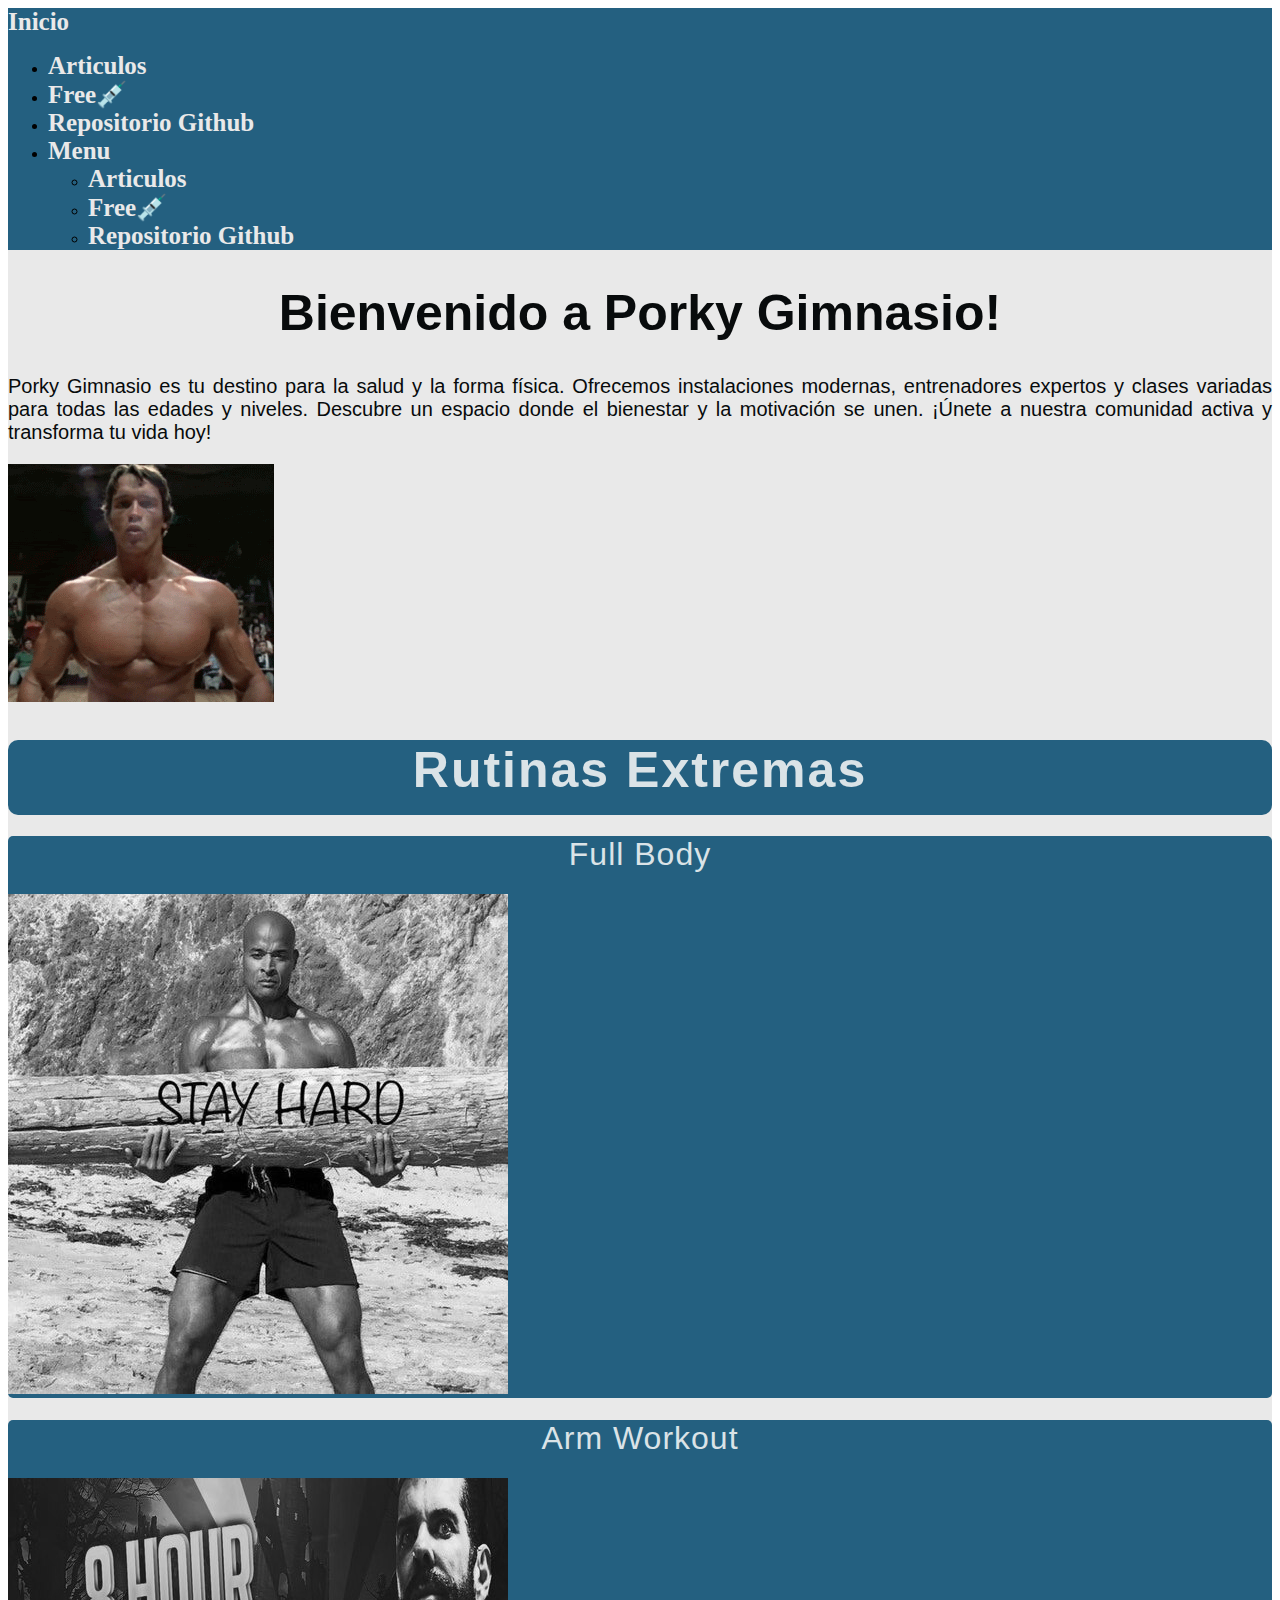
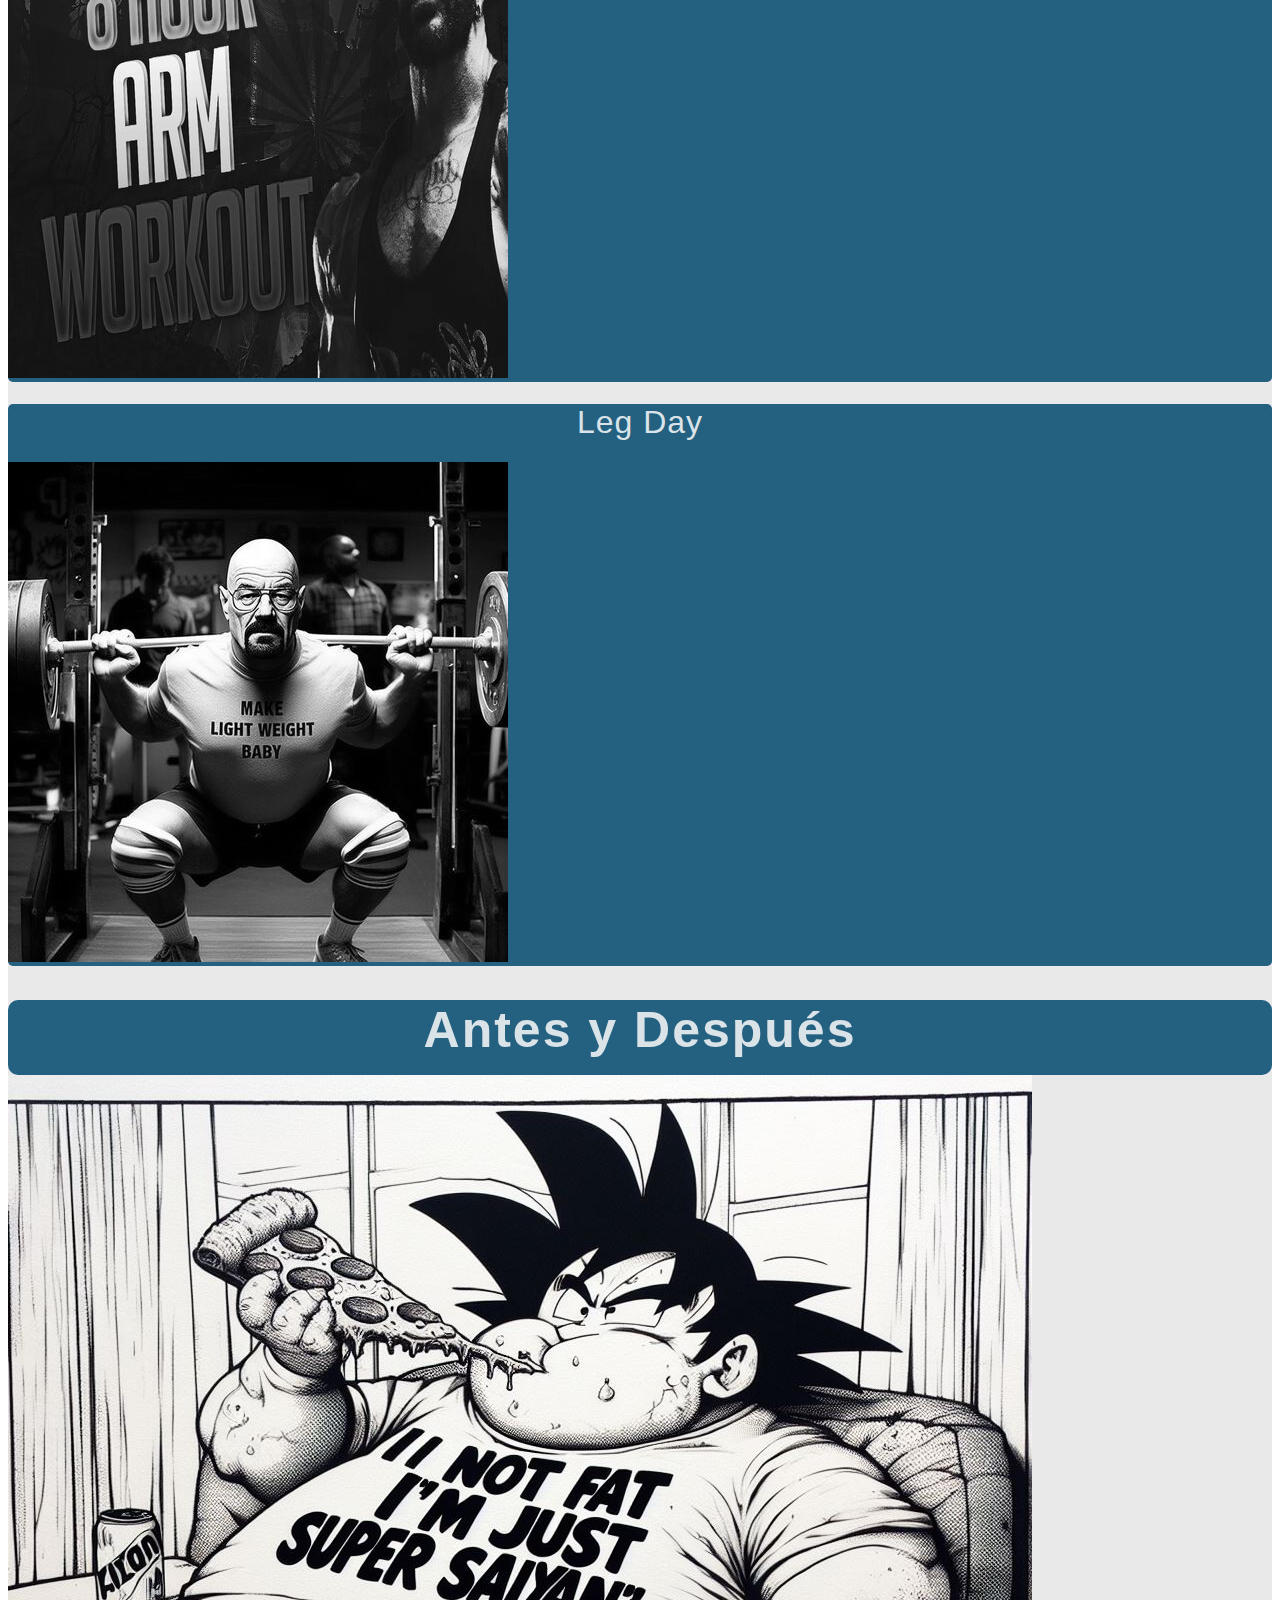
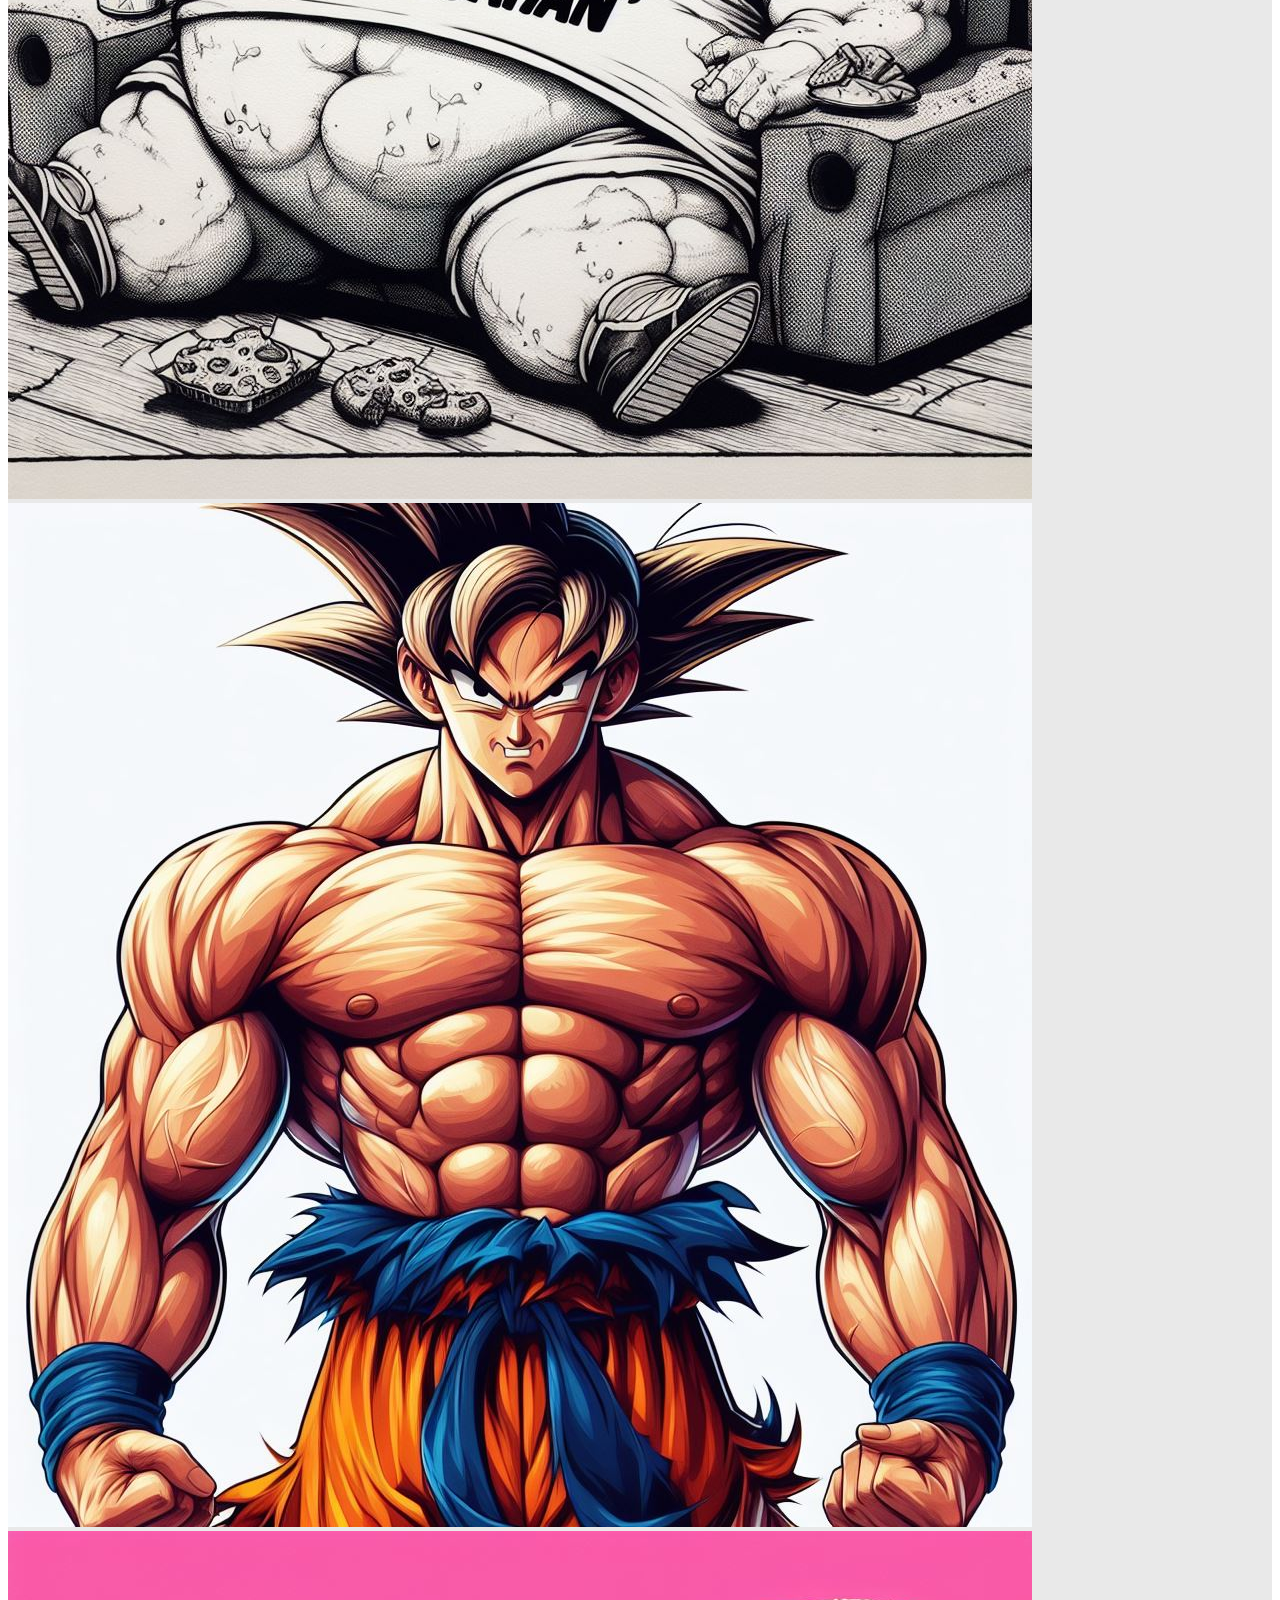
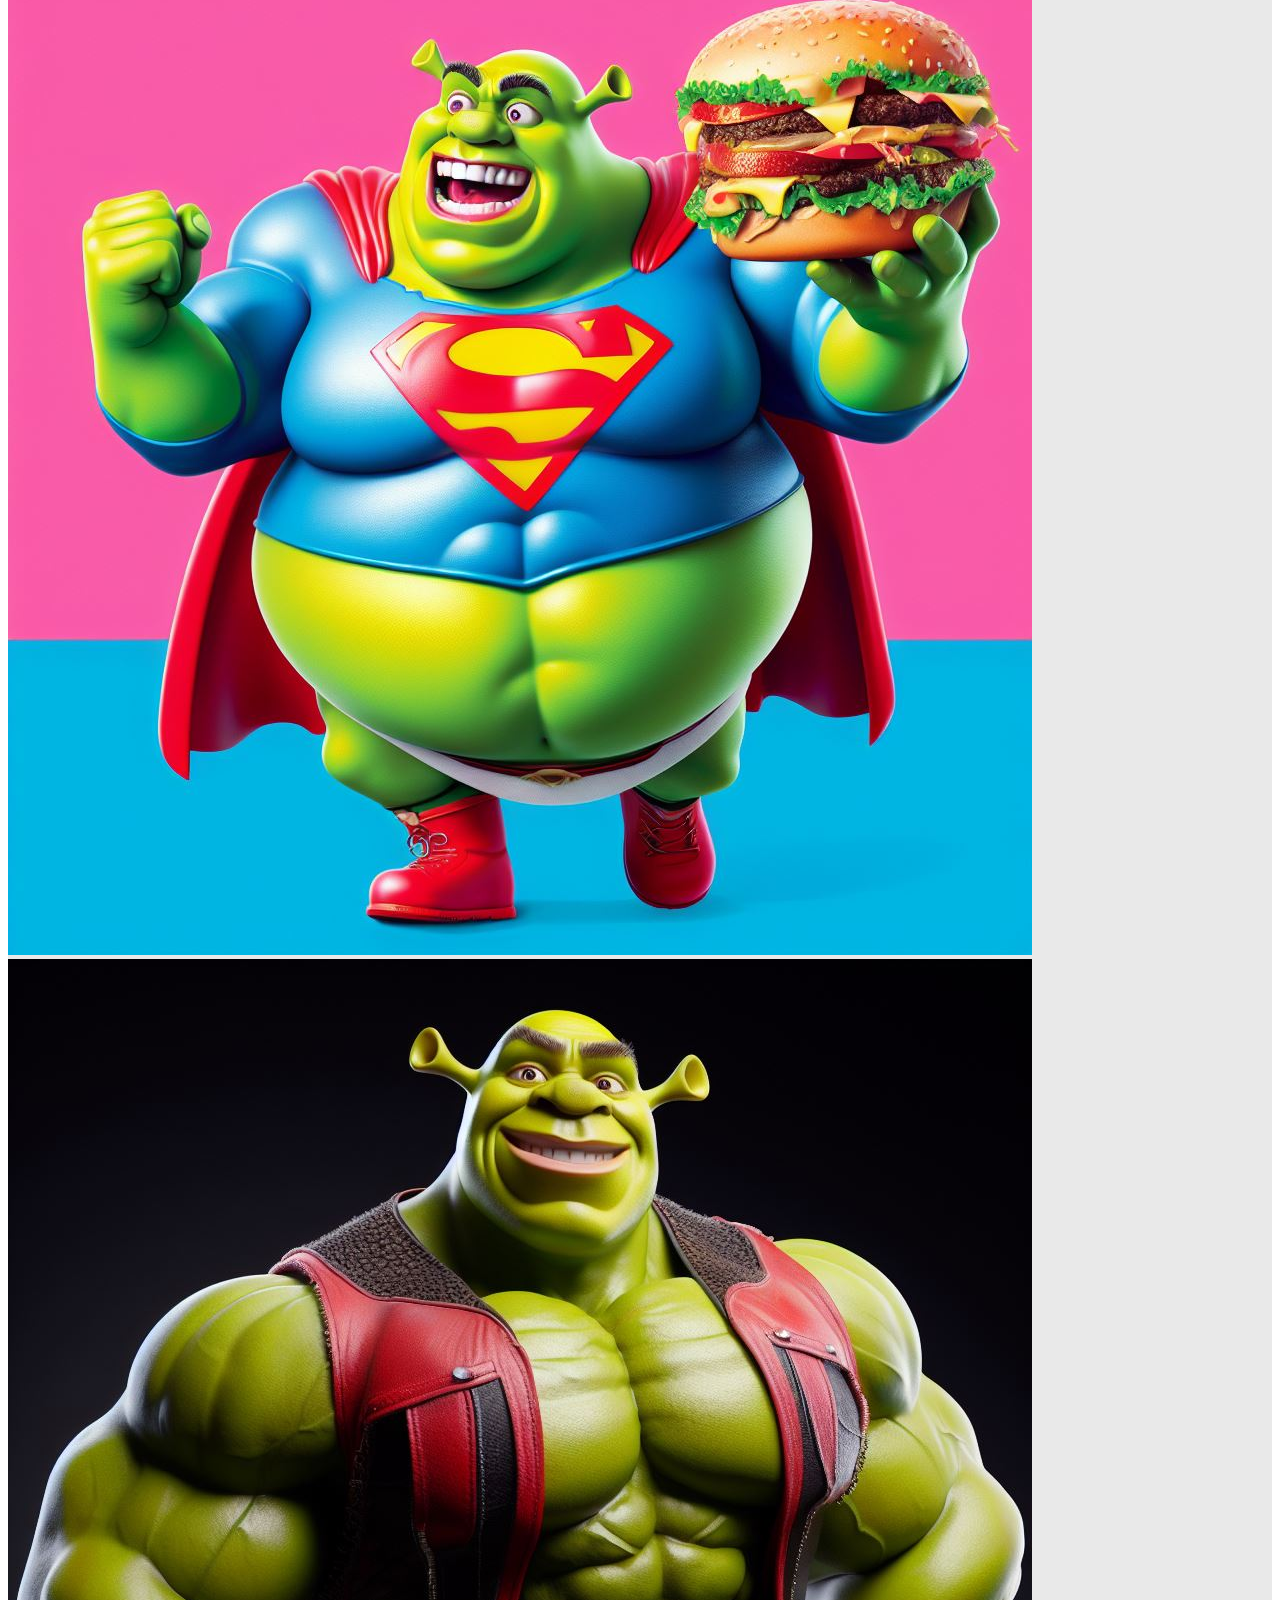
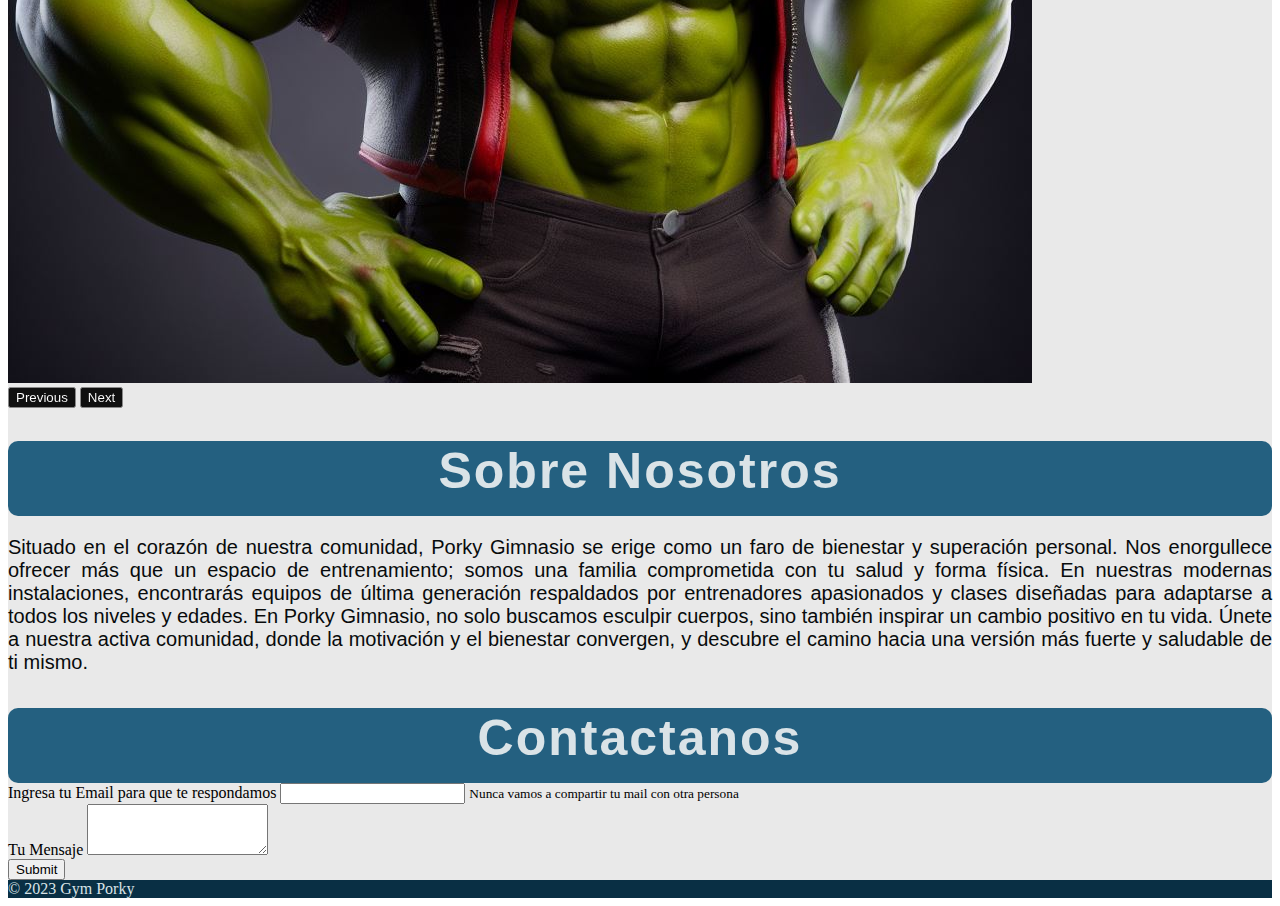
<file: index.html>
<!DOCTYPE html>
<html lang="es">
<head>
    <meta charset="UTF-8">
    <meta name="viewport" content="width=device-width, initial-scale=1.0">
    <title>Gym Porky</title>
    <link rel="stylesheet" href="styles/styles.css">
    <link rel="icon" type="image/x-icon" href="/imagenes/favicon.ico">
</head>


<body>
    <div class="container-fluid fondo">

            <header>

                <nav class="navbar navbar-expand navegacion-barra fixed-top row px-5">
                    <div class="container-fluid item-link-nav">
                        <a class="navbar-brand" href="index.html">Inicio</a>
                        <div class="collapse navbar-collapse justify-content-end" id="navbarNav">
                            <ul class="navbar-nav">  
                                <li class="nav-item d-none d-lg-block">
                                    <a class="nav-link" href="paginas/articulos.html">Articulos</a>
                                </li>
                                <li class="nav-item d-none d-lg-block">
                                    <a class="nav-link" href="https://www.youtube.com/watch?v=uHgt8giw1LY" target="_blank">Free💉</a>
                                </li>
                                <li class="nav-item d-none d-lg-block">
                                    <a class="nav-link" href="https://github.com/darthpedroo/TpMiraglia" target="_blank">Repositorio Github</a>
                                </li>

                                <li class="nav-item dropdown d-md-block d-lg-none">
                                    <a class="nav-link dropdown-toggle" href="#" id="navbarDarkDropdownMenuLink" role="button" data-bs-toggle="dropdown" aria-expanded="false">
                                      Menu
                                    </a>
                                    <ul class="dropdown-menu dropdown-menu-dark" aria-labelledby="navbarDarkDropdownMenuLink">
                                      <li><a class="nav-link" href="paginas/articulos.html">Articulos</a></li>
                                      <li><a class="nav-link" href="https://www.youtube.com/watch?v=uHgt8giw1LY" target="_blank">Free💉</a></li>
                                      <li><a class="nav-link" href="https://github.com/darthpedroo/TpMiraglia" target="_blank">Repositorio Github</a></li>
                                    </ul>
                                  </li>

                            </ul>
                        </div>
                    </div>
                </nav>
                
            </header>

            <main>

                <section>

                    <div class="row mt-5">
                        <div class="col-12 mt-5 px-md-5">
                            <h1 class="texto-titulo">Bienvenido a Porky Gimnasio!</h1>
                        </div>
                        <div class=" col-sm-12 col-md-6 col-lg-8 mt-5 px-md-5">
                            <p class="texto-parrafo">Porky Gimnasio es tu destino para la salud y la forma física. Ofrecemos instalaciones modernas, entrenadores expertos y clases variadas para todas las edades y niveles. Descubre un espacio donde el bienestar y la motivación se unen. ¡Únete a nuestra comunidad activa y transforma tu vida hoy!</p>
                        </div>
                        <div class="col-sm-12 col-md-6 col-lg-2 text-center mt-5">
                            <img src="imagenes/inicio/arnold.gif" alt="Arnold dando un besito" class="rounded img-fluid">
                        </div>

                    </div>

                    
                </section>

                <section>
                    
                    <div class="row mt-5 px-5">
                        <div class="col-12 titulos-banner mx-auto d-flex align-items-center justify-content-center"> <!--Fijarse como agregar más margin que 5, HABRIA QUE SOBREESCRIBIR AL BOOTSTRAP-->
                            <h1 class="titulo-seccion" >Rutinas Extremas</h1>
                        </div>
                    </div>
                    
                    <div class="row mt-5">
                        
                        <div class="pb-3 col-10 col-md-4 col-lg-3 rutina-contenedor text-center my-5 mx-md-auto mx-sm-auto  mx-auto" onclick="location.href='paginas/rutinafullbody.html';"> <!--Porque no usar <a> tags en bootstrap y usar on click: https://stackoverflow.com/questions/44596108/making-whole-col-a-link-->
                            <h1 class="rutina-titulo">
                                Full Body
                            </h1>
                            <img class=" img-fluid" src="imagenes/inicio/david.jpg" alt="David Goggins con tronco de Stay Hard"> 
                                                 
                        </div>
                        <div class="pb-3 col-10 col-md-4 col-lg-3 rutina-contenedor text-center my-5 mx-md-auto mx-sm-auto  mx-auto" onclick="location.href='paginas/rutina8hourarm.html';"> <!--Arreglar como centrar las imagenes pq las ajusto x pixeles y como esta tiene más columnas y e sun poco más grande se ve mal-->
                            <h1 class="rutina-titulo">
                                Arm Workout
                            </h1>

                            <img class="img-fluid" src="imagenes/inicio/richpiana.jpg" alt="Richi Piana con el cartel de 8 hour arm workout">
   
                                                                
                        </div>

                        <div class="pb-3 col-10 col-md-11 col-lg-3 rutina-contenedor text-center my-5 mx-md-5 mx-sm-auto mx-lg-auto mx-auto" onclick="location.href='paginas/rutinalegday.html';">                                <h1 class="rutina-titulo">
                                Leg Day
                            </h1>
                                
                            <img class="img-fluid" src="imagenes/inicio/legday.jpg" alt="Walter Blanco con remera de Lightweight baby haciendo sentadilla">

                        </div>

                    </div>

                </section>

                <section>
                    
                    <div class="row mt-5 px-5">
                        <div class="col-12 titulos-banner mx-auto d-flex align-items-center justify-content-center" > <!--Fijarse como agregar más margin que 5, HABRIA QUE SOBREESCRIBIR AL BOOTSTRAP-->
                            <h1 class="titulo-seccion"> Antes y Después </h1>
                        </div>
                    </div>

                    <div class="row mt-5">

                        <div class="col-8 col-md-6 col-lg-5  mx-auto">
                            <div id="carouselExampleControls" class="carousel slide" data-bs-ride="carousel">
                                <div class="carousel-inner">
                                    <div class="carousel-item active">
                                      <img src="imagenes/carousel/antes/gokugordo.jpg" class="d-block w-100 img-fluid" alt="Goku obeso en el sillon">
                                    </div>
                                    <div class="carousel-item">
                                      <img src="imagenes/carousel/despues/gokufuerte.jpg" class="d-block w-100 img-fluid" alt="Goku parado super musculoso">
                                    </div>
                                    <div class="carousel-item">
                                      <img src="imagenes/carousel/antes/shrekgordo.jpg" class="d-block w-100 img-fluid" alt="Shreck obeso estilo fortnite sosteniendo una hamburguesa deliciosa ">
                                    </div>
                                    <div class="carousel-item">
                                      <img src="imagenes/carousel/despues/shrekfuerte.jpg" class="d-block w-100 img-fluid" alt="Shreck con una campera roja y musculoso">
                                    </div>
                                  </div>
                                <button class="carousel-control-prev" type="button" data-bs-target="#carouselExampleControls" data-bs-slide="prev">
                                  <span class="carousel-control-prev-icon" aria-hidden="true"></span>
                                  <span class="visually-hidden">Previous</span>
                                </button>
                                <button class="carousel-control-next" type="button" data-bs-target="#carouselExampleControls" data-bs-slide="next">
                                  <span class="carousel-control-next-icon" aria-hidden="true"></span>
                                  <span class="visually-hidden">Next</span>
                                </button>
                              </div>
                        </div>

                    </div>
 
                </section>

                <section>
                    
                    <div class="row mt-5 px-5">
                        <div class="col-12 titulos-banner mx-auto d-flex align-items-center justify-content-center "> 
                            <h1 class="titulo-seccion"> Sobre Nosotros </h1>
                        </div>
                        
                    </div>

                    <div class="row mt-5 px-5">
                        <div class="col-lg-12 text-center">
                            <p class="texto-parrafo">
                                Situado en el corazón de nuestra comunidad, Porky Gimnasio se erige como un faro de bienestar y superación personal. Nos enorgullece ofrecer más que un espacio de entrenamiento; somos una familia comprometida con tu salud y forma física. En nuestras modernas instalaciones, encontrarás equipos de última generación respaldados por entrenadores apasionados y clases diseñadas para adaptarse a todos los niveles y edades. En Porky Gimnasio, no solo buscamos esculpir cuerpos, sino también inspirar un cambio positivo en tu vida. Únete a nuestra activa comunidad, donde la motivación y el bienestar convergen, y descubre el camino hacia una versión más fuerte y saludable de ti mismo.
                            </p>

                        </div>
                        
                    </div>
 
                </section>

                <section>
                    
                    <div class="row mt-5 px-5">
                        <div class="col-12 titulos-banner mx-auto d-flex align-items-center justify-content-center"> <!--Fijarse como agregar más margin que 5, HABRIA QUE SOBREESCRIBIR AL BOOTSTRAP-->
                            <h1 class="titulo-seccion"> Contactanos </h1>
                        </div>
                    </div>
                    
                    <div class="row mt-5">

                        
                        <div class="col-10 text-center mx-auto">
                            <form>
                                <div class="form-group">
                                  <label for="exampleInputEmail1">Ingresa tu Email  para que te respondamos</label>
                                  <input type="email" class="form-control" id="exampleInputEmail1" aria-describedby="emailHelp">
                                  <small id="emailHelp" class="form-text text-muted">Nunca vamos a compartir tu mail con otra persona</small>
                                </div>
                                <div class="form-group">
                                    <label for="exampleFormControlTextarea1">Tu Mensaje</label>
                                    <textarea class="form-control my-2" id="exampleFormControlTextarea1" rows="3"></textarea>
                                  </div>
                                <button type="submit" class="btn btn-primary mb-3">Submit</button>
                              </form>
                        </div>


                    </div>
 
                </section>

            </main>

            
            
        

    </div>

    <footer class="footer">
        <div class="container-fluid text-center">
          <span class="porky-color-claro">© 2023 Gym Porky</span>
        </div>
    </footer>

    
    
    <!--https://stackoverflow.com/questions/22970117/bootstrap-footer-full-width-of-page-->
    

    <link href="https://cdn.jsdelivr.net/npm/bootstrap@5.3.2/dist/css/bootstrap.min.css" rel="stylesheet" integrity="sha384-T3c6CoIi6uLrA9TneNEoa7RxnatzjcDSCmG1MXxSR1GAsXEV/Dwwykc2MPK8M2HN" crossorigin="anonymous">
    <script src="https://cdn.jsdelivr.net/npm/bootstrap@5.3.2/dist/js/bootstrap.bundle.min.js" integrity="sha384-C6RzsynM9kWDrMNeT87bh95OGNyZPhcTNXj1NW7RuBCsyN/o0jlpcV8Qyq46cDfL" crossorigin="anonymous"></script>    

    

</body>


</html>
</file>
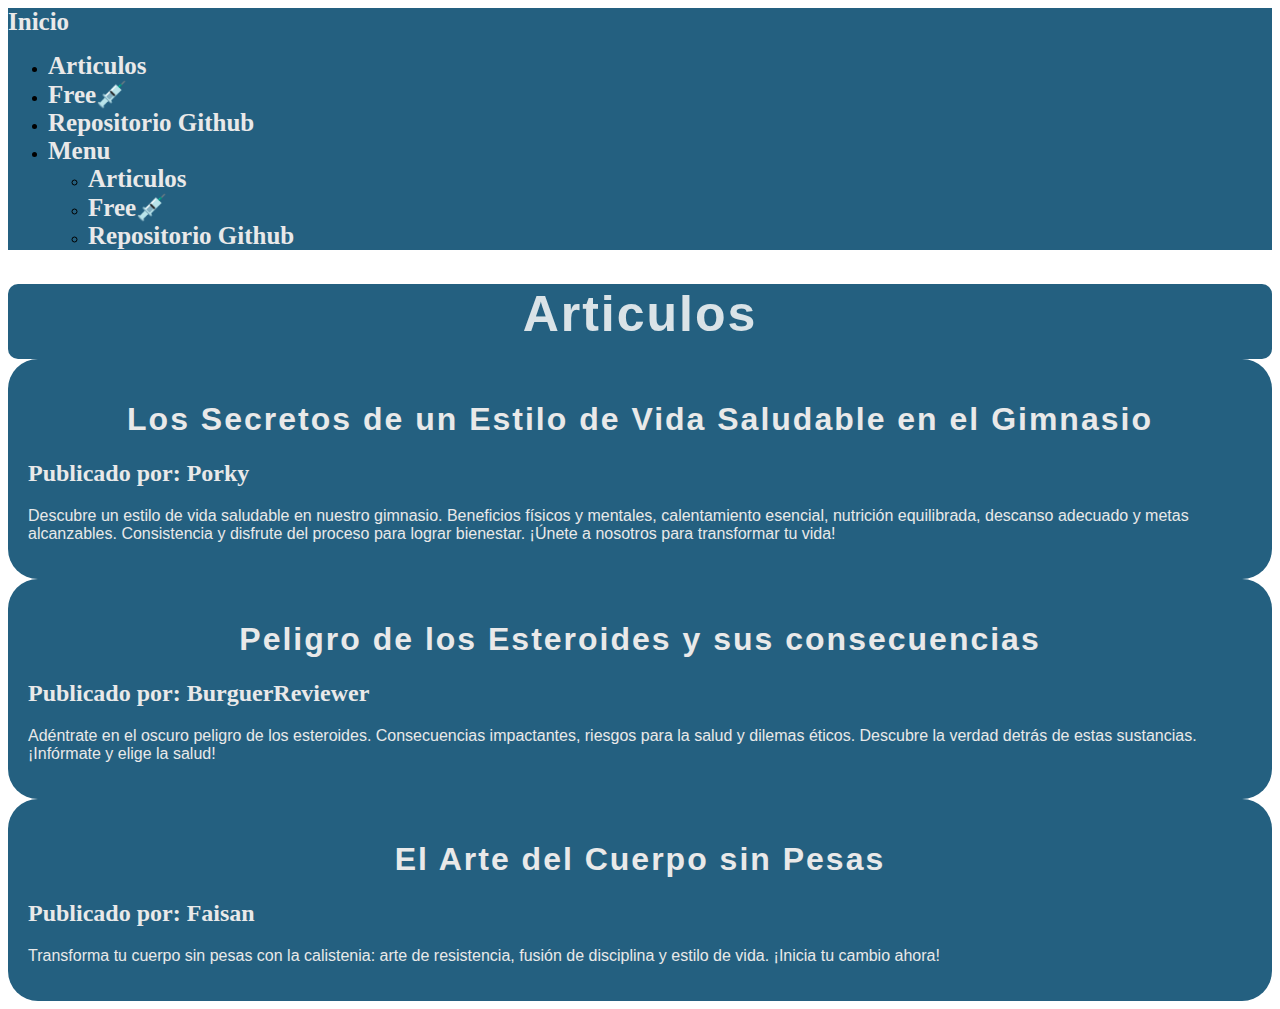
<file: articles.html>
<!DOCTYPE html>
<html lang="en">
<head>
    <meta charset="UTF-8">
    <meta name="viewport" content="width=device-width, initial-scale=1.0">
    <title>Articulos</title>
    <link rel="stylesheet" href="styles.css">
</head>

<body>
    <div class="container-fluid">

        <header>

            <nav class="navbar navbar-expand navegacion-barra fixed-top row px-5">
                <div class="container-fluid item-link-nav">
                    <a class="navbar-brand" href="index.html">Inicio</a>
                    <div class="collapse navbar-collapse justify-content-end" id="navbarNav">
                        <ul class="navbar-nav">  
                            <li class="nav-item d-none d-lg-block">
                                <a class="nav-link" href="articles.html">Articulos</a>
                            </li>
                            <li class="nav-item d-none d-lg-block">
                                <a class="nav-link" href="https://www.youtube.com/watch?v=uHgt8giw1LY" target="_blank">Free💉</a>
                            </li>
                            <li class="nav-item d-none d-lg-block">
                                <a class="nav-link" href="https://github.com/darthpedroo/TpMiraglia" target="_blank">Repositorio Github</a>
                            </li>

                            <li class="nav-item dropdown d-md-block d-lg-none">
                                <a class="nav-link dropdown-toggle" href="#" id="navbarDarkDropdownMenuLink" role="button" data-bs-toggle="dropdown" aria-expanded="false">
                                  Menu
                                </a>
                                <ul class="dropdown-menu dropdown-menu-dark" aria-labelledby="navbarDarkDropdownMenuLink">
                                  <li><a class="nav-link" href="/articles.html">Articulos</a></li>
                                  <li><a class="nav-link" href="https://www.youtube.com/watch?v=uHgt8giw1LY" target="_blank">Free💉</a></li>
                                  <li><a class="nav-link" href="https://github.com/darthpedroo/TpMiraglia" target="_blank">Repositorio Github</a></li>
                                </ul>
                              </li>

                        </ul>
                    </div>
                </div>
            </nav>
            
        </header>


            <main>

                <div class="row mt-5">
                    <div class="col-10 titulos-banner mx-auto mt-5 mb-5 text-center d-flex align-items-center justify-content-center"> <!--Fijarse como agregar más margin que 5, HABRIA QUE SOBREESCRIBIR AL BOOTSTRAP-->
                        <h1 class="titulo-seccion">Articulos</h1>
                    </div>
                </div>

                <section>
                    <article>

                        <div class="row my-5">
                            <div class="col-lg-10 mx-auto d-flex align-items-center justify-content-center">
                                <div class="articulo" onclick="location.href='articulo1.html';" >
                                    
                                    <h1 class="articulo-titulo">
                                        Los Secretos de un Estilo de Vida Saludable en el Gimnasio
                                    </h1>

                                    <h2 class="d-none d-md-block">
                                        Publicado por: Porky
                                    </h2>

                                    <p class="d-none d-lg-block">
                                        Descubre un estilo de vida saludable en nuestro gimnasio. Beneficios físicos y mentales, calentamiento esencial, nutrición equilibrada, descanso adecuado y metas alcanzables. Consistencia y disfrute del proceso para lograr bienestar. ¡Únete a nosotros para transformar tu vida!

                                    </p>

                                </div>
                            </div>
                        </div>
                        
                    </article>

                    
                </section>

                <section>
                    <article>

                        <div class="row my-5">
                            <div class="col-lg-10 mx-auto ">
                                <div class="articulo " onclick="location.href='articulo2.html';" >
                                    
                                    <h1 class="articulo-titulo">
                                        Peligro de los Esteroides y sus consecuencias

                                    </h1>

                                    <h2 class="d-none d-md-block">
                                        Publicado por: BurguerReviewer
                                    </h2>

                                    <p class="d-none d-lg-block">
                                        Adéntrate en el oscuro peligro de los esteroides. Consecuencias impactantes, riesgos para la salud y dilemas éticos. Descubre la verdad detrás de estas sustancias. ¡Infórmate y elige la salud!
                                    </p>

                                </div>
                            </div>
                        </div>
                        
                    </article>

                    
                </section>

                <section>
                    <article>

                        <div class="row my-5">
                            <div class="col-lg-10 mx-auto ">
                                <div class="articulo " onclick="location.href='articulo3.html';" >
                                    
                                    <h1 class="articulo-titulo">
                                        El Arte del Cuerpo sin Pesas
                                    </h1>

                                    <h2 class="d-none d-md-block">
                                        Publicado por: Faisan
                                    </h2>

                                    <p class="d-none d-lg-block">
                                        Transforma tu cuerpo sin pesas con la calistenia: arte de resistencia, fusión de disciplina y estilo de vida. ¡Inicia tu cambio ahora!
                                    </p>

                                </div>
                            </div>
                        </div>
                        
                    </article>

                    
                </section>

                
                
            </main>
            


    </div>
    
    <link href="https://cdn.jsdelivr.net/npm/bootstrap@5.3.2/dist/css/bootstrap.min.css" rel="stylesheet" 
    integrity="sha384-T3c6CoIi6uLrA9TneNEoa7RxnatzjcDSCmG1MXxSR1GAsXEV/Dwwykc2MPK8M2HN" crossorigin="anonymous">
    <script src="https://cdn.jsdelivr.net/npm/bootstrap@5.3.2/dist/js/bootstrap.bundle.min.js" integrity="sha384-C6RzsynM9kWDrMNeT87bh95OGNyZPhcTNXj1NW7RuBCsyN/o0jlpcV8Qyq46cDfL" crossorigin="anonymous"></script>    
</body>
</html>
</file>
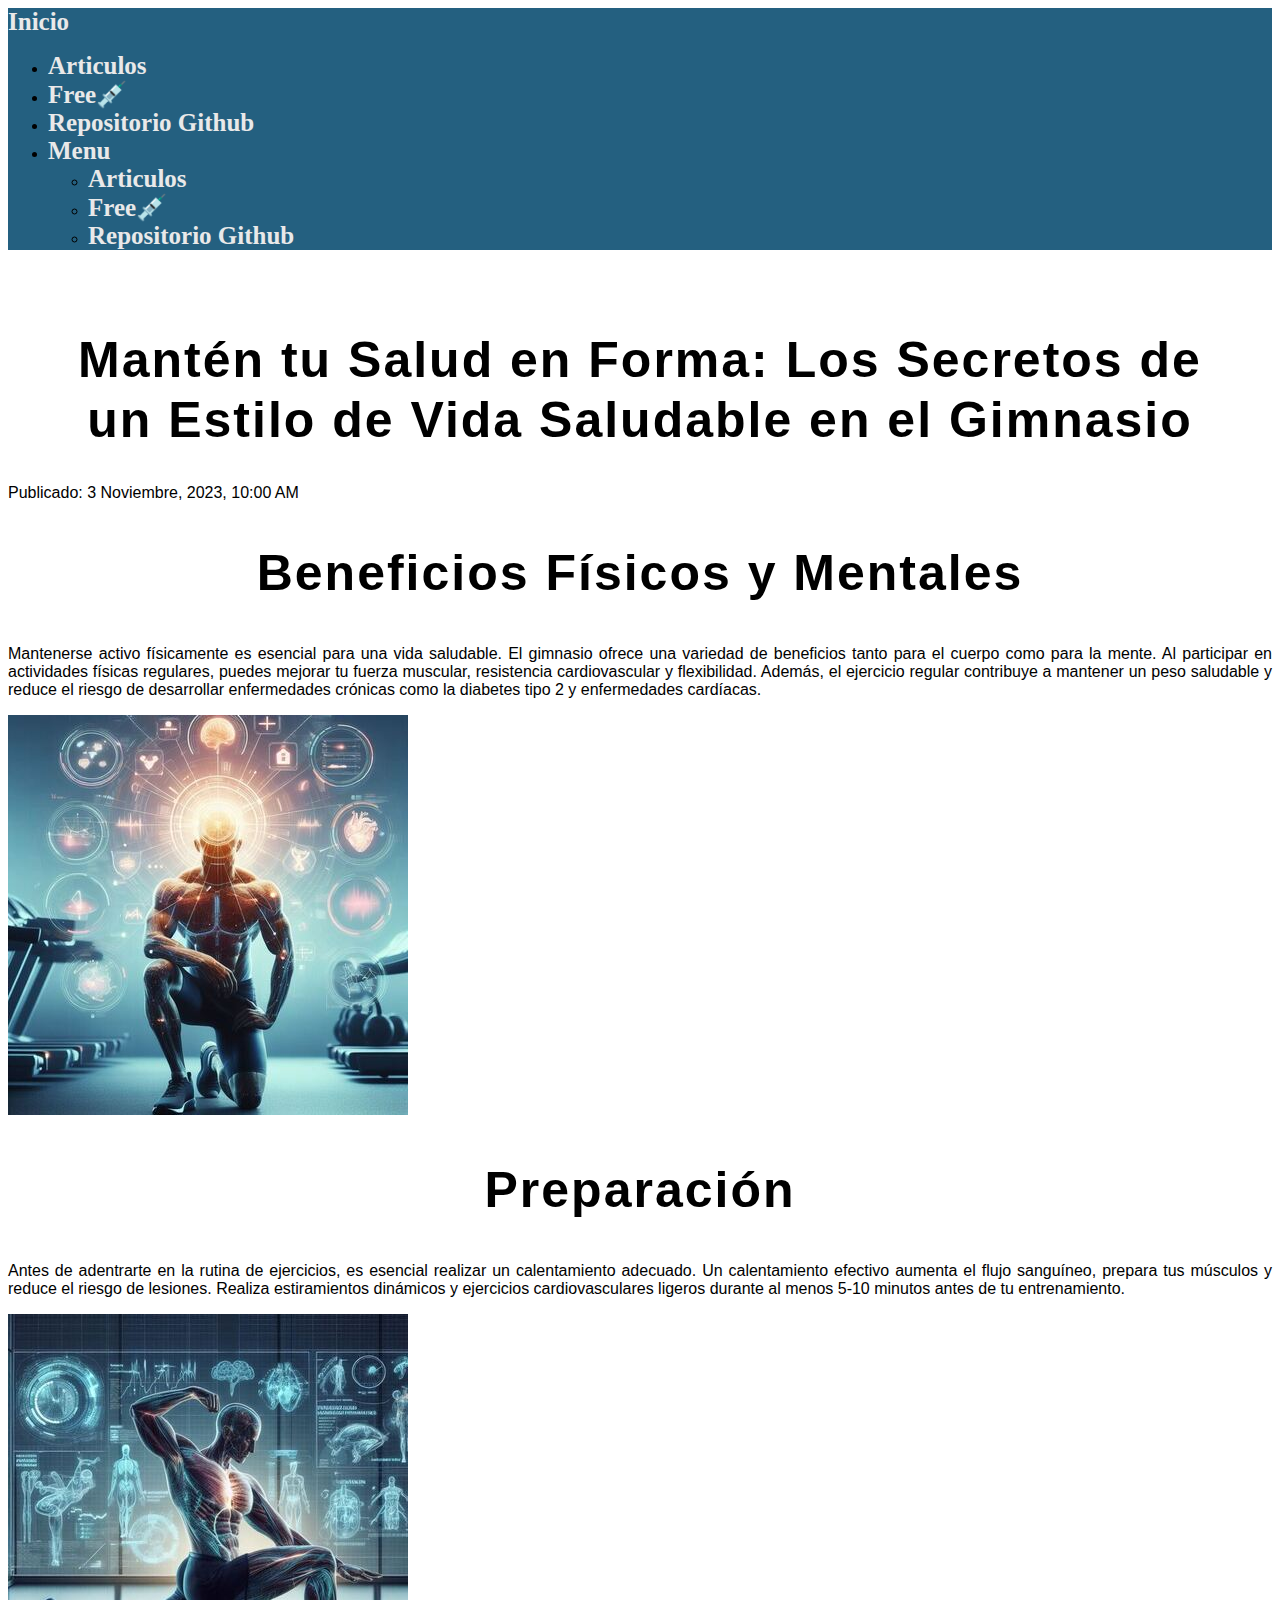
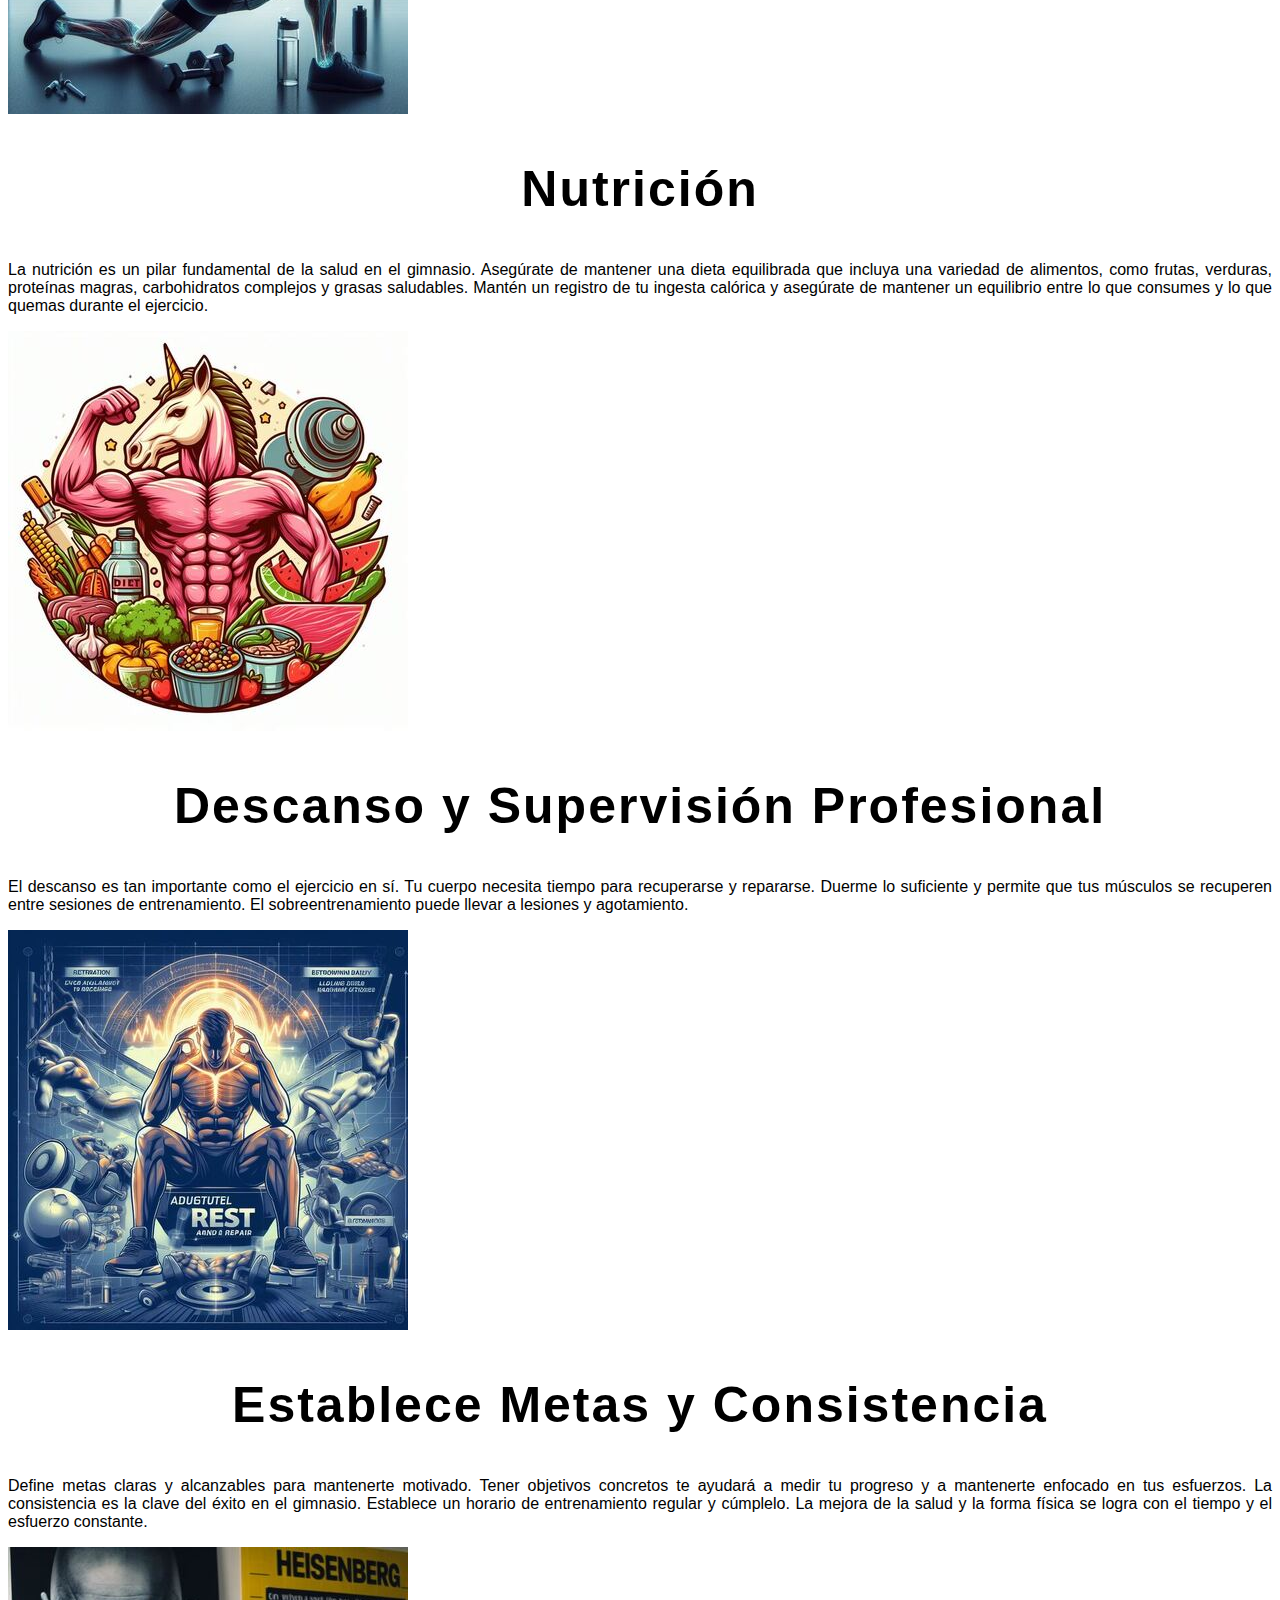
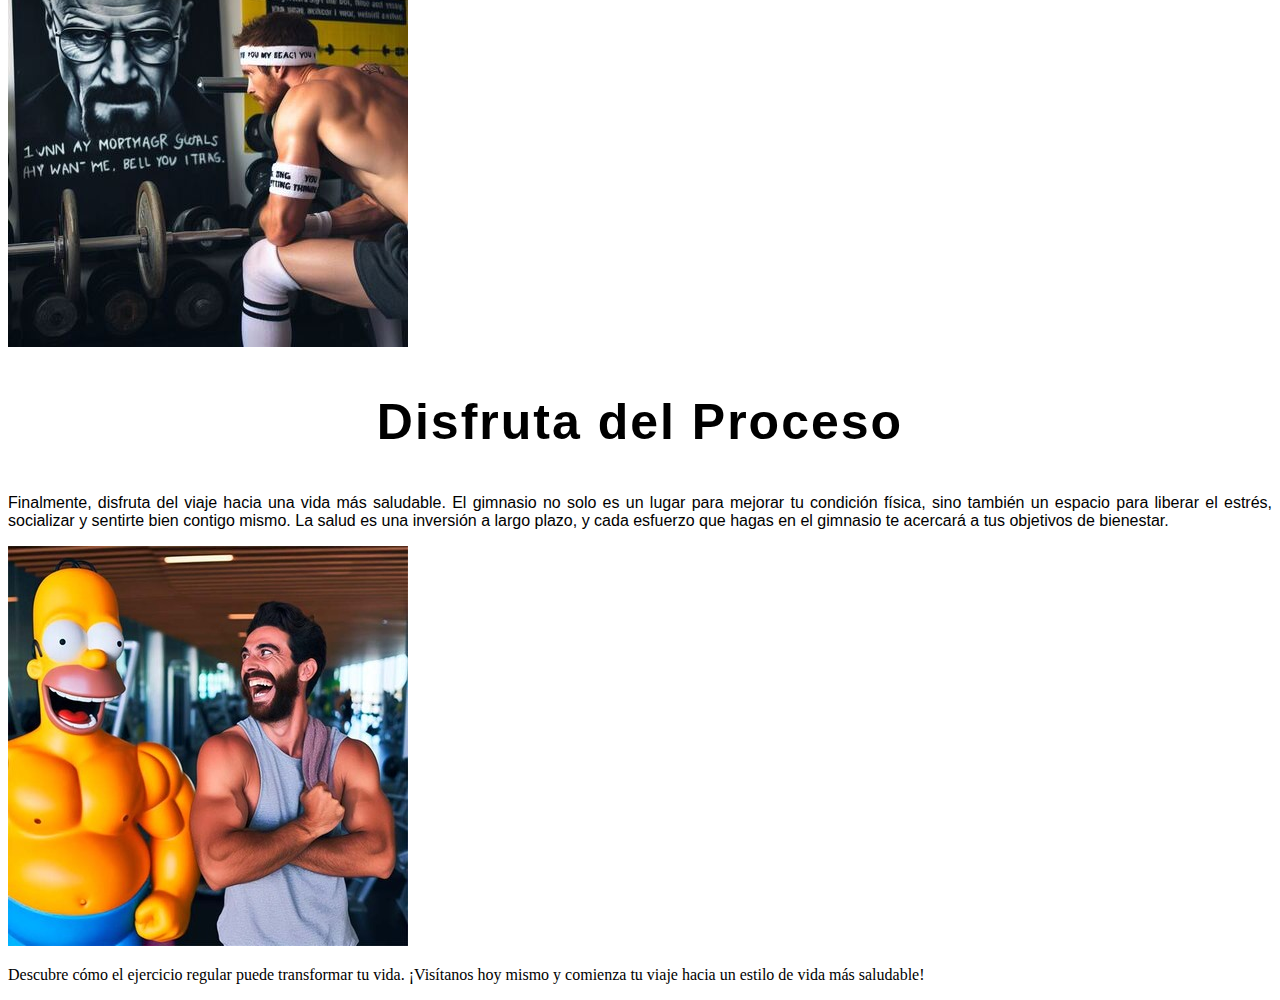
<file: articulo1.html>
<!DOCTYPE html>
<html lang="en">
<head>
    <meta charset="UTF-8">
    <meta name="viewport" content="width=device-width, initial-scale=1.0">
    <title>Articulo 1</title>
    <link rel="stylesheet" href="styles.css">

</head>
<body>

    <div class="container">

        <header>

            <nav class="navbar navbar-expand navegacion-barra fixed-top row px-5 ">
                <div class="container-fluid item-link-nav">
                    <a class="navbar-brand" href="index.html">Inicio</a>
                    <div class="collapse navbar-collapse justify-content-end" id="navbarNav">
                        <ul class="navbar-nav">  
                            <li class="nav-item d-none d-lg-block">
                                <a class="nav-link" href="articles.html">Articulos</a>
                            </li>
                            <li class="nav-item d-none d-lg-block">
                                <a class="nav-link" href="https://www.youtube.com/watch?v=uHgt8giw1LY" target="_blank">Free💉</a>
                            </li>
                            <li class="nav-item d-none d-lg-block">
                                <a class="nav-link" href="https://github.com/darthpedroo/TpMiraglia" target="_blank">Repositorio Github</a>
                            </li>

                            <li class="nav-item dropdown d-md-block d-lg-none">
                                <a class="nav-link dropdown-toggle" href="#" id="navbarDarkDropdownMenuLink" role="button" data-bs-toggle="dropdown" aria-expanded="false">
                                  Menu
                                </a>
                                <ul class="dropdown-menu dropdown-menu-dark" aria-labelledby="navbarDarkDropdownMenuLink">
                                  <li><a class="nav-link" href="/articles.html">Articulos</a></li>
                                  <li><a class="nav-link" href="https://www.youtube.com/watch?v=uHgt8giw1LY" target="_blank">Free💉</a></li>
                                  <li><a class="nav-link" href="https://github.com/darthpedroo/TpMiraglia" target="_blank">Repositorio Github</a></li>
                                </ul>
                              </li>

                        </ul>
                    </div>
                </div>
            </nav>
            
        </header>
        
        <main >
            <article>
                <div class="row mt-6">
                    <div class="col-lg-12 contenedor-articulo">
                        <h1>Mantén tu Salud en Forma: Los Secretos de un Estilo de Vida Saludable en el Gimnasio</h1>
                        <p>Publicado: <time datetime="2023-11-03T10:00">3 Noviembre, 2023, 10:00 AM</time></p>
            
                        <section class="mt-5 mb-5">
                            <h2>Beneficios Físicos y Mentales</h2>
                            <p>
                                Mantenerse activo físicamente es esencial para una vida saludable. El gimnasio ofrece una variedad de beneficios tanto para el cuerpo como para la mente. Al participar en actividades físicas regulares, puedes mejorar tu fuerza muscular, resistencia cardiovascular y flexibilidad. Además, el ejercicio regular contribuye a mantener un peso saludable y reduce el riesgo de desarrollar enfermedades crónicas como la diabetes tipo 2 y enfermedades cardíacas.
                            </p>
                            <img class="d-block mx-auto img-fluid" src="assets/articulo1/beneficiosfisiscos.jpg" alt="Comodin 1" >
                        </section>
            
                        <section class="mt-5 mb-5">
                            <h2>Preparación</h2>
                            <p>
                                Antes de adentrarte en la rutina de ejercicios, es esencial realizar un calentamiento adecuado. Un calentamiento efectivo aumenta el flujo sanguíneo, prepara tus músculos y reduce el riesgo de lesiones. Realiza estiramientos dinámicos y ejercicios cardiovasculares ligeros durante al menos 5-10 minutos antes de tu entrenamiento.
                            </p>
                            <img class="d-block mx-auto img-fluid" src="assets/articulo1/preparacion.jpg" alt="Comodin 1" >
                        </section>
            
                        <section class="mt-5 mb-5">
                            <h2>Nutrición</h2>
                            <p>
                                La nutrición es un pilar fundamental de la salud en el gimnasio. Asegúrate de mantener una dieta equilibrada que incluya una variedad de alimentos, como frutas, verduras, proteínas magras, carbohidratos complejos y grasas saludables. Mantén un registro de tu ingesta calórica y asegúrate de mantener un equilibrio entre lo que consumes y lo que quemas durante el ejercicio.
                            </p>
                            <img class="d-block mx-auto img-fluid" src="assets/articulo1/nutricion.jpg" alt="Comodin 1">
                        </section>
                        <section class="mt-5 mb-5">
                            <h2>Descanso y Supervisión Profesional</h2>
                            <p>
                                El descanso es tan importante como el ejercicio en sí. Tu cuerpo necesita tiempo para recuperarse y repararse. Duerme lo suficiente y permite que tus músculos se recuperen entre sesiones de entrenamiento. El sobreentrenamiento puede llevar a lesiones y agotamiento.
                            </p>
                            <img class="d-block mx-auto img-fluid" src="assets/articulo1/descnaso.jpg" alt="Comodin 1" >
                        </section>
                        
                        <section class="mt-5 mb-5">
                            <h2>Establece Metas y Consistencia</h2>
                            <p>
                                Define metas claras y alcanzables para mantenerte motivado. Tener objetivos concretos te ayudará a medir tu progreso y a mantenerte enfocado en tus esfuerzos. La consistencia es la clave del éxito en el gimnasio. Establece un horario de entrenamiento regular y cúmplelo. La mejora de la salud y la forma física se logra con el tiempo y el esfuerzo constante.
                            </p>
                            <img class="d-block mx-auto img-fluid" src="assets/articulo1/constancia.jpg" alt="Comodin 1">
                        </section>
                        
                        <section class="mt-5 mb-5">
                            <h2>Disfruta del Proceso</h2>
                            <p>
                                Finalmente, disfruta del viaje hacia una vida más saludable. El gimnasio no solo es un lugar para mejorar tu condición física, sino también un espacio para liberar el estrés, socializar y sentirte bien contigo mismo. La salud es una inversión a largo plazo, y cada esfuerzo que hagas en el gimnasio te acercará a tus objetivos de bienestar.
                            </p>
                            <img class="d-block mx-auto img-fluid" src="assets/articulo1/process.jpg" alt="Comodin 1" >
                        </section>
                                    
                    </div>
                </div>
            </article>
            

            <aside class="row mb-5">
                <div class="col-12 mx-auto text-center">
                    <p>Descubre cómo el ejercicio regular puede transformar tu vida. ¡Visítanos hoy mismo y comienza tu viaje hacia un estilo de vida más saludable!</p>
                </div>

            </aside>

            


        </main>
    
    </div>

    <link href="https://cdn.jsdelivr.net/npm/bootstrap@5.3.2/dist/css/bootstrap.min.css" rel="stylesheet" 
    integrity="sha384-T3c6CoIi6uLrA9TneNEoa7RxnatzjcDSCmG1MXxSR1GAsXEV/Dwwykc2MPK8M2HN" crossorigin="anonymous">
    <script src="https://cdn.jsdelivr.net/npm/bootstrap@5.3.2/dist/js/bootstrap.bundle.min.js" integrity="sha384-C6RzsynM9kWDrMNeT87bh95OGNyZPhcTNXj1NW7RuBCsyN/o0jlpcV8Qyq46cDfL" crossorigin="anonymous"></script> 
</body>
</html>
</file>
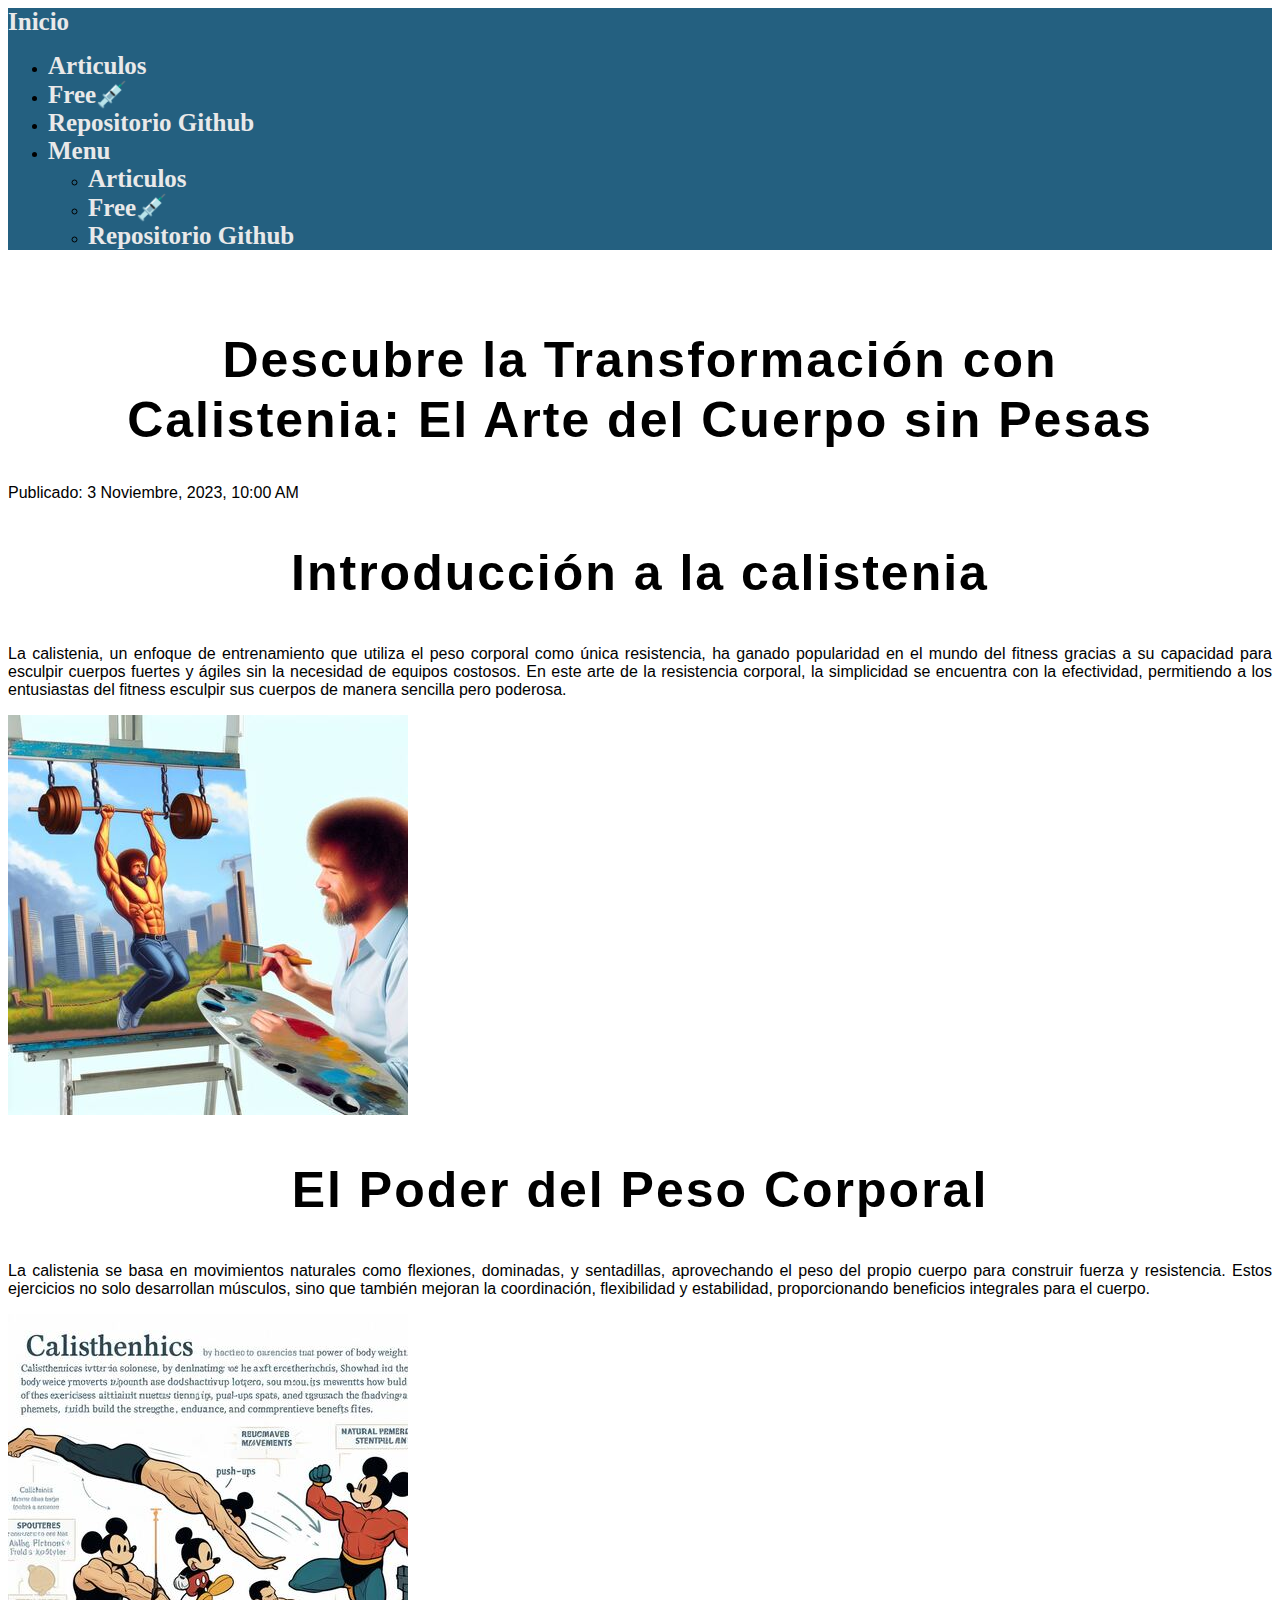
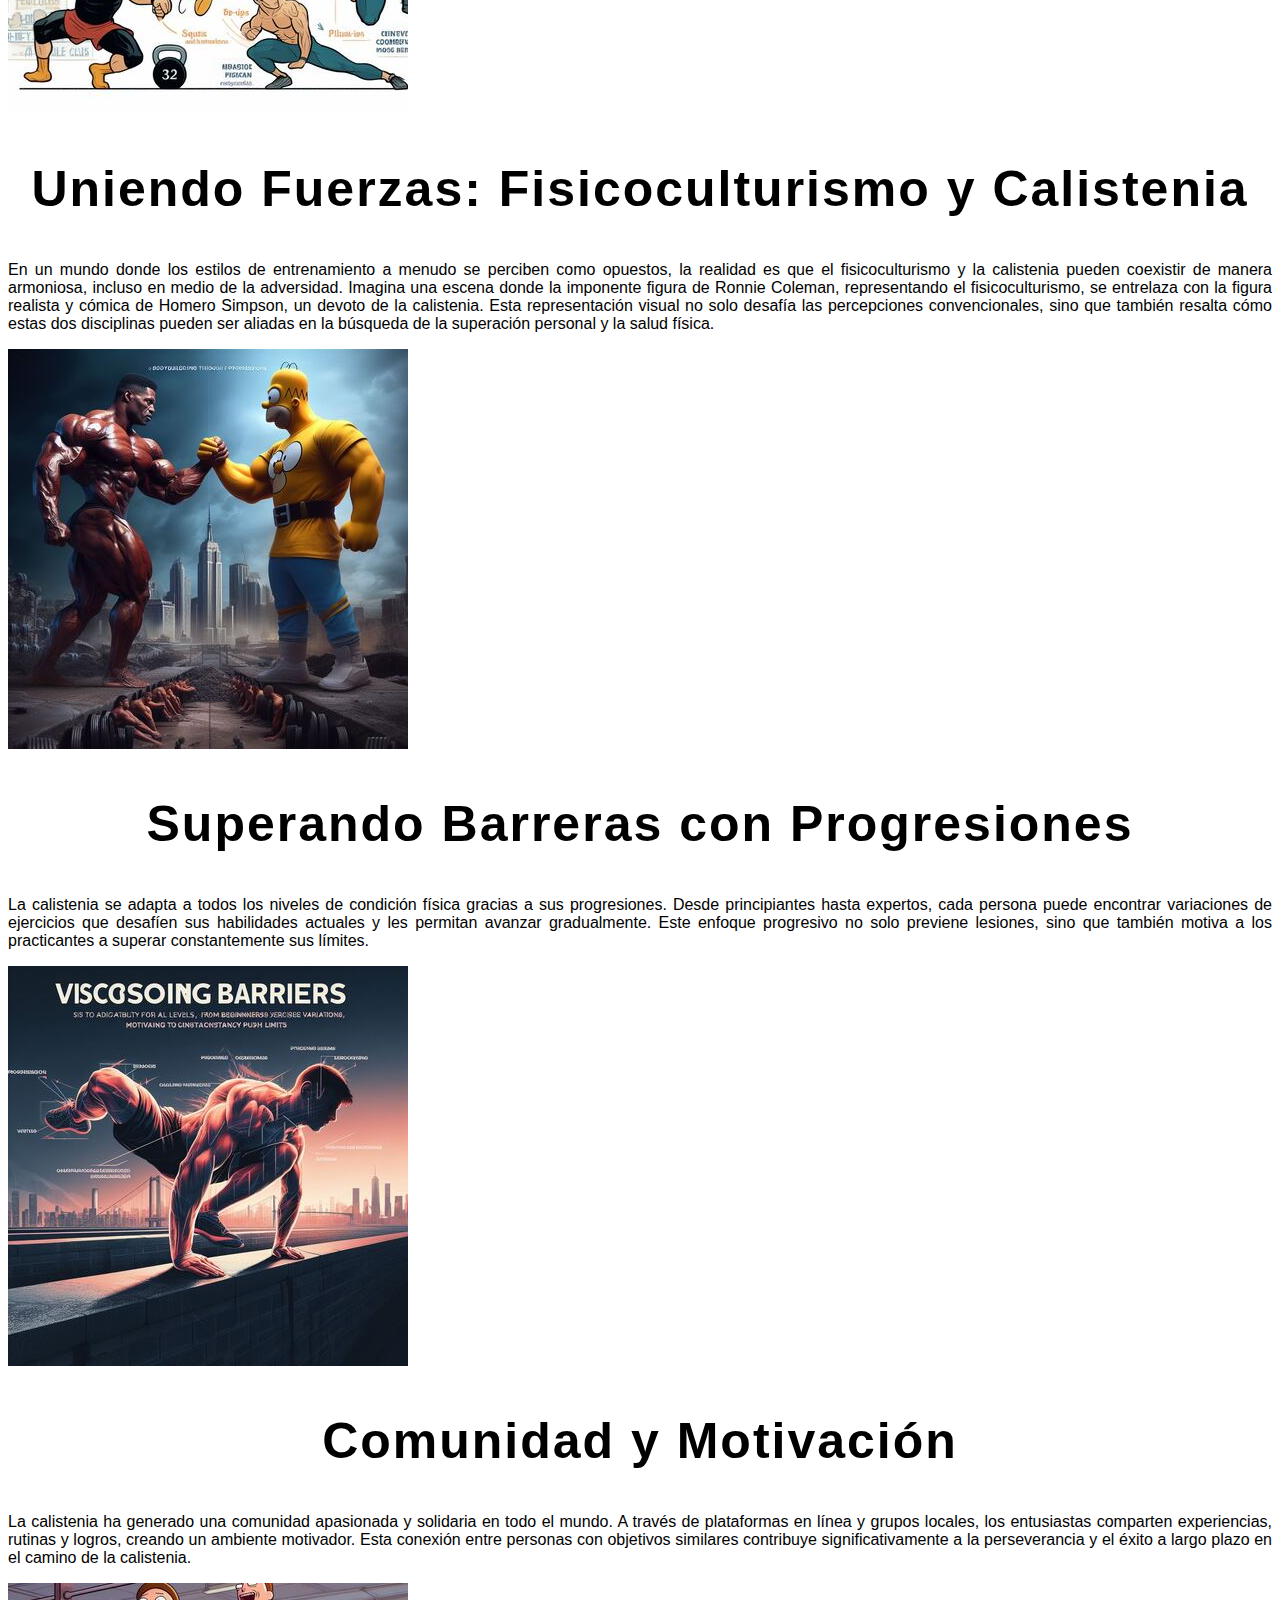
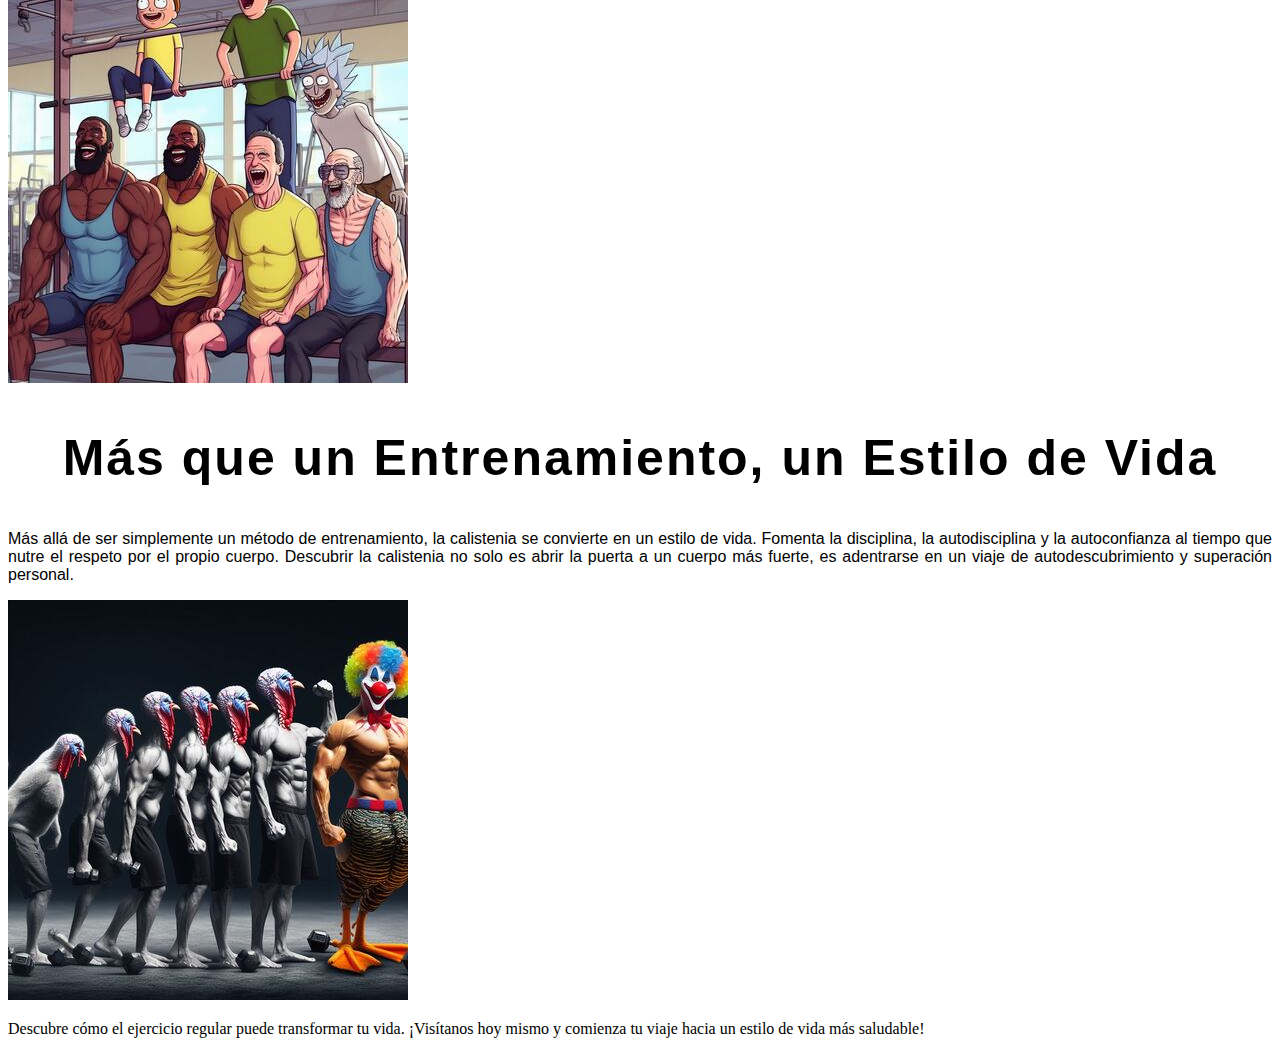
<file: articulo3.html>
<!DOCTYPE html>
<html lang="en">
<head>
    <meta charset="UTF-8">
    <meta name="viewport" content="width=device-width, initial-scale=1.0">
    <title>Articulo 3</title>
    <link rel="stylesheet" href="styles.css">

</head>
<body>

    <div class="container">

        <header>

            <nav class="navbar navbar-expand navegacion-barra fixed-top row px-5">
                <div class="container-fluid item-link-nav">
                    <a class="navbar-brand" href="index.html">Inicio</a>
                    <div class="collapse navbar-collapse justify-content-end" id="navbarNav">
                        <ul class="navbar-nav">  
                            <li class="nav-item d-none d-lg-block">
                                <a class="nav-link" href="articles.html">Articulos</a>
                            </li>
                            <li class="nav-item d-none d-lg-block">
                                <a class="nav-link" href="https://www.youtube.com/watch?v=uHgt8giw1LY" target="_blank">Free💉</a>
                            </li>
                            <li class="nav-item d-none d-lg-block">
                                <a class="nav-link" href="https://github.com/darthpedroo/TpMiraglia" target="_blank">Repositorio Github</a>
                            </li>

                            <li class="nav-item dropdown d-md-block d-lg-none">
                                <a class="nav-link dropdown-toggle" href="#" id="navbarDarkDropdownMenuLink" role="button" data-bs-toggle="dropdown" aria-expanded="false">
                                  Menu
                                </a>
                                <ul class="dropdown-menu dropdown-menu-dark" aria-labelledby="navbarDarkDropdownMenuLink">
                                  <li><a class="nav-link" href="/articles.html">Articulos</a></li>
                                  <li><a class="nav-link" href="https://www.youtube.com/watch?v=uHgt8giw1LY" target="_blank">Free💉</a></li>
                                  <li><a class="nav-link" href="https://github.com/darthpedroo/TpMiraglia" target="_blank">Repositorio Github</a></li>
                                </ul>
                              </li>

                        </ul>
                    </div>
                </div>
            </nav>
            
        </header>
        
        <main >
            <article>
                <div class="row mt-6">
                    <div class="col-lg-12 contenedor-articulo">
                        <h1>Descubre la Transformación con Calistenia: El Arte del Cuerpo sin Pesas</h1>
                        <p>Publicado: <time datetime="2023-11-03T10:00">3 Noviembre, 2023, 10:00 AM</time></p>
            
                        <section class="mt-5 mb-5">
                            <h2>Introducción a la calistenia</h2>
                            <p>
                                La calistenia, un enfoque de entrenamiento que utiliza el peso corporal como única resistencia, ha ganado popularidad en el mundo del fitness gracias a su capacidad para esculpir cuerpos fuertes y ágiles sin la necesidad de equipos costosos. En este arte de la resistencia corporal, la simplicidad se encuentra con la efectividad, permitiendo a los entusiastas del fitness esculpir sus cuerpos de manera sencilla pero poderosa.

                            </p>
                            <img class="d-block mx-auto img-fluid" src="assets/articulo3/bobross.jpg" alt="Comodin 1" >
                        </section>
            
                        <section class="mt-5 mb-5">
                            <h2> El Poder del Peso Corporal
                            </h2>
                            <p>
                                La calistenia se basa en movimientos naturales como flexiones, dominadas, y sentadillas, aprovechando el peso del propio cuerpo para construir fuerza y resistencia. Estos ejercicios no solo desarrollan músculos, sino que también mejoran la coordinación, flexibilidad y estabilidad, proporcionando beneficios integrales para el cuerpo.
                            </p>
                            <img class="d-block mx-auto img-fluid" src="assets/articulo3/poderpesocorporal.jpg" alt="Comodin 1" >
                        </section>
            
                        <section class="mt-5 mb-5">
                            <h2>Uniendo Fuerzas: Fisicoculturismo y Calistenia</h2>
                            <p>
                                En un mundo donde los estilos de entrenamiento a menudo se perciben como opuestos, la realidad es que el fisicoculturismo y la calistenia pueden coexistir de manera armoniosa, incluso en medio de la adversidad. Imagina una escena donde la imponente figura de Ronnie Coleman, representando el fisicoculturismo, se entrelaza con la figura realista y cómica de Homero Simpson, un devoto de la calistenia. Esta representación visual no solo desafía las percepciones convencionales, sino que también resalta cómo estas dos disciplinas pueden ser aliadas en la búsqueda de la superación personal y la salud física.

                            </p>
                            <img class="d-block mx-auto img-fluid" src="assets/articulo3/unionfuerzas.jpg" alt="Comodin 1">
                        </section>
                        <section class="mt-5 mb-5">
                            <h2>Superando Barreras con Progresiones</h2>
                            <p>
                                La calistenia se adapta a todos los niveles de condición física gracias a sus progresiones. Desde principiantes hasta expertos, cada persona puede encontrar variaciones de ejercicios que desafíen sus habilidades actuales y les permitan avanzar gradualmente. Este enfoque progresivo no solo previene lesiones, sino que también motiva a los practicantes a superar constantemente sus límites.

                            </p>
                            <img class="d-block mx-auto img-fluid" src="assets/articulo3/barreras.jpg" alt="Comodin 1" >
                        </section>
                        
                        <section class="mt-5 mb-5">
                            <h2>Comunidad y Motivación</h2>
                            <p>
                                La calistenia ha generado una comunidad apasionada y solidaria en todo el mundo. A través de plataformas en línea y grupos locales, los entusiastas comparten experiencias, rutinas y logros, creando un ambiente motivador. Esta conexión entre personas con objetivos similares contribuye significativamente a la perseverancia y el éxito a largo plazo en el camino de la calistenia.

                            </p>
                            <img class="d-block mx-auto img-fluid" src="assets/articulo3/comunidadcalistenia.jpg" alt="Comodin 1">
                        </section>
                        
                        <section class="mt-5 mb-5">
                            <h2>Más que un Entrenamiento, un Estilo de Vida</h2>
                            <p>
                                Más allá de ser simplemente un método de entrenamiento, la calistenia se convierte en un estilo de vida. Fomenta la disciplina, la autodisciplina y la autoconfianza al tiempo que nutre el respeto por el propio cuerpo. Descubrir la calistenia no solo es abrir la puerta a un cuerpo más fuerte, es adentrarse en un viaje de autodescubrimiento y superación personal.
                            </p>
                            <img class="d-block mx-auto img-fluid" src="assets/articulo3/payasopavote.jpg" alt="Comodin 1" >
                        </section>
                                    
                    </div>
                </div>
            </article>
            

            <aside class="row mb-5">
                <div class="col-12 mx-auto text-center">
                    <p>Descubre cómo el ejercicio regular puede transformar tu vida. ¡Visítanos hoy mismo y comienza tu viaje hacia un estilo de vida más saludable!</p>
                </div>

            </aside>

            


        </main>
    
    </div>

    <link href="https://cdn.jsdelivr.net/npm/bootstrap@5.3.2/dist/css/bootstrap.min.css" rel="stylesheet" 
    integrity="sha384-T3c6CoIi6uLrA9TneNEoa7RxnatzjcDSCmG1MXxSR1GAsXEV/Dwwykc2MPK8M2HN" crossorigin="anonymous">
    <script src="https://cdn.jsdelivr.net/npm/bootstrap@5.3.2/dist/js/bootstrap.bundle.min.js" integrity="sha384-C6RzsynM9kWDrMNeT87bh95OGNyZPhcTNXj1NW7RuBCsyN/o0jlpcV8Qyq46cDfL" crossorigin="anonymous"></script> 
</body>
</html>
</file>
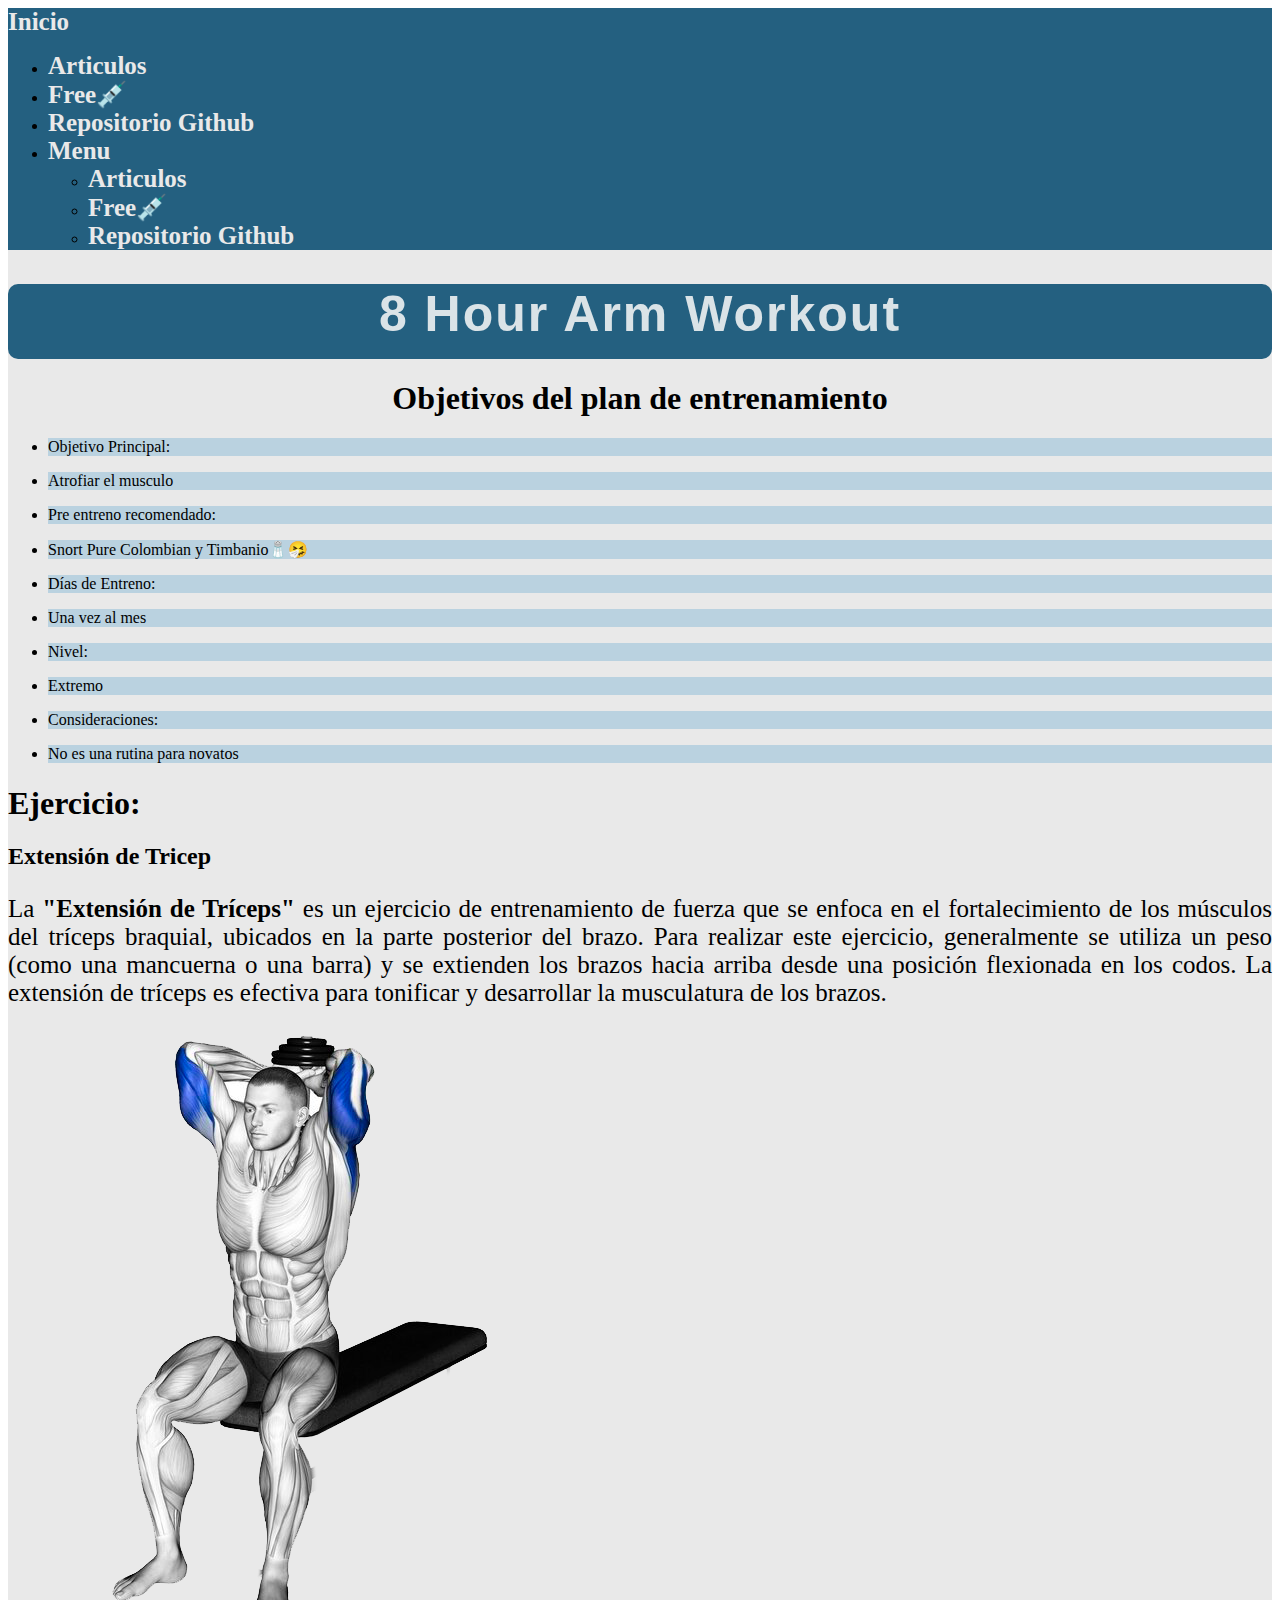
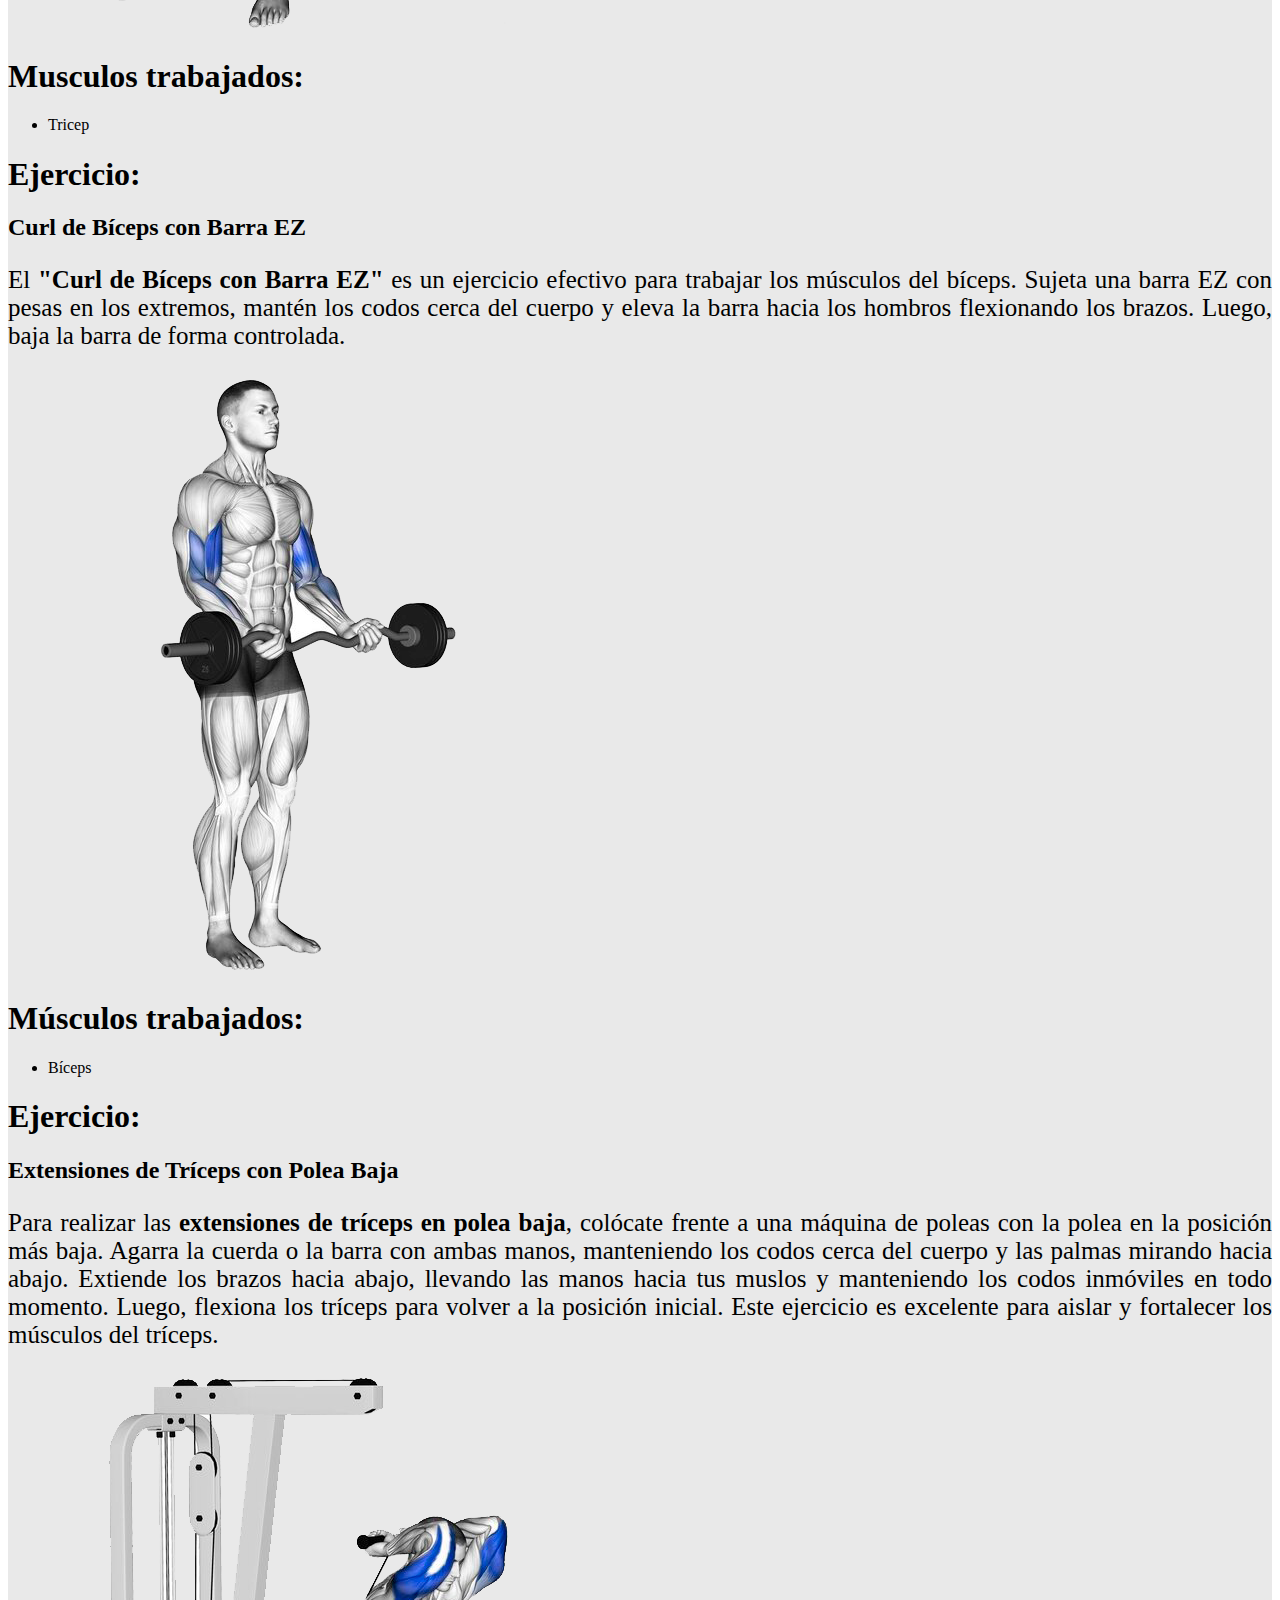
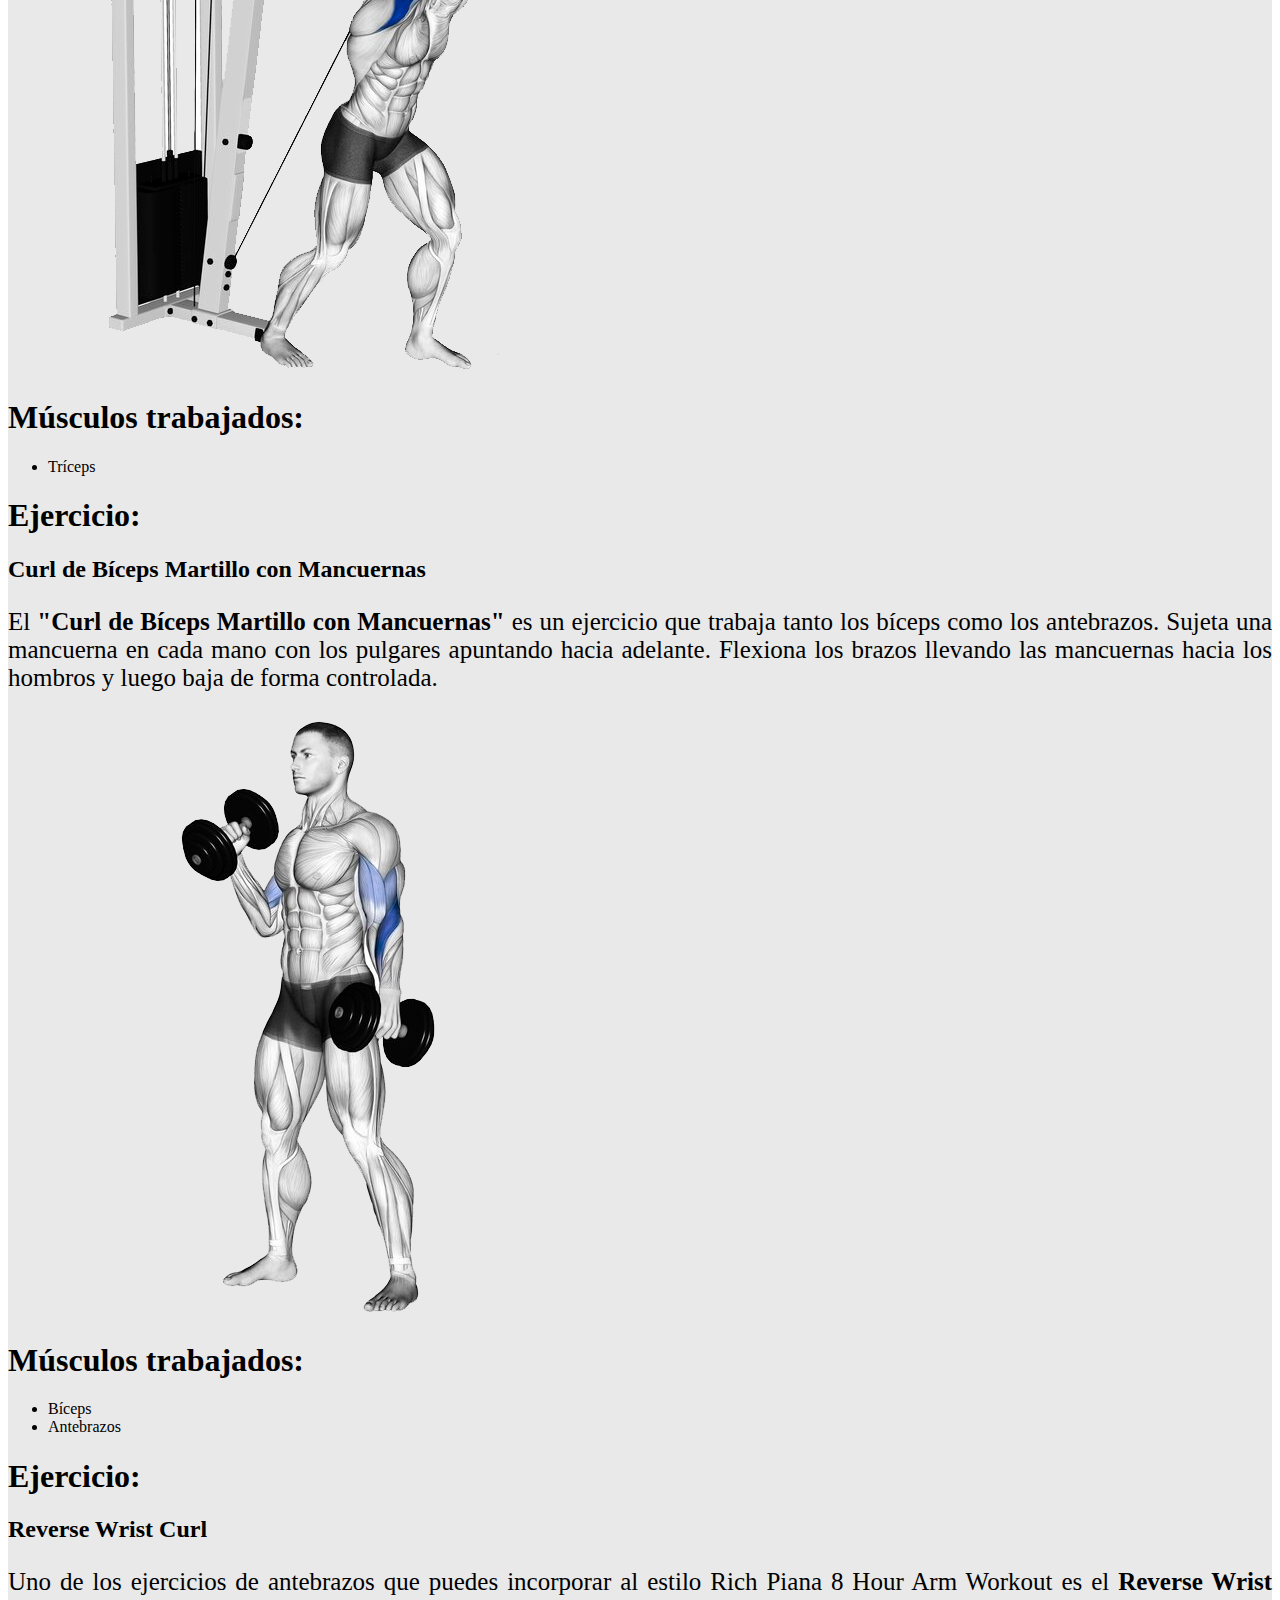
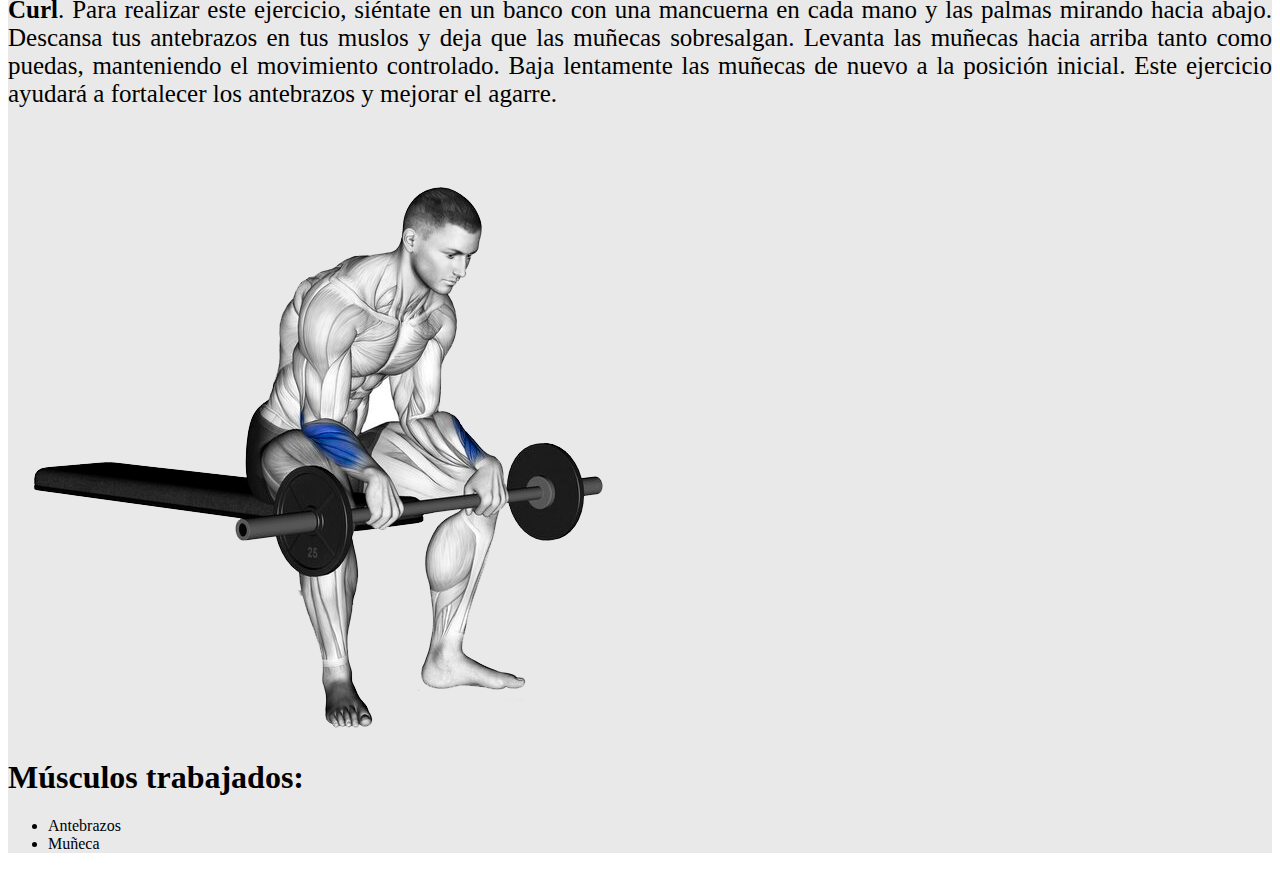
<file: rutina8hourArm.html>
<!DOCTYPE html>
<html lang="en">
<head>
    <meta charset="UTF-8">
    <meta name="viewport" content="width=device-width, initial-scale=1.0">
    <title>8 Hour Arm Workout</title>
    <link rel="stylesheet" href="styles.css">

</head>
<body>

<div class="container-fluid fondo">
    <header>

        <nav class="navbar navbar-expand navegacion-barra fixed-top row px-5">
            <div class="container-fluid item-link-nav">
                <a class="navbar-brand" href="index.html">Inicio</a>
                <div class="collapse navbar-collapse justify-content-end" id="navbarNav">
                    <ul class="navbar-nav">  
                        <li class="nav-item d-none d-lg-block">
                            <a class="nav-link" href="articles.html">Articulos</a>
                        </li>
                        <li class="nav-item d-none d-lg-block">
                            <a class="nav-link" href="https://www.youtube.com/watch?v=uHgt8giw1LY" target="_blank">Free💉</a>
                        </li>
                        <li class="nav-item d-none d-lg-block">
                            <a class="nav-link" href="https://github.com/darthpedroo/TpMiraglia" target="_blank">Repositorio Github</a>
                        </li>

                        <li class="nav-item dropdown d-md-block d-lg-none">
                            <a class="nav-link dropdown-toggle" href="#" id="navbarDarkDropdownMenuLink" role="button" data-bs-toggle="dropdown" aria-expanded="false">
                              Menu
                            </a>
                            <ul class="dropdown-menu dropdown-menu-dark" aria-labelledby="navbarDarkDropdownMenuLink">
                              <li><a class="nav-link" href="/articles.html">Articulos</a></li>
                              <li><a class="nav-link" href="https://www.youtube.com/watch?v=uHgt8giw1LY" target="_blank">Free💉</a></li>
                              <li><a class="nav-link" href="https://github.com/darthpedroo/TpMiraglia" target="_blank">Repositorio Github</a></li>
                            </ul>
                          </li>

                    </ul>
                </div>
            </div>
        </nav>
        
    </header>

    <main>
        <div class="row mt-5">
            <div class="col-10 titulos-banner mx-auto mt-5 mb-5 text-center d-flex align-items-center justify-content-center ">
                <h1 class="titulo-seccion">8 Hour Arm Workout</h1>
            </div>
        </div>
        
        <section class="contenedor-objetivos">
                
                <div class="row mx-5 fondo-lista">
                    <div class="col-12 mx-auto text-center">
                        <h1> Objetivos del plan de entrenamiento</h1>
                    </div>

                    <div class="col-12 col-md-6 p-1 mb-2">
                        <ul class="list-group">
                            <li class="list-group-item">Objetivo Principal: </li>
                        </ul>
                    </div>

                    <div class="col-12 col-md-6 p-1 mb-2">
                        <ul class="list-group">
                            <li class="list-group-item">Atrofiar el musculo</li>
                        </ul>
                    </div>

                    <div class="col-12 col-md-6 p-1 mb-2">
                        <ul class="list-group">
                            <li class="list-group-item">Pre entreno recomendado: </li>
                        </ul>
                    </div>

                    <div class="col-12 col-md-6 p-1 mb-2">
                        <ul class="list-group">
                                <li class="list-group-item">Snort Pure Colombian y Timbanio🧂🤧</li>
                        </ul>
                    </div>

                    <div class="col-12 col-md-6 p-1 mb-2">
                        <ul class="list-group">
                            <li class="list-group-item">Días de Entreno: </li>
                        </ul>
                    </div>

                    <div class="col-12 col-md-6 p-1 mb-2">
                        <ul class="list-group">
                                <li class="list-group-item">Una vez al mes</li>
                        </ul>
                    </div>

                    <div class="col-12 col-md-6 p-1 mb-2">
                        <ul class="list-group">
                            <li class="list-group-item">Nivel: </li>
                        </ul>
                    </div>

                    <div class="col-12 col-md-6 p-1 mb-2">
                        <ul class="list-group">
                                <li class="list-group-item">Extremo</li>
                        </ul>
                    </div>

                    <div class="col-12 col-md-6 p-1 mb-2">
                        <ul class="list-group">
                            <li class="list-group-item">Consideraciones: </li>
                        </ul>
                    </div>

                    <div class="col-12 col-md-6 p-1 mb-2">
                        <ul class="list-group">
                                <li class="list-group-item">No es una rutina para novatos</li>
                        </ul>
                    </div>

                </div>
                
        </section>
            

        <section class="contenedor-rutina">


            <div class="row mx-auto">

                <div class="row  row-contenedor mt-5">
                    <h1>Ejercicio: </h1> 
                    <h2> Extensión de Tricep </h2>
                    
                </div>

                <div class="col-12 col-lg-7 mt-5 ">
                    <p>La <strong>"Extensión de Tríceps"</strong> es un ejercicio de entrenamiento de fuerza que se enfoca en el fortalecimiento de los músculos del tríceps braquial, ubicados en la parte posterior del brazo. Para realizar este ejercicio, generalmente se utiliza un peso (como una mancuerna o una barra) y se extienden los brazos hacia arriba desde una posición flexionada en los codos. La extensión de tríceps es efectiva para tonificar y desarrollar la musculatura de los brazos.
                    </p>    
                </div>

                <div class="col-12 col-lg-5">
                    <img class="img-fluid d-block mx-auto" src="assets/ArmWorkout/ExtensionTricep.png" alt="comodon">
                </div>

                <div class="col-12 ">

                    <h1>Musculos trabajados: </h1> 
                    
                    <ul>
                        <li> Tricep </li>
                    </ul>
                    
                </div>
            </div>

        </section>

        <section class="contenedor-rutina">
            <div class="row mx-auto">
                <div class="row row-contenedor mt-5">
                    <h1>Ejercicio: </h1>
                    <h2>Curl de Bíceps con Barra EZ</h2>
                </div>
        
                <div class="col-12 col-lg-7 mt-5">
                    <p>El <strong>"Curl de Bíceps con Barra EZ"</strong> es un ejercicio efectivo para trabajar los músculos del bíceps. Sujeta una barra EZ con pesas en los extremos, mantén los codos cerca del cuerpo y eleva la barra hacia los hombros flexionando los brazos. Luego, baja la barra de forma controlada.</p>
                </div>
        
                <div class="col-12 col-lg-5 mx-auto">
                    <img class="img-fluid" src="assets/ArmWorkout/CurlDeBicepBarraEz.png" alt="comodon1">
                </div>
        
                <div class="col-12">
                    <h1>Músculos trabajados: </h1>
                    <ul>
                        <li>Bíceps</li>
                    </ul>
                </div>
            </div>
        </section>

        <section class="contenedor-rutina">
            <div class="row mx-auto">
                <div class="row row-contenedor mt-5">
                    <h1>Ejercicio: </h1>
                    <h2>Extensiones de Tríceps con Polea Baja</h2>
                </div>
        
                <div class="col-12 col-lg-7 mt-5">
                    <p>Para realizar las <strong>extensiones de tríceps en polea baja</strong>, colócate frente a una máquina de poleas con la polea en la posición más baja. Agarra la cuerda o la barra con ambas manos, manteniendo los codos cerca del cuerpo y las palmas mirando hacia abajo. Extiende los brazos hacia abajo, llevando las manos hacia tus muslos y manteniendo los codos inmóviles en todo momento. Luego, flexiona los tríceps para volver a la posición inicial. Este ejercicio es excelente para aislar y fortalecer los músculos del tríceps.</p>

                </div>
        
                <div class="col-12 col-lg-5 mx-auto">
                    <img class="img-fluid" src="assets/ArmWorkout/ExtensionesTricepPolea.png" alt="comodon2">
                </div>
        
                <div class="col-12">
                    <h1>Músculos trabajados: </h1>
                    <ul>
                        <li>Tríceps</li>
                    </ul>
                </div>
            </div>
        </section>

        <section class="contenedor-rutina">
            <div class="row mx-auto">
                <div class="row row-contenedor mt-5">
                    <h1>Ejercicio: </h1>
                    <h2>Curl de Bíceps Martillo con Mancuernas</h2>
                </div>
        
                <div class="col-12 col-lg-7 mt-5">
                    <p>El <strong>"Curl de Bíceps Martillo con Mancuernas"</strong> es un ejercicio que trabaja tanto los bíceps como los antebrazos. Sujeta una mancuerna en cada mano con los pulgares apuntando hacia adelante. Flexiona los brazos llevando las mancuernas hacia los hombros y luego baja de forma controlada.</p>
                </div>
        
                <div class="col-12 col-lg-5 mx-auto">
                    <img class="img-fluid" src="assets/ArmWorkout/BicepMartillo.png" alt="comodon3">
                </div>
        
                <div class="col-12">
                    <h1>Músculos trabajados: </h1>
                    <ul>
                        <li>Bíceps</li>
                        <li>Antebrazos</li>
                    </ul>
                </div>
            </div>
        </section>

        <section class="contenedor-rutina">
            <div class="row mx-auto">
        
                <div class="row row-contenedor mt-5">
                    <h1>Ejercicio: </h1>
                    <h2>Reverse Wrist Curl</h2>
                </div>
        
                <div class="col-12 col-lg-7 mt-5 ">
        
                    <p>Uno de los ejercicios de antebrazos que puedes incorporar al estilo Rich Piana 8 Hour Arm Workout es el <strong>Reverse Wrist Curl</strong>. Para realizar este ejercicio, siéntate en un banco con una mancuerna en cada mano y las palmas mirando hacia abajo. Descansa tus antebrazos en tus muslos y deja que las muñecas sobresalgan. Levanta las muñecas hacia arriba tanto como puedas, manteniendo el movimiento controlado. Baja lentamente las muñecas de nuevo a la posición inicial. Este ejercicio ayudará a fortalecer los antebrazos y mejorar el agarre.</p>
        
                </div>
        
                <div class="col-12 col-lg-5 mx-auto">
                    <img class="img-fluid" src="assets/ArmWorkout/ReverseWristCurl.png" alt="reverse-wrist-curl">
                </div>
        
                <div class="col-12 ">
        
                    <h1>Músculos trabajados: </h1>
        
                    <ul>
                        <li>Antebrazos</li>
                        <li>Muñeca</li>
                    </ul>
        
                </div>
            </div>
        </section>
        
    </main>
</div>


<link href="https://cdn.jsdelivr.net/npm/bootstrap@5.3.2/dist/css/bootstrap.min.css" rel="stylesheet" 
    integrity="sha384-T3c6CoIi6uLrA9TneNEoa7RxnatzjcDSCmG1MXxSR1GAsXEV/Dwwykc2MPK8M2HN" crossorigin="anonymous">
    <script src="https://cdn.jsdelivr.net/npm/bootstrap@5.3.2/dist/js/bootstrap.bundle.min.js" integrity="sha384-C6RzsynM9kWDrMNeT87bh95OGNyZPhcTNXj1NW7RuBCsyN/o0jlpcV8Qyq46cDfL" crossorigin="anonymous"></script>
</body>
</html>
</file>
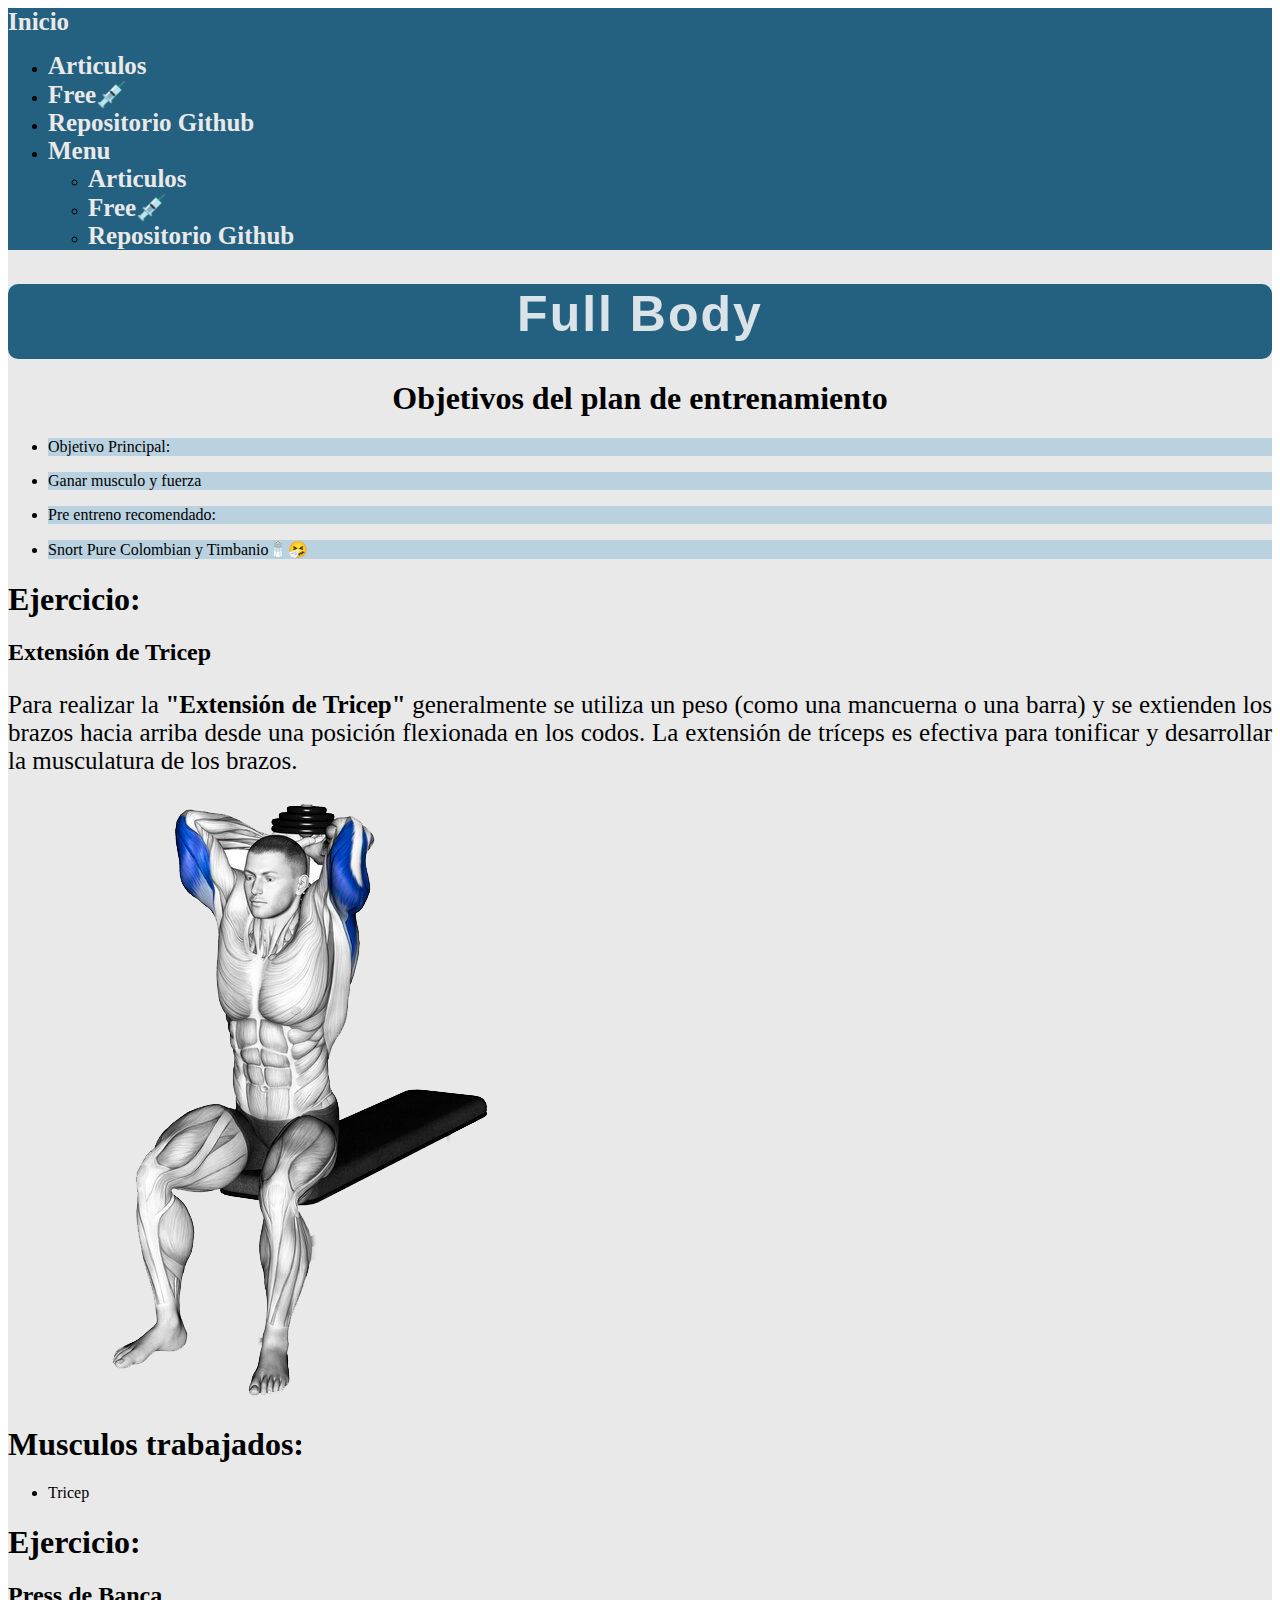
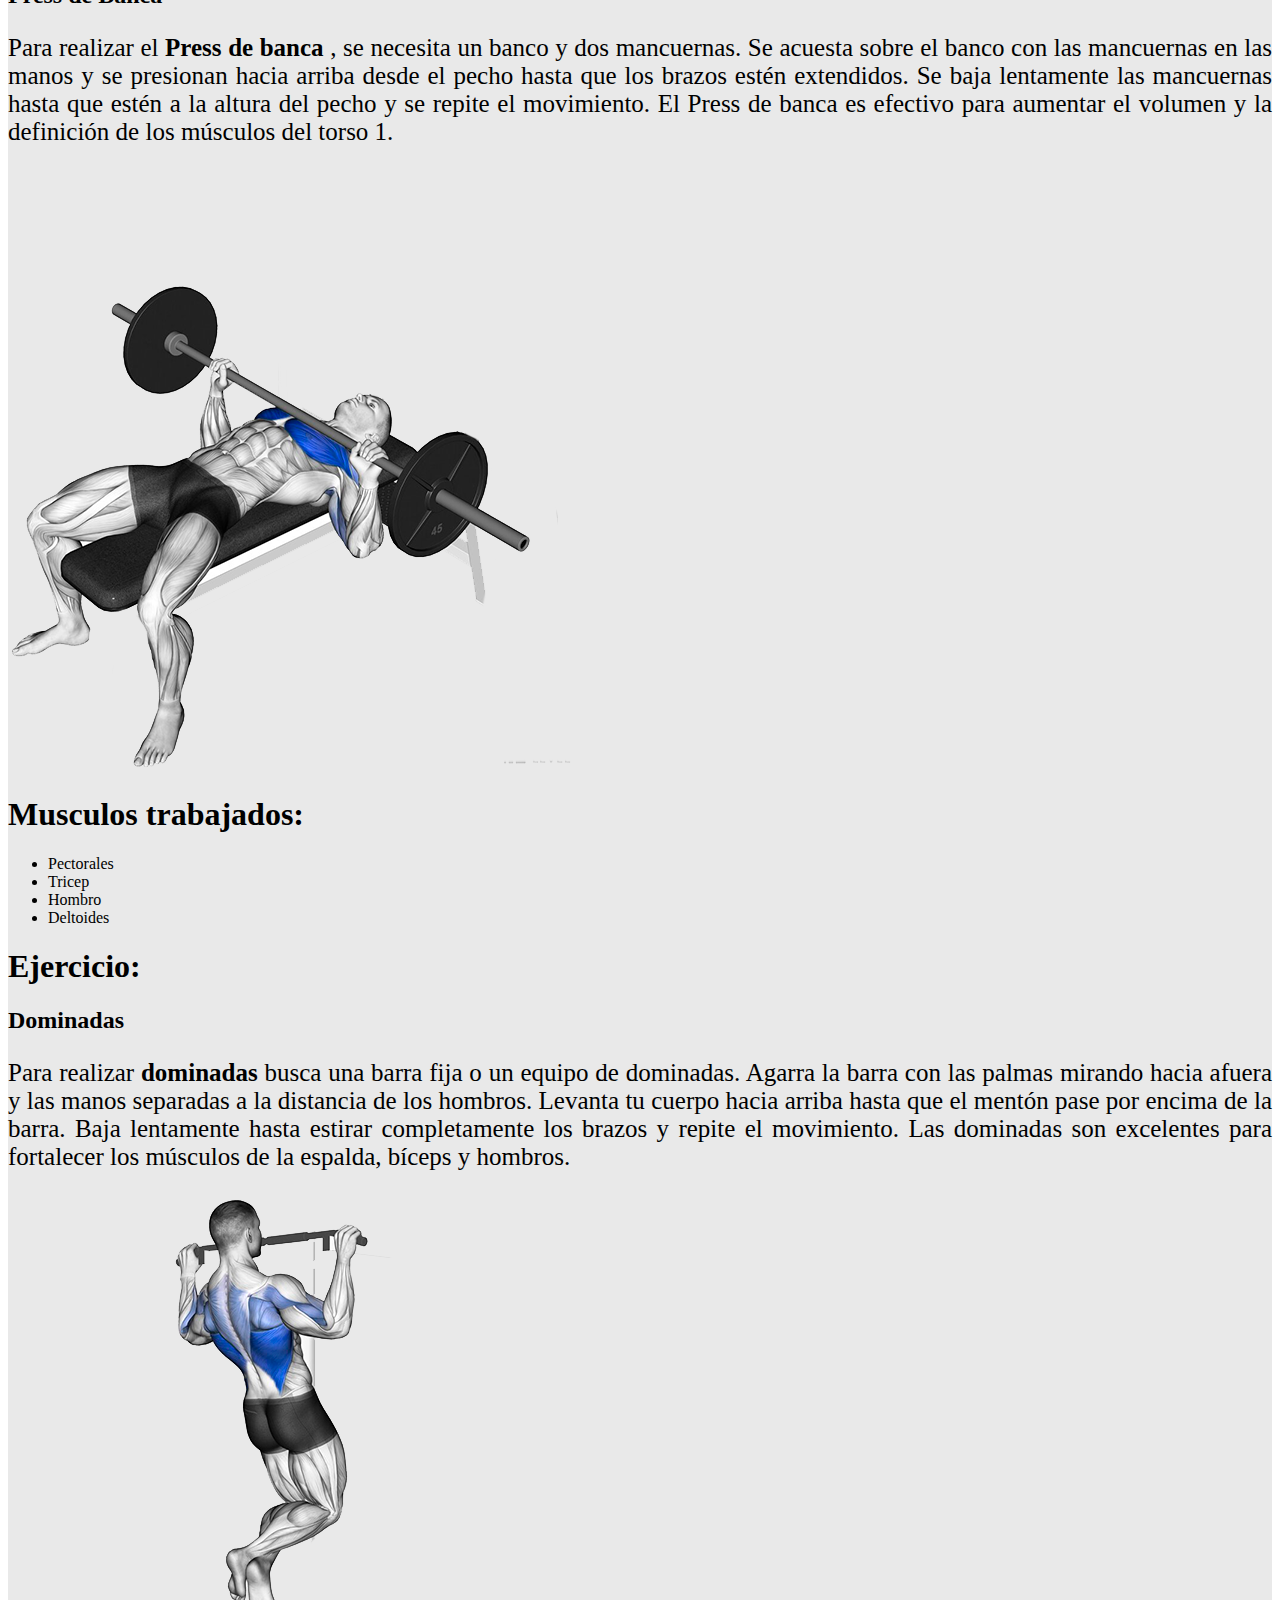
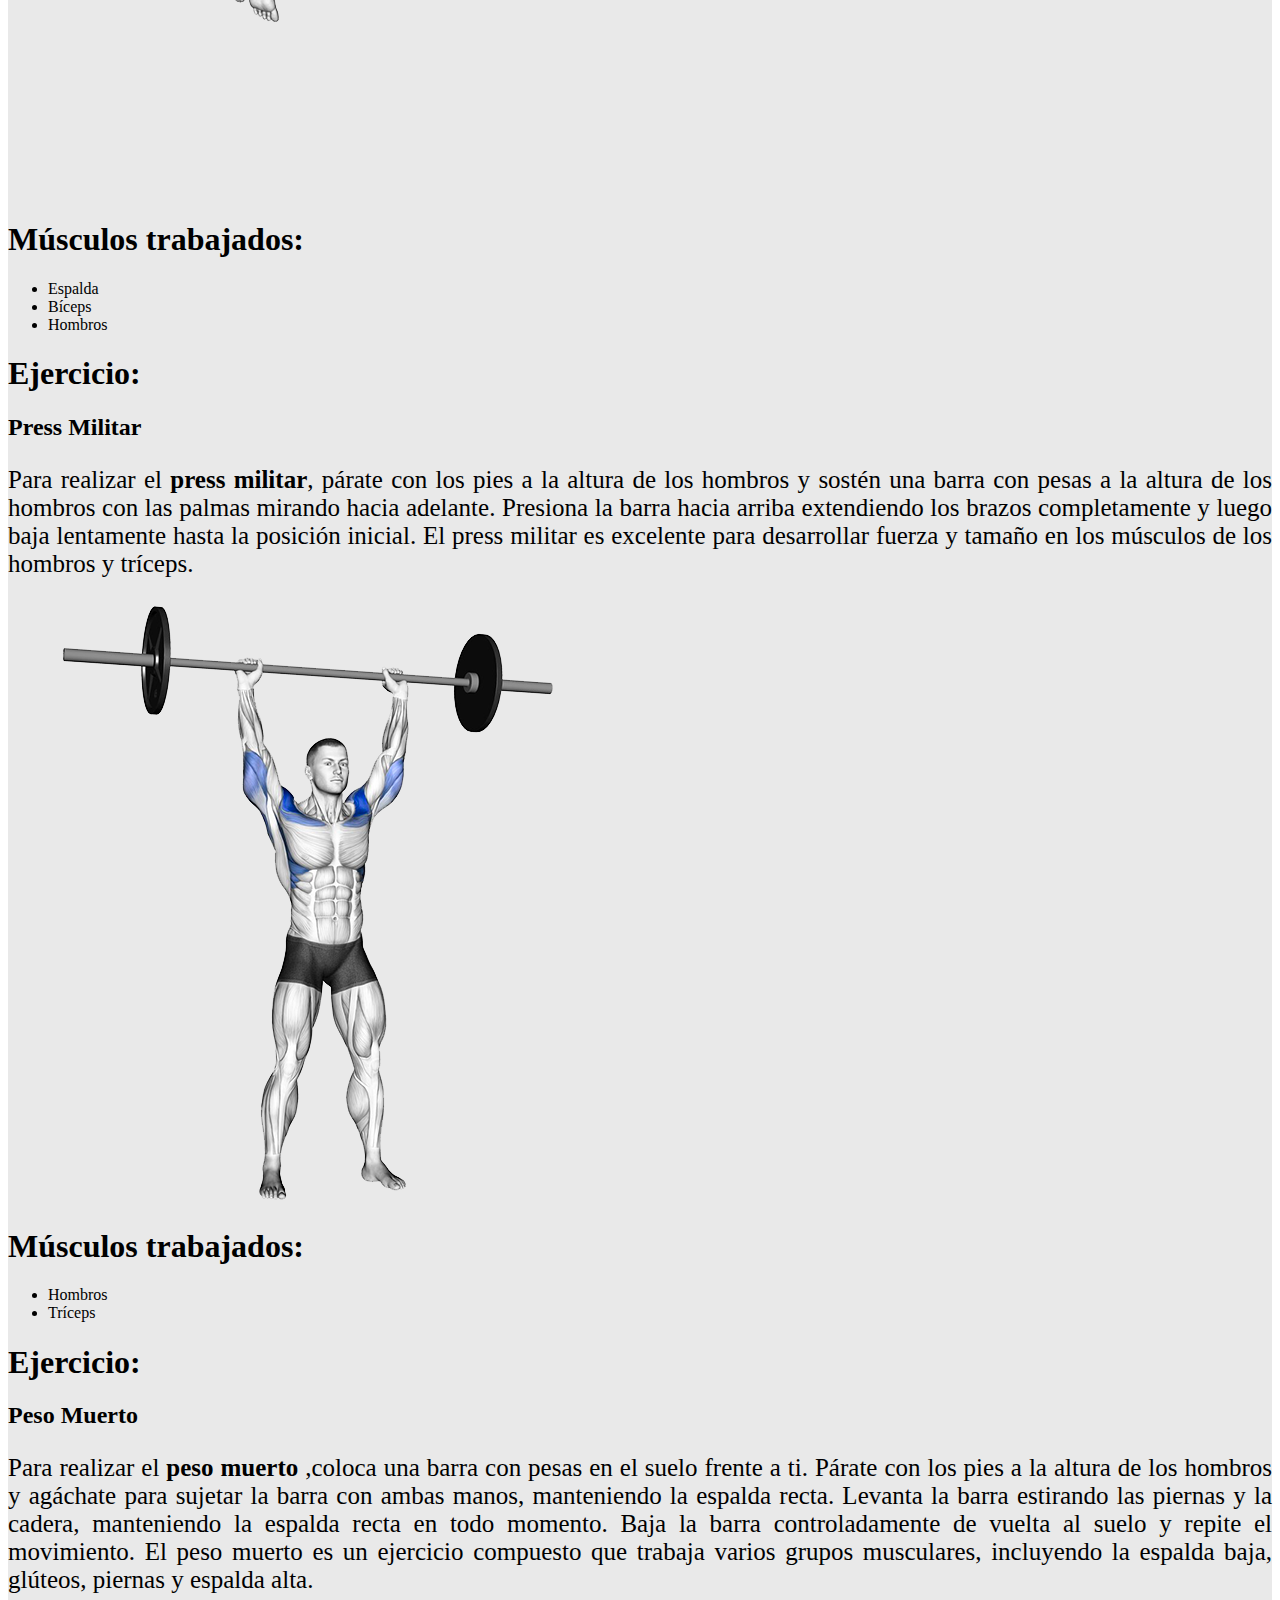
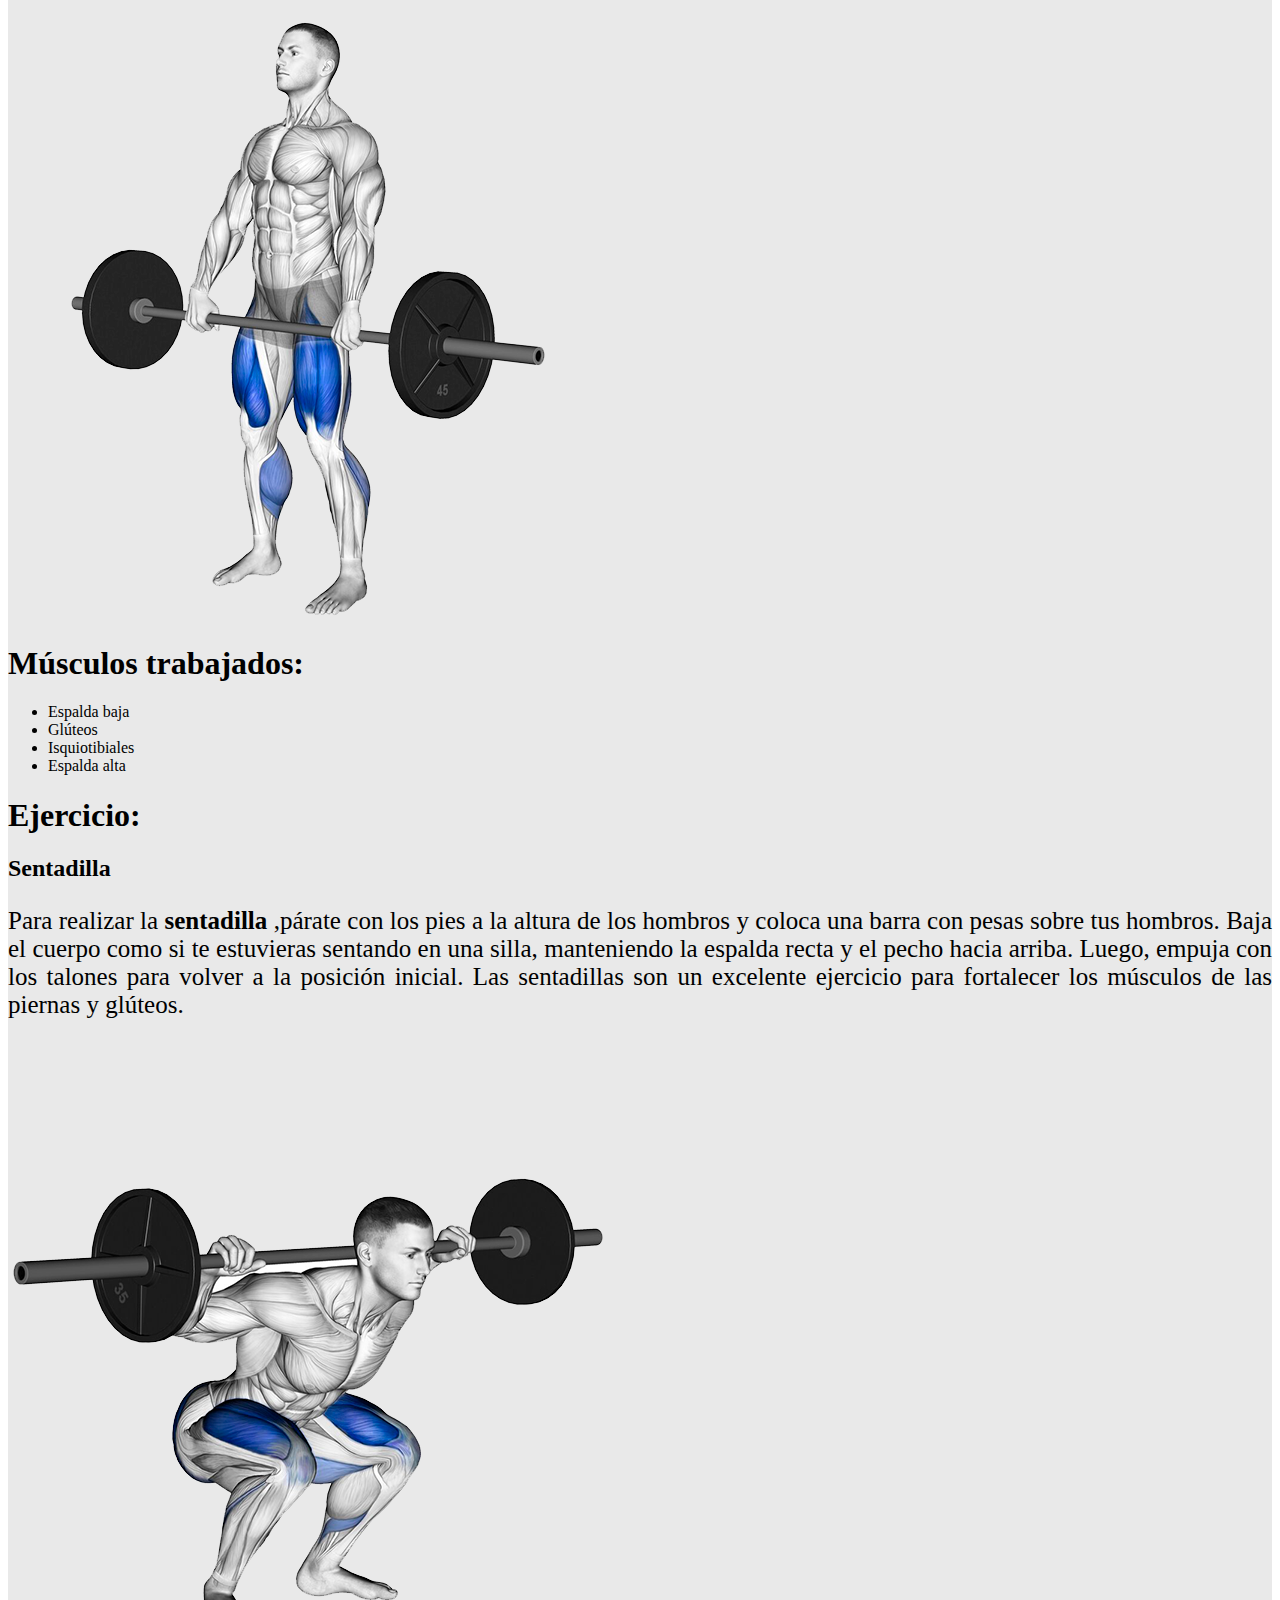
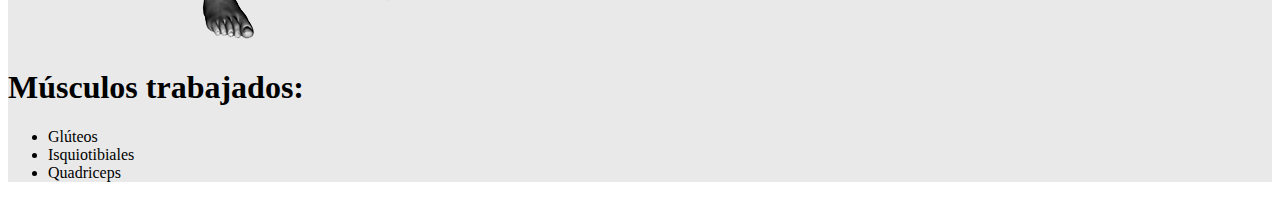
<file: rutinaFullbody.html>
<!DOCTYPE html>
<html lang="en">
<head>
    <meta charset="UTF-8">
    <meta name="viewport" content="width=device-width, initial-scale=1.0">
    <title>Rutina Full Body</title>
    <link rel="stylesheet" href="styles.css">

</head>
<body>

<div class="container-fluid fondo">
    <header>

        <nav class="navbar navbar-expand navegacion-barra fixed-top row px-5">
            <div class="container-fluid item-link-nav">
                <a class="navbar-brand" href="index.html">Inicio</a>
                <div class="collapse navbar-collapse justify-content-end" id="navbarNav">
                    <ul class="navbar-nav">  
                        <li class="nav-item d-none d-lg-block">
                            <a class="nav-link" href="articles.html">Articulos</a>
                        </li>
                        <li class="nav-item d-none d-lg-block">
                            <a class="nav-link" href="https://www.youtube.com/watch?v=uHgt8giw1LY" target="_blank">Free💉</a>
                        </li>
                        <li class="nav-item d-none d-lg-block">
                            <a class="nav-link" href="https://github.com/darthpedroo/TpMiraglia" target="_blank">Repositorio Github</a>
                        </li>

                        <li class="nav-item dropdown d-md-block d-lg-none">
                            <a class="nav-link dropdown-toggle" href="#" id="navbarDarkDropdownMenuLink" role="button" data-bs-toggle="dropdown" aria-expanded="false">
                              Menu
                            </a>
                            <ul class="dropdown-menu dropdown-menu-dark" aria-labelledby="navbarDarkDropdownMenuLink">
                              <li><a class="nav-link" href="/articles.html">Articulos</a></li>
                              <li><a class="nav-link" href="https://www.youtube.com/watch?v=uHgt8giw1LY" target="_blank">Free💉</a></li>
                              <li><a class="nav-link" href="https://github.com/darthpedroo/TpMiraglia" target="_blank">Repositorio Github</a></li>
                            </ul>
                          </li>

                    </ul>
                </div>
            </div>
        </nav>
        
    </header>

    <main>
        <div class="row mt-5">
            <div class="col-10 titulos-banner mx-auto mt-5 mb-5 text-center d-flex align-items-center justify-content-center">
                <h1 class="titulo-seccion">Full Body</h1>
            </div>
        </div>
        
        <section class="contenedor-objetivos">
                
                <div class="row mx-5 fondo-lista">
                    <div class="col-12 mx-auto text-center">
                        <h1> Objetivos del plan de entrenamiento</h1>
                    </div>

                    <div class="col-12 col-md-6 p-1 mb-2">
                        <ul class="list-group">
                            <li class="list-group-item">Objetivo Principal: </li>
                        </ul>
                    </div>

                    <div class="col-12 col-md-6 p-1 mb-2">
                        <ul class="list-group">
                                <li class="list-group-item">Ganar musculo y fuerza</li>
                        </ul>
                    </div>

                    <div class="col-12 col-md-6 p-1 mb-2">
                        <ul class="list-group">
                            <li class="list-group-item">Pre entreno recomendado: </li>
                        </ul>
                    </div>

                    <div class="col-12 col-md-6 p-1 mb-2">
                        <ul class="list-group">
                                <li class="list-group-item">Snort Pure Colombian y Timbanio🧂🤧</li>
                        </ul>
                    </div>

                    


                </div>
                
        </section>
            

        <section class="contenedor-rutina">
            
            <div class="row mx-auto">

                <div class="row  row-contenedor mt-5">
                    <h1>Ejercicio: </h1> 
                    <h2> Extensión de Tricep </h2>
                    
                </div>

                <div class="col-12 col-lg-7 mt-5 ">
                    <p>Para realizar la <strong>"Extensión de Tricep" </strong> generalmente se utiliza un peso (como una mancuerna o una barra) y se extienden los brazos hacia arriba desde una posición flexionada en los codos. La extensión de tríceps es efectiva para tonificar y desarrollar la musculatura de los brazos.
                    </p>    
                </div>

                <div class="col-12 col-lg-5 mx-auto ">
                    <img class="img-fluid" src="assets/FullBody/ExtensionTricep.png" alt="comodon">
                </div>

                <div class="col-12 ">

                    <h1>Musculos trabajados: </h1> 
                    
                    <ul>
                        <li> Tricep </li>
                    </ul>
                    
                </div>
            </div>
        </section>

        <section class="contenedor-rutina">
            <div class="row mx-auto">

                <div class="row  row-contenedor mt-5">
                    <h1>Ejercicio: </h1> 
                    <h2> Press de Banca </h2>
                    
                </div>

                <div class="col-12 col-lg-7 mt-5 ">

                    <p>Para realizar el <strong>Press de banca</strong> , se necesita un banco y dos mancuernas. Se acuesta sobre el banco con las mancuernas en las manos y se presionan hacia arriba desde el pecho hasta que los brazos estén extendidos. Se baja lentamente las mancuernas hasta que estén a la altura del pecho y se repite el movimiento. El Press de banca es efectivo para aumentar el volumen y la definición de los músculos del torso 1.</p>

                </div>

                <div class="col-12 col-lg-5 mx-auto ">
                    <img class="img-fluid" src="assets/FullBody/PressBanca.png" alt="comodon">
                </div>

                <div class="col-12 ">

                    <h1>Musculos trabajados: </h1> 
                    
                    <ul>
                        <li>Pectorales</li>
                        <li>Tricep</li>
                        <li>Hombro</li>
                        <li>Deltoides</li>
                    </ul>
                    
                </div>
            </div>
        </section>

        <section class="contenedor-rutina">
            <div class="row mx-auto">
        
                <div class="row  row-contenedor mt-5">
                    <h1>Ejercicio: </h1>
                    <h2>Dominadas</h2>
                </div>
        
                <div class="col-12 col-lg-7 mt-5 ">
        
                    <p>Para realizar <strong>dominadas </strong> busca una barra fija o un equipo de dominadas. Agarra la barra con las palmas mirando hacia afuera y las manos separadas a la distancia de los hombros. Levanta tu cuerpo hacia arriba hasta que el mentón pase por encima de la barra. Baja lentamente hasta estirar completamente los brazos y repite el movimiento. Las dominadas son excelentes para fortalecer los músculos de la espalda, bíceps y hombros.</p>
        
                </div>
        
                <div class="col-12 col-lg-5 mx-auto">
                    <img class="img-fluid" src="assets/FullBody/Dominadas.png" alt="dominadas">
                </div>
        
                <div class="col-12 ">
        
                    <h1>Músculos trabajados: </h1>
        
                    <ul>
                        <li>Espalda</li>
                        <li>Bíceps</li>
                        <li>Hombros</li>
                    </ul>
        
                </div>
            </div>
        </section>
        
        <section class="contenedor-rutina">
            <div class="row mx-auto">
        
                <div class="row  row-contenedor mt-5">
                    <h1>Ejercicio: </h1>
                    <h2>Press Militar</h2>
                </div>
        
                <div class="col-12 col-lg-7 mt-5 ">
        
                    <p>Para realizar el <strong>press militar</strong>, párate con los pies a la altura de los hombros y sostén una barra con pesas a la altura de los hombros con las palmas mirando hacia adelante. Presiona la barra hacia arriba extendiendo los brazos completamente y luego baja lentamente hasta la posición inicial. El press militar es excelente para desarrollar fuerza y tamaño en los músculos de los hombros y tríceps.</p>
        
                </div>
        
                <div class="col-12 col-lg-5 mx-auto">
                    <img class="img-fluid" src="assets/FullBody/PressMilitar.png" alt="press-militar">
                </div>
        
                <div class="col-12 ">
        
                    <h1>Músculos trabajados: </h1>
        
                    <ul>
                        <li>Hombros</li>
                        <li>Tríceps</li>
                    </ul>
        
                </div>
            </div>
        </section>
        
        <section class="contenedor-rutina">
            <div class="row mx-auto">
        
                <div class="row  row-contenedor mt-5">
                    <h1>Ejercicio: </h1>
                    <h2>Peso Muerto</h2>
                </div>
        
                <div class="col-12 col-lg-7 mt-5 ">
        
                    <p>Para realizar el <strong>peso muerto</strong> ,coloca una barra con pesas en el suelo frente a ti. Párate con los pies a la altura de los hombros y agáchate para sujetar la barra con ambas manos, manteniendo la espalda recta. Levanta la barra estirando las piernas y la cadera, manteniendo la espalda recta en todo momento. Baja la barra controladamente de vuelta al suelo y repite el movimiento. El peso muerto es un ejercicio compuesto que trabaja varios grupos musculares, incluyendo la espalda baja, glúteos, piernas y espalda alta.</p>
        
                </div>
        
                <div class="col-12 col-lg-5 mx-auto">
                    <img class="img-fluid" src="assets/FullBody/PesoMuerto.png" alt="peso-muerto">
                </div>
        
                <div class="col-12 ">
        
                    <h1>Músculos trabajados: </h1>
        
                    <ul>
                        <li>Espalda baja</li>
                        <li>Glúteos</li>
                        <li>Isquiotibiales</li>
                        <li>Espalda alta</li>
                    </ul>
        
                </div>
            </div>
        </section>
        
        <section class="contenedor-rutina">
            <div class="row mx-auto">
        
                <div class="row  row-contenedor mt-5">
                    <h1>Ejercicio: </h1>
                    <h2>Sentadilla</h2>
                </div>
        
                <div class="col-12 col-lg-7 mt-5 ">
        
                    <p>Para realizar la <strong>sentadilla</strong> ,párate con los pies a la altura de los hombros y coloca una barra con pesas sobre tus hombros. Baja el cuerpo como si te estuvieras sentando en una silla, manteniendo la espalda recta y el pecho hacia arriba. Luego, empuja con los talones para volver a la posición inicial. Las sentadillas son un excelente ejercicio para fortalecer los músculos de las piernas y glúteos.</p>
        
                </div>
        
                <div class="col-12 col-lg-5 mx-auto">
                    <img class="img-fluid" src="assets/FullBody/Sentadilla.png" alt="sentadilla">
                </div>
        
                <div class="col-12 ">
        
                    <h1>Músculos trabajados: </h1>
        
                    <ul>
                        <li>Glúteos</li>
                        <li>Isquiotibiales</li>
                        <li>Quadriceps</li>
                    </ul>
        
                </div>
            </div>
        </section>
        


    </main>
</div>


<link href="https://cdn.jsdelivr.net/npm/bootstrap@5.3.2/dist/css/bootstrap.min.css" rel="stylesheet" 
    integrity="sha384-T3c6CoIi6uLrA9TneNEoa7RxnatzjcDSCmG1MXxSR1GAsXEV/Dwwykc2MPK8M2HN" crossorigin="anonymous">
    <script src="https://cdn.jsdelivr.net/npm/bootstrap@5.3.2/dist/js/bootstrap.bundle.min.js" integrity="sha384-C6RzsynM9kWDrMNeT87bh95OGNyZPhcTNXj1NW7RuBCsyN/o0jlpcV8Qyq46cDfL" crossorigin="anonymous"></script>
</body>
</html>
</file>
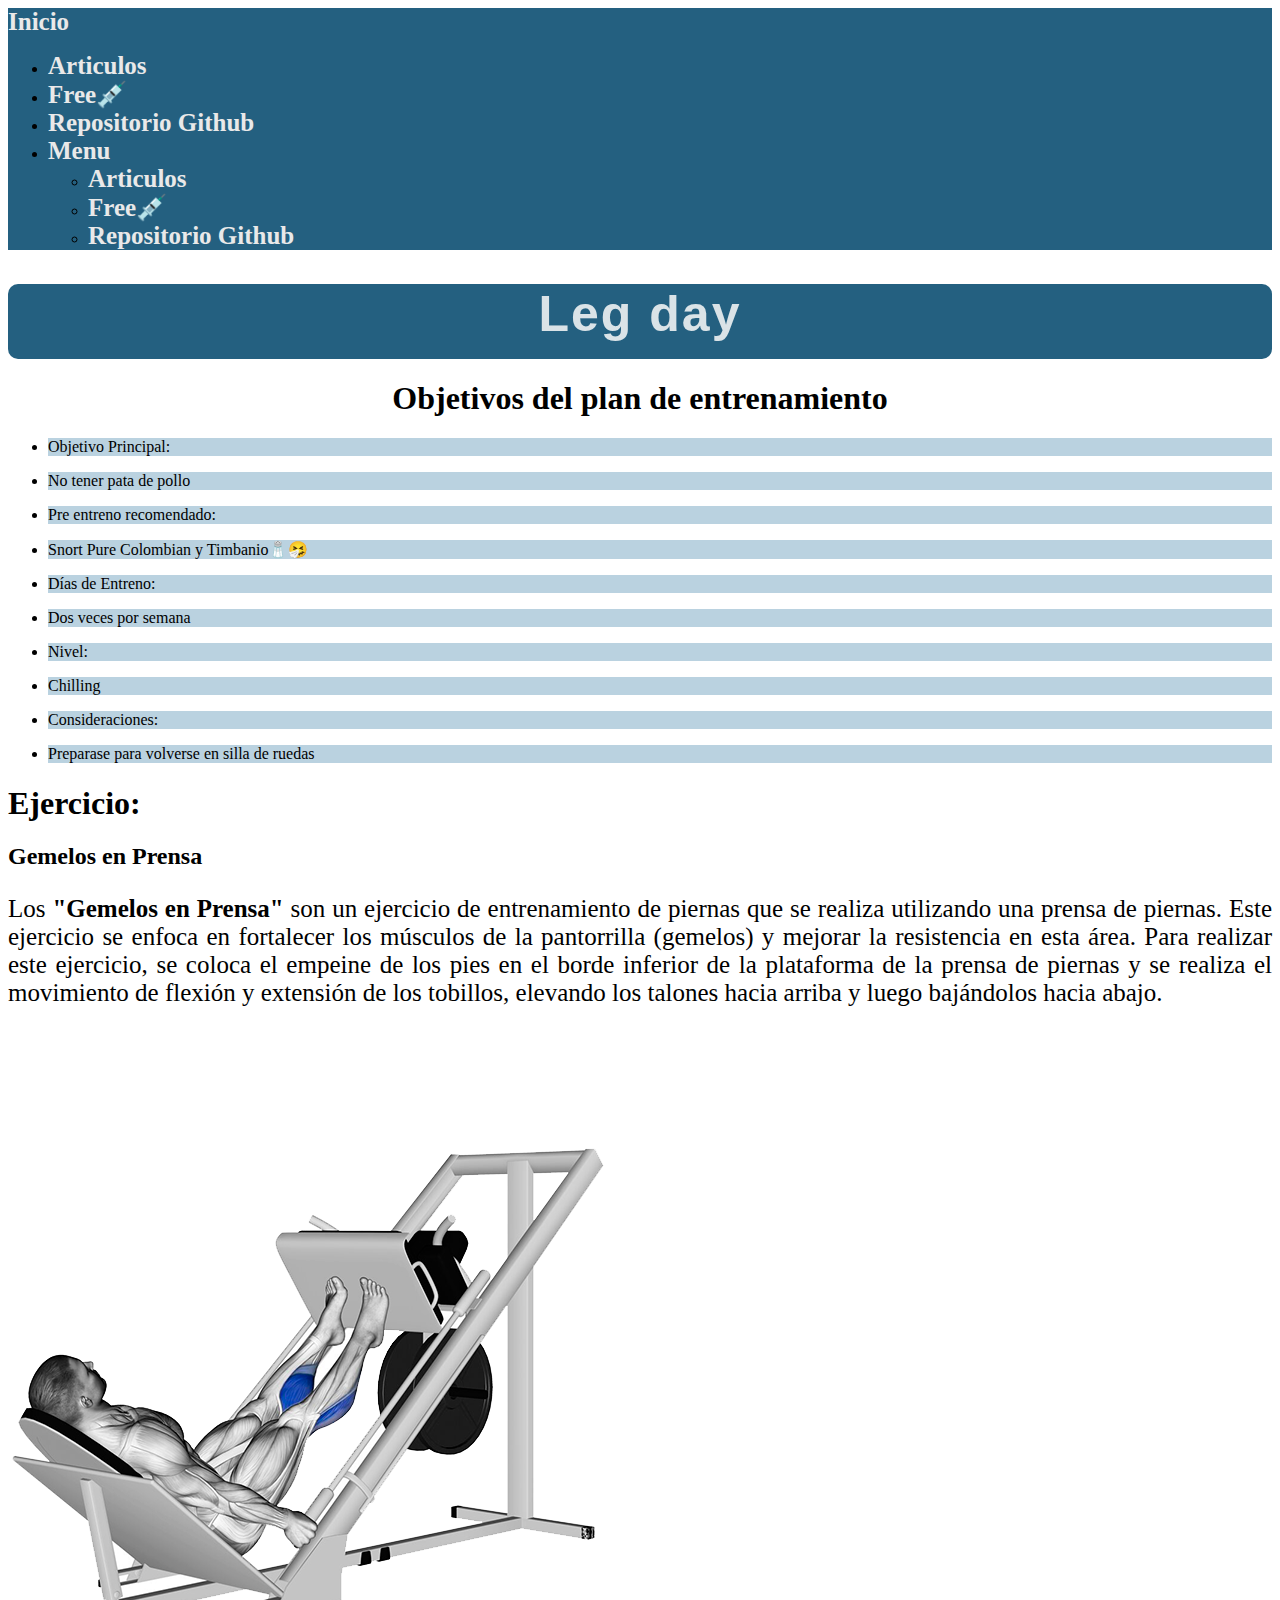
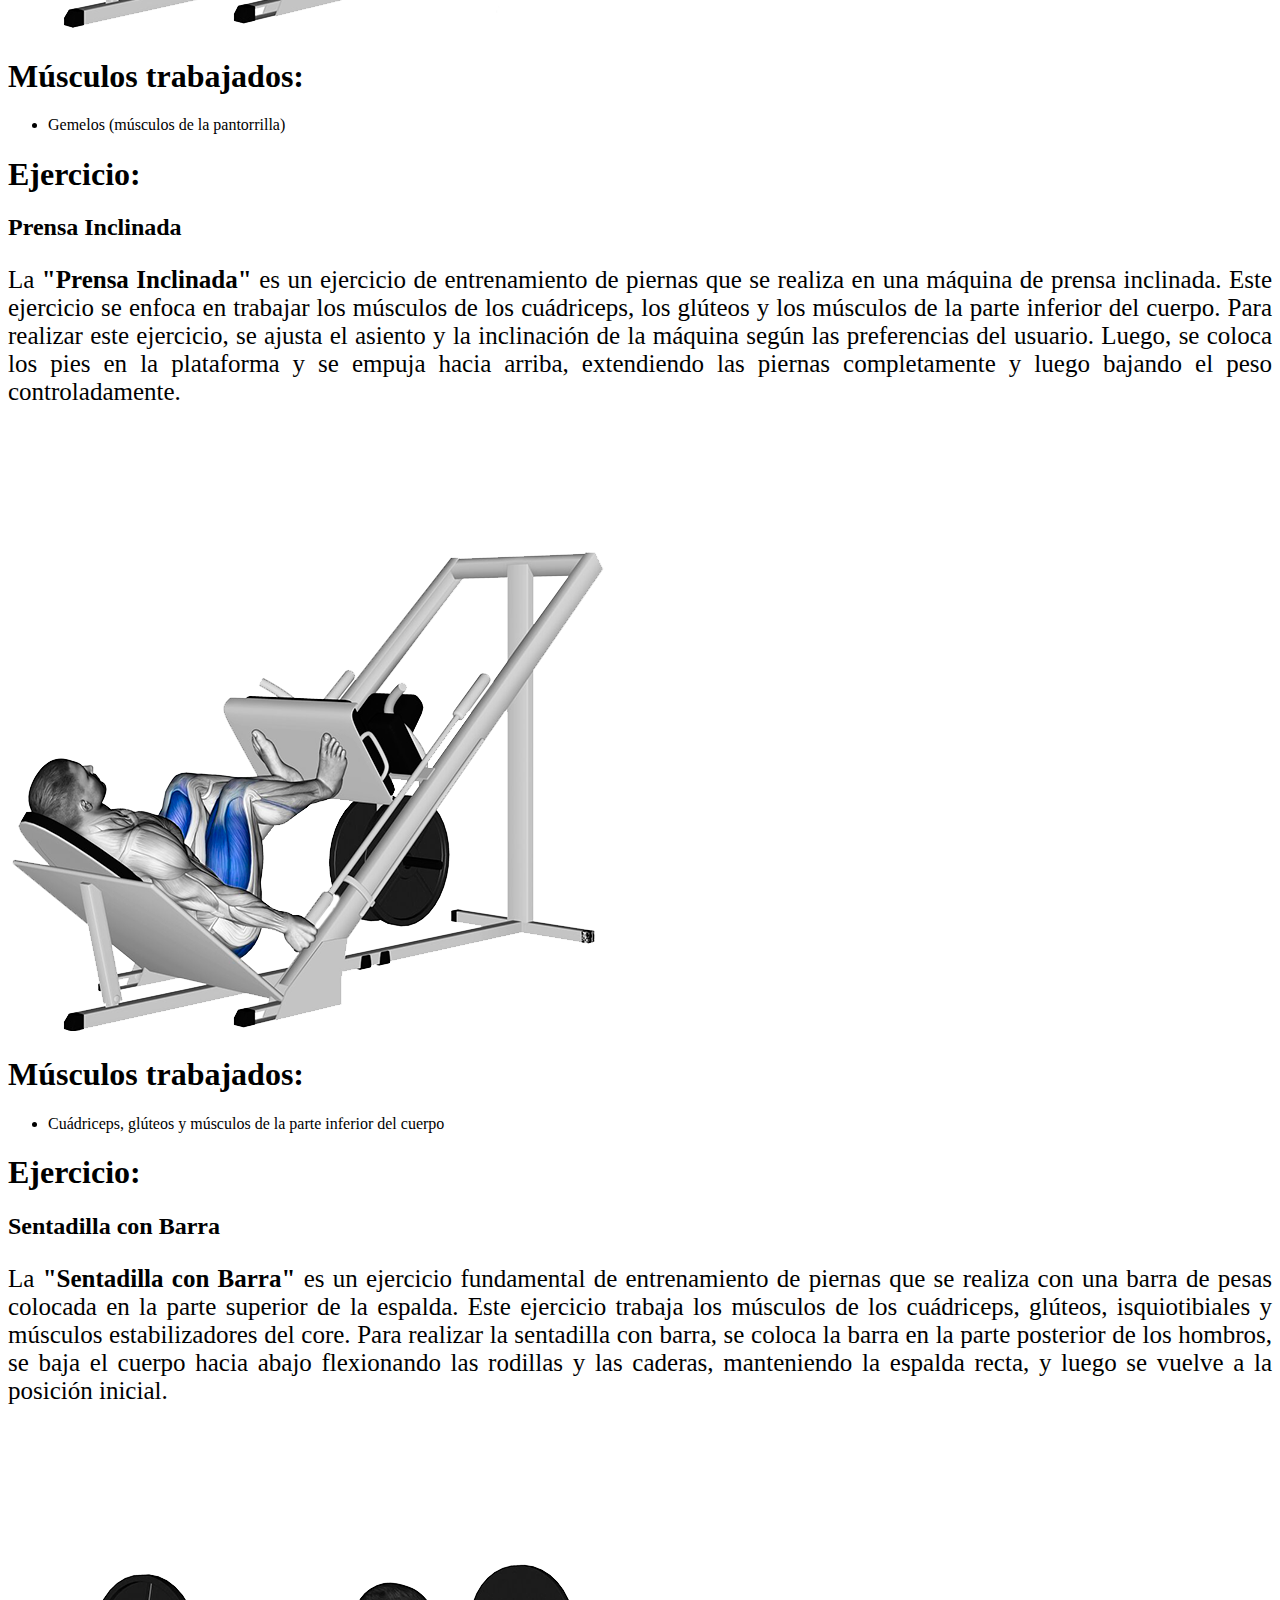
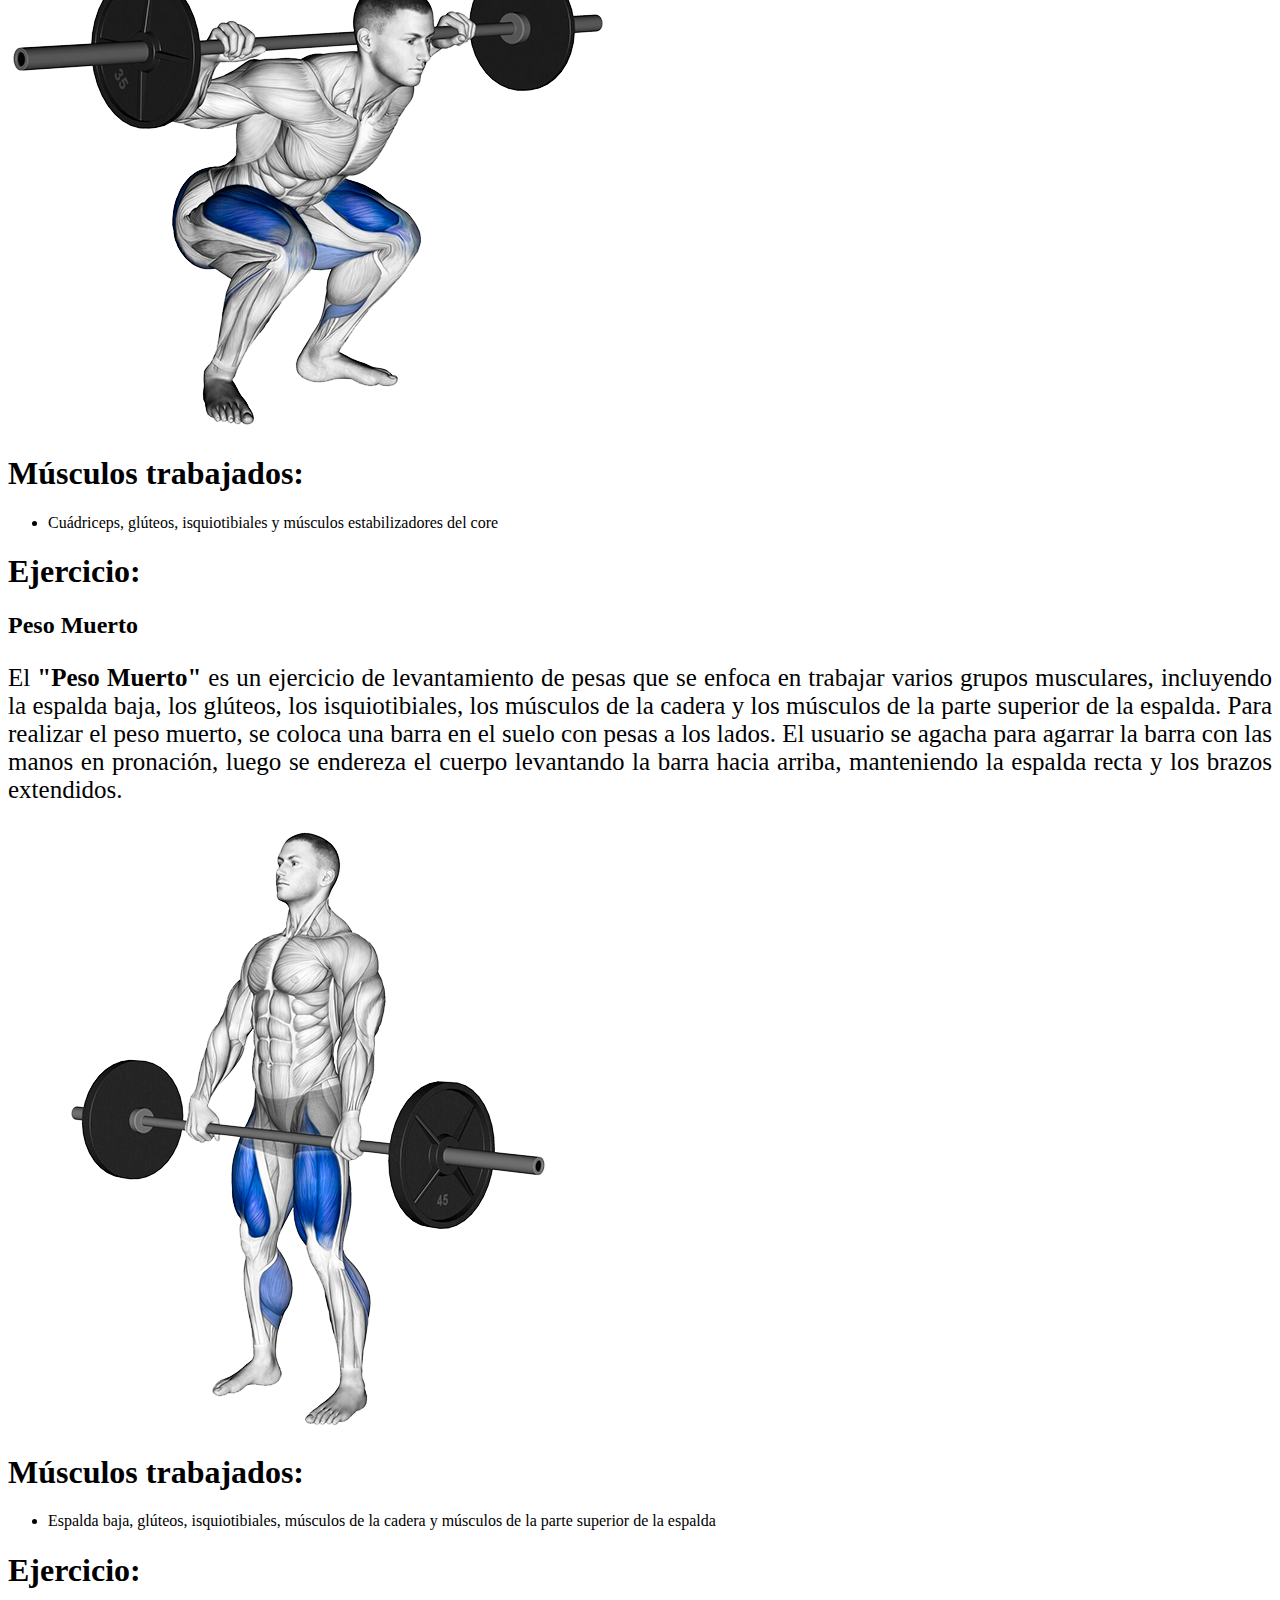
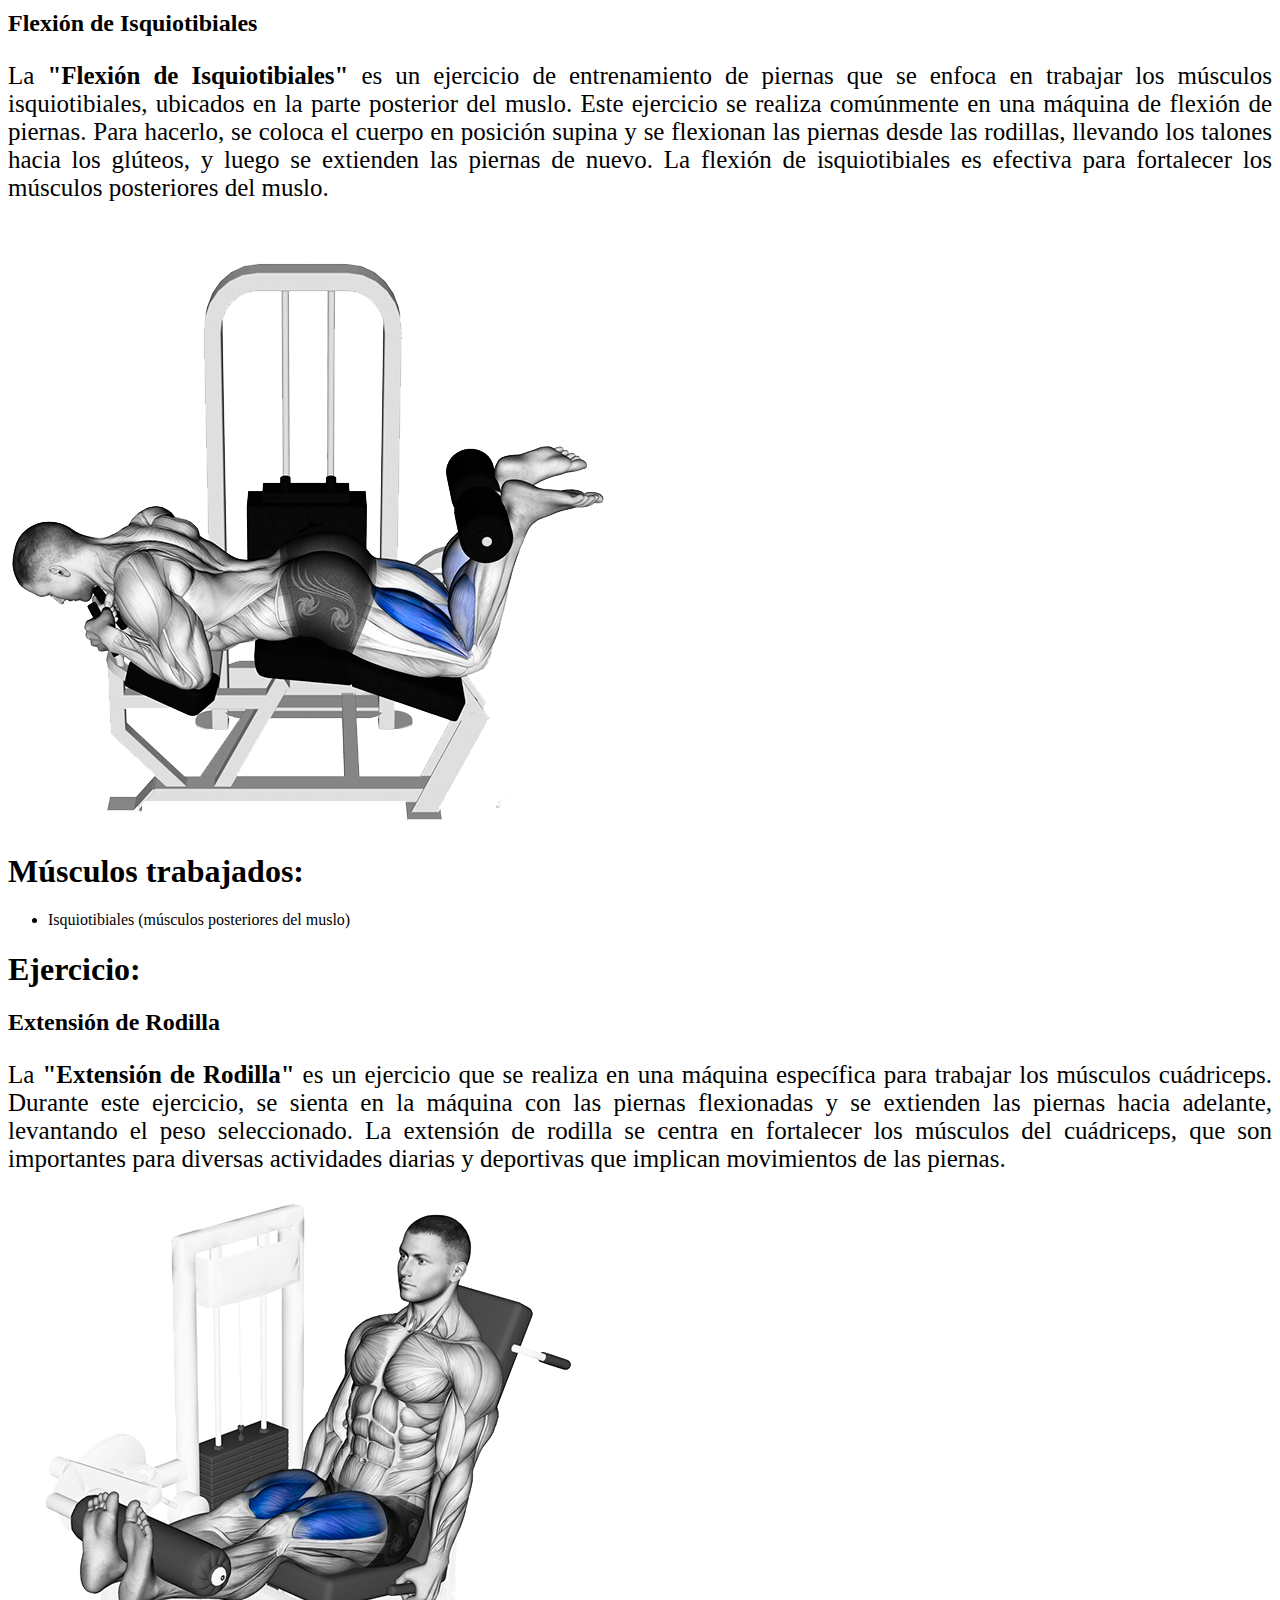
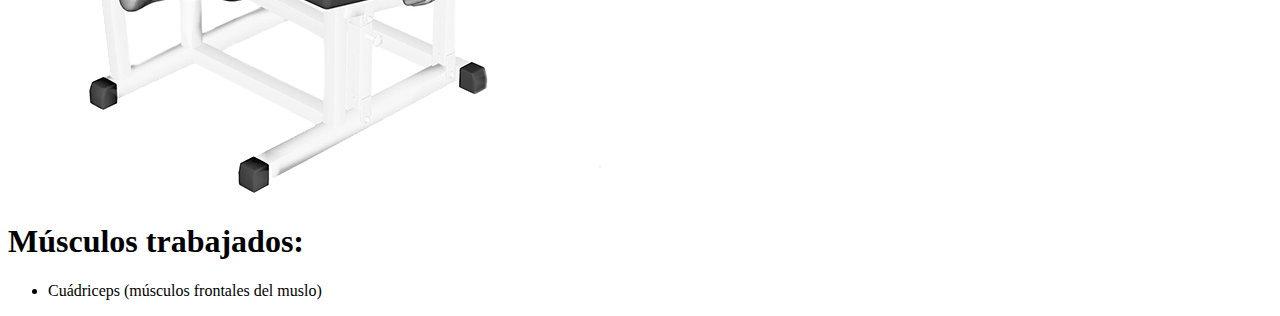
<file: rutinaLegDay.html>
<!DOCTYPE html>
<html lang="en">
<head>
    <meta charset="UTF-8">
    <meta name="viewport" content="width=device-width, initial-scale=1.0">
    <title>Leg Day</title>
    <link rel="stylesheet" href="styles.css">

</head>
<body>

<div class="container-fluid">
    <header>

        <nav class="navbar navbar-expand navegacion-barra fixed-top row px-5">
            <div class="container-fluid item-link-nav">
                <a class="navbar-brand" href="index.html">Inicio</a>
                <div class="collapse navbar-collapse justify-content-end" id="navbarNav">
                    <ul class="navbar-nav">  
                        <li class="nav-item d-none d-lg-block">
                            <a class="nav-link" href="articles.html">Articulos</a>
                        </li>
                        <li class="nav-item d-none d-lg-block">
                            <a class="nav-link" href="https://www.youtube.com/watch?v=uHgt8giw1LY" target="_blank">Free💉</a>
                        </li>
                        <li class="nav-item d-none d-lg-block">
                            <a class="nav-link" href="https://github.com/darthpedroo/TpMiraglia" target="_blank">Repositorio Github</a>
                        </li>

                        <li class="nav-item dropdown d-md-block d-lg-none">
                            <a class="nav-link dropdown-toggle" href="#" id="navbarDarkDropdownMenuLink" role="button" data-bs-toggle="dropdown" aria-expanded="false">
                              Menu
                            </a>
                            <ul class="dropdown-menu dropdown-menu-dark" aria-labelledby="navbarDarkDropdownMenuLink">
                              <li><a class="nav-link" href="/articles.html">Articulos</a></li>
                              <li><a class="nav-link" href="https://www.youtube.com/watch?v=uHgt8giw1LY" target="_blank">Free💉</a></li>
                              <li><a class="nav-link" href="https://github.com/darthpedroo/TpMiraglia" target="_blank">Repositorio Github</a></li>
                            </ul>
                          </li>
                    </ul>
                </div>
            </div>
        </nav>
        
    </header>

    <main>
        <div class="row mt-5">
            <div class="col-10 titulos-banner mx-auto mt-5 mb-5 text-center d-flex align-items-center justify-content-center ">
                <h1 class="titulo-seccion">Leg day</h1>
            </div>
        </div>
        
        <section class="contenedor-objetivos">
                
                <div class="row mx-5 fondo-lista">
                    <div class="col-12 mx-auto text-center">
                        <h1> Objetivos del plan de entrenamiento</h1>
                    </div>

                    <div class="col-12 col-md-6 p-1 mb-2 ">
                        <ul class="list-group">
                            <li class="list-group-item">Objetivo Principal: </li>
                        </ul>
                    </div>

                    <div class="col-12 col-md-6 p-1 mb-2">
                        <ul class="list-group">
                            <li class="list-group-item">No tener pata de pollo</li>
                        </ul>
                    </div>

                    <div class="col-12 col-md-6 p-1 mb-2">
                        <ul class="list-group">
                            <li class="list-group-item">Pre entreno recomendado: </li>
                        </ul>
                    </div>

                    <div class="col-12 col-md-6 p-1 mb-2">
                        <ul class="list-group">
                                <li class="list-group-item">Snort Pure Colombian y Timbanio🧂🤧</li>
                        </ul>
                    </div>

                    <div class="col-12 col-md-6 p-1 mb-2">
                        <ul class="list-group">
                            <li class="list-group-item">Días de Entreno: </li>
                        </ul>
                    </div>

                    <div class="col-12 col-md-6 p-1 mb-2">
                        <ul class="list-group">
                                <li class="list-group-item">Dos veces por semana</li>
                        </ul>
                    </div>

                    <div class="col-12 col-md-6 p-1 mb-2">
                        <ul class="list-group">
                            <li class="list-group-item">Nivel: </li>
                        </ul>
                    </div>

                    <div class="col-12 col-md-6 p-1 mb-2">
                        <ul class="list-group">
                                <li class="list-group-item">Chilling</li>
                        </ul>
                    </div>

                    <div class="col-12 col-md-6 p-1 mb-2">
                        <ul class="list-group">
                            <li class="list-group-item">Consideraciones: </li>
                        </ul>
                    </div>

                    <div class="col-12 col-md-6 p-1 mb-2">
                        <ul class="list-group">
                                <li class="list-group-item">Preparase para volverse en silla de ruedas</li>
                        </ul>
                    </div>

                </div>
                
        </section>
            
       <section class="contenedor-rutina">
        <div class="row mx-auto">

            <div class="row row-contenedor mt-5">
                <h1>Ejercicio: </h1> 
                <h2>Gemelos en Prensa</h2>
            </div>
        
            <div class="col-12 col-lg-7 mt-5 ">
                <p>Los <strong>"Gemelos en Prensa"</strong> son un ejercicio de entrenamiento de piernas que se realiza utilizando una prensa de piernas. Este ejercicio se enfoca en fortalecer los músculos de la pantorrilla (gemelos) y mejorar la resistencia en esta área. Para realizar este ejercicio, se coloca el empeine de los pies en el borde inferior de la plataforma de la prensa de piernas y se realiza el movimiento de flexión y extensión de los tobillos, elevando los talones hacia arriba y luego bajándolos hacia abajo.</p>    
            </div>
        
            <div class="col-12 col-lg-5 mx-auto ">
                <img class="img-fluid" src="assets/legday/gemelosprensa.png" alt="Gemelos en Prensa">
            </div>
        
            <div class="col-12 ">
        
                <h1>Músculos trabajados: </h1> 
                        
                <ul>
                    <li>Gemelos (músculos de la pantorrilla)</li>
                </ul>
                        
            </div>
        </div>
        
       </section>

       <section class="contenedor-rutina">
        <div class="row mx-auto">

            <div class="row row-contenedor mt-5">
                <h1>Ejercicio: </h1> 
                <h2>Prensa Inclinada</h2>
            </div>
        
            <div class="col-12 col-lg-7 mt-5 ">
                <p>La <strong>"Prensa Inclinada"</strong> es un ejercicio de entrenamiento de piernas que se realiza en una máquina de prensa inclinada. Este ejercicio se enfoca en trabajar los músculos de los cuádriceps, los glúteos y los músculos de la parte inferior del cuerpo. Para realizar este ejercicio, se ajusta el asiento y la inclinación de la máquina según las preferencias del usuario. Luego, se coloca los pies en la plataforma y se empuja hacia arriba, extendiendo las piernas completamente y luego bajando el peso controladamente.</p>    
            </div>
        
            <div class="col-12 col-lg-5 mx-auto ">
                <img class="img-fluid" src="assets/legday/prensainclinada.png" alt="Prensa Inclinada">
            </div>
        
            <div class="col-12 ">
        
                <h1>Músculos trabajados: </h1> 
                        
                <ul>
                    <li>Cuádriceps, glúteos y músculos de la parte inferior del cuerpo</li>
                </ul>
                        
            </div>
        </div>
       </section>

       <section class="contenedor-rutina">
        <div class="row mx-auto">

            <div class="row row-contenedor mt-5">
                <h1>Ejercicio: </h1> 
                <h2>Sentadilla con Barra</h2>
            </div>
        
            <div class="col-12 col-lg-7 mt-5 ">
                <p>La <strong>"Sentadilla con Barra"</strong> es un ejercicio fundamental de entrenamiento de piernas que se realiza con una barra de pesas colocada en la parte superior de la espalda. Este ejercicio trabaja los músculos de los cuádriceps, glúteos, isquiotibiales y músculos estabilizadores del core. Para realizar la sentadilla con barra, se coloca la barra en la parte posterior de los hombros, se baja el cuerpo hacia abajo flexionando las rodillas y las caderas, manteniendo la espalda recta, y luego se vuelve a la posición inicial.</p>    
            </div>
        
            <div class="col-12 col-lg-5 mx-auto ">
                <img class="img-fluid" src="assets/legday/sentadilla.png" alt="Sentadilla con Barra">
            </div>
        
            <div class="col-12 ">
        
                <h1>Músculos trabajados: </h1> 
                        
                <ul>
                    <li>Cuádriceps, glúteos, isquiotibiales y músculos estabilizadores del core</li>
                </ul>
                        
            </div>
        </div>
        
       </section>

       <section class="contenedor-rutina">
        <div class="row mx-auto">

            <div class="row row-contenedor mt-5">
                <h1>Ejercicio: </h1> 
                <h2>Peso Muerto</h2>
            </div>
        
            <div class="col-12 col-lg-7 mt-5 ">
                <p>El <strong>"Peso Muerto"</strong> es un ejercicio de levantamiento de pesas que se enfoca en trabajar varios grupos musculares, incluyendo la espalda baja, los glúteos, los isquiotibiales, los músculos de la cadera y los músculos de la parte superior de la espalda. Para realizar el peso muerto, se coloca una barra en el suelo con pesas a los lados. El usuario se agacha para agarrar la barra con las manos en pronación, luego se endereza el cuerpo levantando la barra hacia arriba, manteniendo la espalda recta y los brazos extendidos.</p>    
            </div>
        
            <div class="col-12 col-lg-5 mx-auto ">
                <img class="img-fluid" src="assets/legday/pesomuerto.png" alt="Peso Muerto">
            </div>
        
            <div class="col-12 ">
        
                <h1>Músculos trabajados: </h1> 
                        
                <ul>
                    <li>Espalda baja, glúteos, isquiotibiales, músculos de la cadera y músculos de la parte superior de la espalda</li>
                </ul>
                        
            </div>
        </div>
        
       </section>

       <section class="contenedor-rutina">
        <div class="row mx-auto">

            <div class="row row-contenedor mt-5">
                <h1>Ejercicio: </h1> 
                <h2>Flexión de Isquiotibiales</h2>
            </div>
        
            <div class="col-12 col-lg-7 mt-5 ">
                <p>La <strong>"Flexión de Isquiotibiales"</strong> es un ejercicio de entrenamiento de piernas que se enfoca en trabajar los músculos isquiotibiales, ubicados en la parte posterior del muslo. Este ejercicio se realiza comúnmente en una máquina de flexión de piernas. Para hacerlo, se coloca el cuerpo en posición supina y se flexionan las piernas desde las rodillas, llevando los talones hacia los glúteos, y luego se extienden las piernas de nuevo. La flexión de isquiotibiales es efectiva para fortalecer los músculos posteriores del muslo.</p>    
            </div>
        
            <div class="col-12 col-lg-5 mx-auto ">
                <img class="img-fluid" src="assets/legday/extensionisquio.png" alt="Flexión de Isquiotibiales">
            </div>
        
            <div class="col-12 ">
        
                <h1>Músculos trabajados: </h1> 
                        
                <ul>
                    <li>Isquiotibiales (músculos posteriores del muslo)</li>
                </ul>
                        
            </div>
        </div>
        
       </section>

       <section class="contenedor-rutina">
        <div class="row mx-auto">

            <div class="row row-contenedor mt-5">
                <h1>Ejercicio: </h1> 
                <h2>Extensión de Rodilla</h2>
            </div>
        
            <div class="col-12 col-lg-7 mt-5 ">
                <p>La <strong>"Extensión de Rodilla"</strong> es un ejercicio que se realiza en una máquina específica para trabajar los músculos cuádriceps. Durante este ejercicio, se sienta en la máquina con las piernas flexionadas y se extienden las piernas hacia adelante, levantando el peso seleccionado. La extensión de rodilla se centra en fortalecer los músculos del cuádriceps, que son importantes para diversas actividades diarias y deportivas que implican movimientos de las piernas.</p>    
            </div>
        
            <div class="col-12 col-lg-5 mx-auto ">
                <img class="img-fluid" src="assets/legday/extensionrodilla.png" alt="Extensión de Rodilla">
            </div>
        
            <div class="col-12">
        
                <h1>Músculos trabajados: </h1> 
                        
                <ul>
                    <li>Cuádriceps (músculos frontales del muslo)</li>
                </ul>
                        
            </div>
        </div>
        
       </section>

    </main>
</div>


<link href="https://cdn.jsdelivr.net/npm/bootstrap@5.3.2/dist/css/bootstrap.min.css" rel="stylesheet" 
    integrity="sha384-T3c6CoIi6uLrA9TneNEoa7RxnatzjcDSCmG1MXxSR1GAsXEV/Dwwykc2MPK8M2HN" crossorigin="anonymous">
    <script src="https://cdn.jsdelivr.net/npm/bootstrap@5.3.2/dist/js/bootstrap.bundle.min.js" integrity="sha384-C6RzsynM9kWDrMNeT87bh95OGNyZPhcTNXj1NW7RuBCsyN/o0jlpcV8Qyq46cDfL" crossorigin="anonymous"></script>
</body>
</html>
</file>
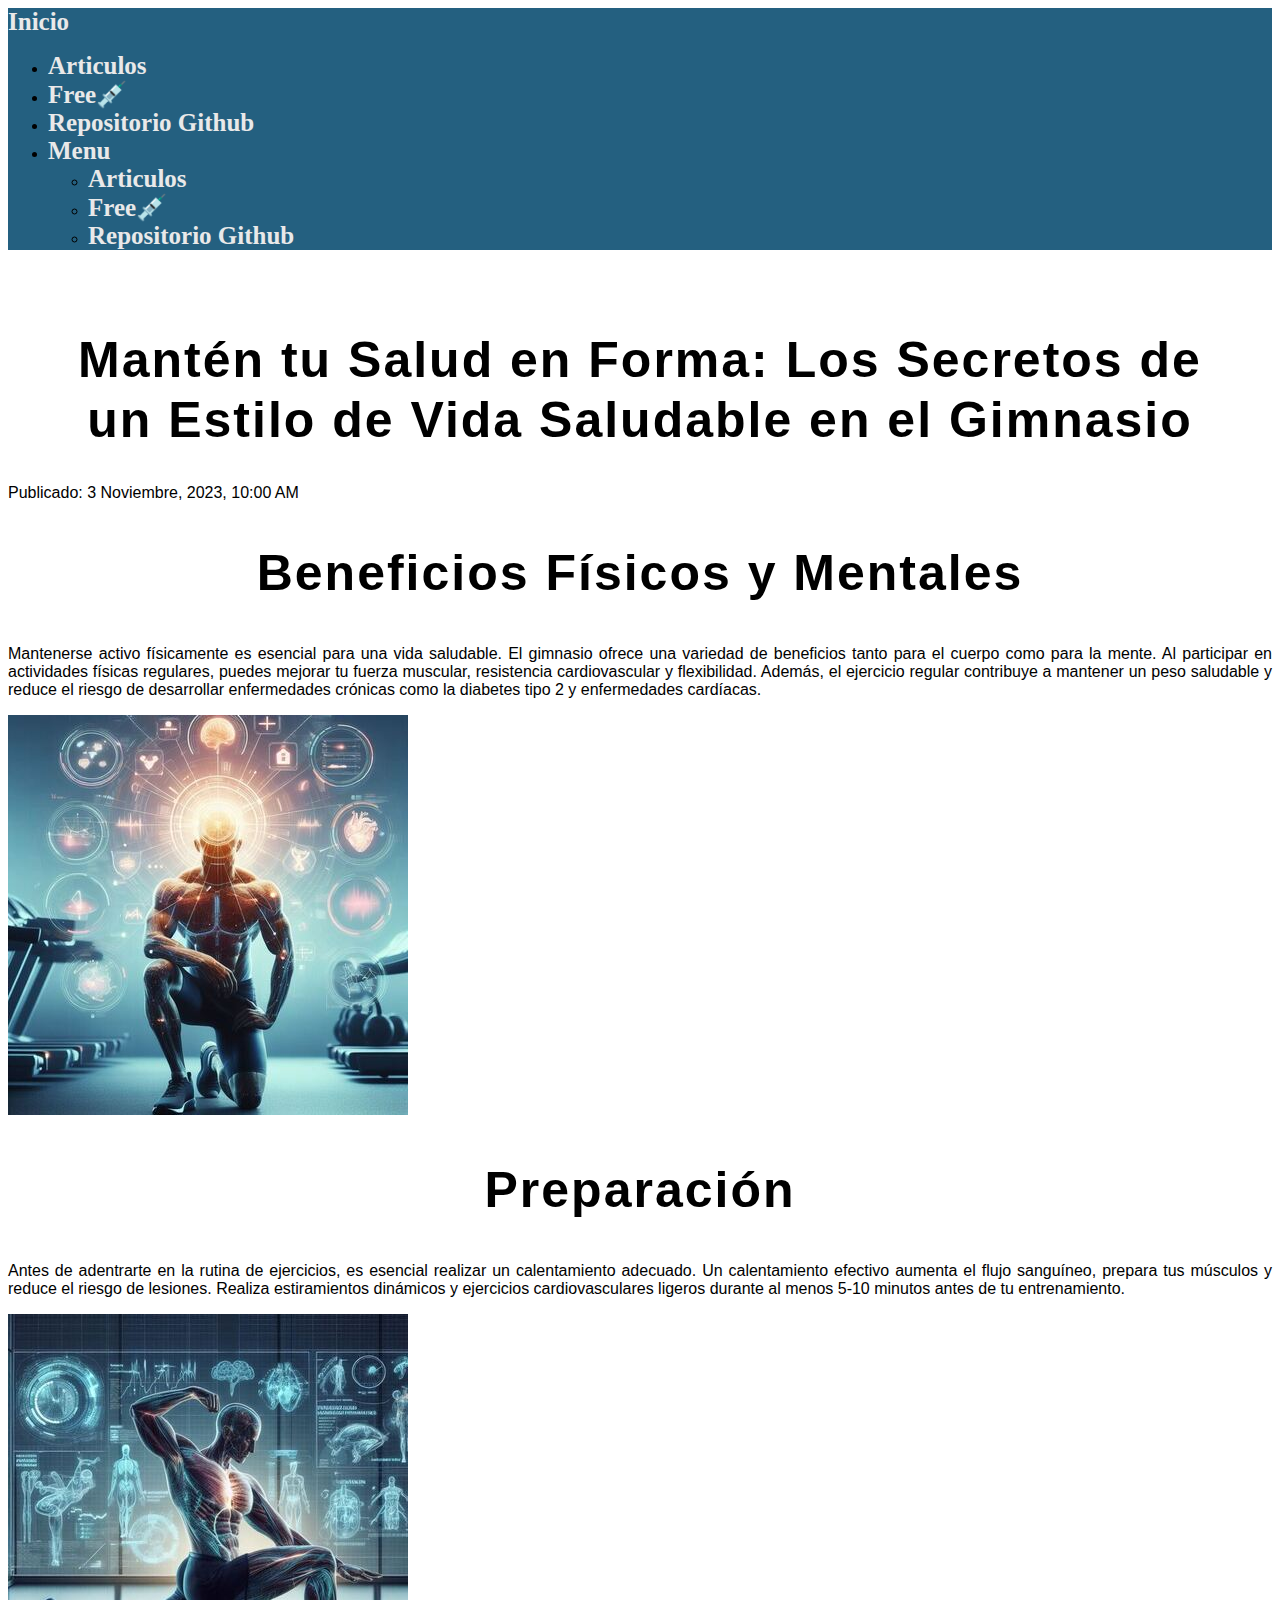
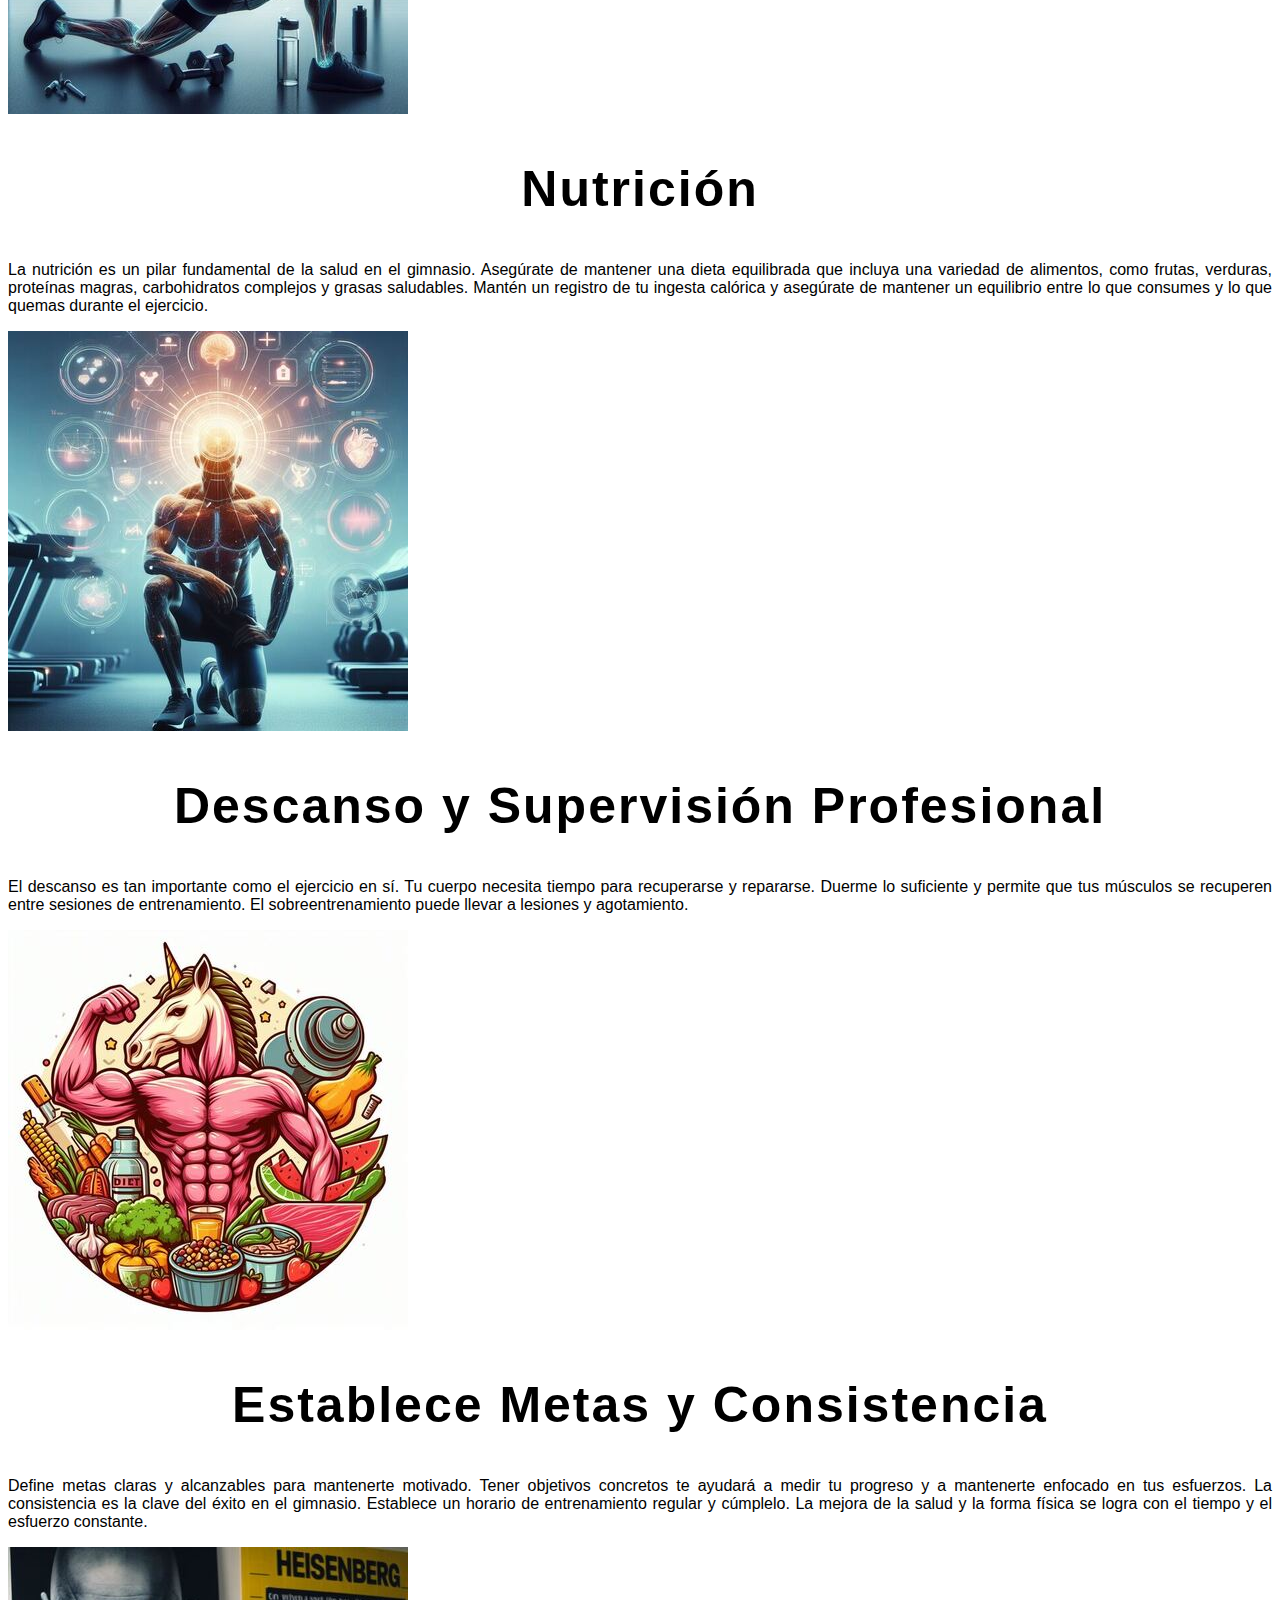
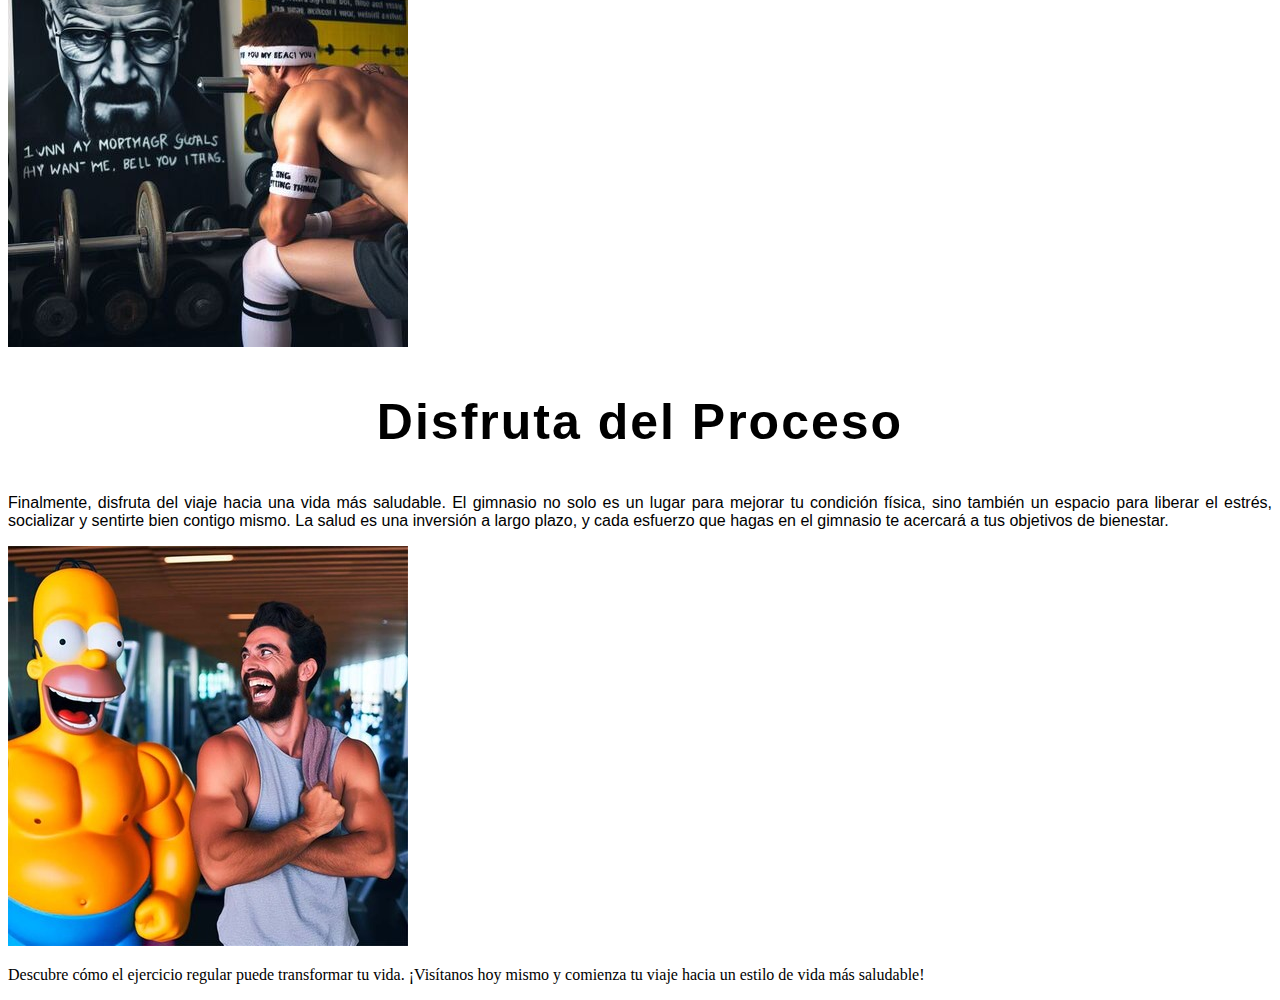
<file: paginas/articulo1.html>
<!DOCTYPE html>
<html lang="es">
<head>
    <meta charset="UTF-8">
    <meta name="viewport" content="width=device-width, initial-scale=1.0">
    <title>Gym Porky</title>
    <link rel="stylesheet" href="../styles/styles.css">
    <link rel="icon" type="image/x-icon" href="/imagenes/favicon.ico">


</head>
<body>

    <div class="container">

        <header>

            <nav class="navbar navbar-expand navegacion-barra fixed-top row px-5">
                <div class="container-fluid item-link-nav">
                    <a class="navbar-brand" href="../index.html">Inicio</a>
                    <div class="collapse navbar-collapse justify-content-end" id="navbarNav">
                        <ul class="navbar-nav">  
                            <li class="nav-item d-none d-lg-block">
                                <a class="nav-link" href="articulos.html">Articulos</a>
                            </li>
                            <li class="nav-item d-none d-lg-block">
                                <a class="nav-link" href="https://www.youtube.com/watch?v=uHgt8giw1LY" target="_blank">Free💉</a>
                            </li>
                            <li class="nav-item d-none d-lg-block">
                                <a class="nav-link" href="https://github.com/darthpedroo/TpMiraglia" target="_blank">Repositorio Github</a>
                            </li>

                            <li class="nav-item dropdown d-md-block d-lg-none">
                                <a class="nav-link dropdown-toggle" href="#" id="navbarDarkDropdownMenuLink" role="button" data-bs-toggle="dropdown" aria-expanded="false">
                                  Menu
                                </a>
                                <ul class="dropdown-menu dropdown-menu-dark" aria-labelledby="navbarDarkDropdownMenuLink">
                                  <li><a class="nav-link" href="articulos.html">Articulos</a></li>
                                  <li><a class="nav-link" href="https://www.youtube.com/watch?v=uHgt8giw1LY" target="_blank">Free💉</a></li>
                                  <li><a class="nav-link" href="https://github.com/darthpedroo/TpMiraglia" target="_blank">Repositorio Github</a></li>
                                </ul>
                              </li>

                        </ul>
                    </div>
                </div>
            </nav>
            
        </header>

        
        <main >
            <article>
                <div class="row mt-6">
                    <div class="col-lg-12 contenedor-articulo">
                        <h1>Mantén tu Salud en Forma: Los Secretos de un Estilo de Vida Saludable en el Gimnasio</h1>
                        <p>Publicado: <time datetime="2023-11-03T10:00">3 Noviembre, 2023, 10:00 AM</time></p>
            
                        <section class="mt-5 mb-5">
                            <h2>Beneficios Físicos y Mentales</h2>
                            <p>
                                Mantenerse activo físicamente es esencial para una vida saludable. El gimnasio ofrece una variedad de beneficios tanto para el cuerpo como para la mente. Al participar en actividades físicas regulares, puedes mejorar tu fuerza muscular, resistencia cardiovascular y flexibilidad. Además, el ejercicio regular contribuye a mantener un peso saludable y reduce el riesgo de desarrollar enfermedades crónicas como la diabetes tipo 2 y enfermedades cardíacas.
                            </p>
                            <img class="d-block mx-auto img-fluid" src="../imagenes/articulo1/beneficiosfisiscos.jpg" alt="Imagen animada de un hombre con unos iconos de los beneficios del ejercicio flotando en su cabeza" >
                        </section>
            
                        <section class="mt-5 mb-5">
                            <h2>Preparación</h2>
                            <p>
                                Antes de adentrarte en la rutina de ejercicios, es esencial realizar un calentamiento adecuado. Un calentamiento efectivo aumenta el flujo sanguíneo, prepara tus músculos y reduce el riesgo de lesiones. Realiza estiramientos dinámicos y ejercicios cardiovasculares ligeros durante al menos 5-10 minutos antes de tu entrenamiento.
                            </p>
                            <img class="d-block mx-auto img-fluid" src="../imagenes/articulo1/preparacion.jpg" alt="Hombre estirando con hologramas de estiramiento de fondo" >
                        </section>
            
                        <section class="mt-5 mb-5">
                            <h2>Nutrición</h2>
                            <p>
                                La nutrición es un pilar fundamental de la salud en el gimnasio. Asegúrate de mantener una dieta equilibrada que incluya una variedad de alimentos, como frutas, verduras, proteínas magras, carbohidratos complejos y grasas saludables. Mantén un registro de tu ingesta calórica y asegúrate de mantener un equilibrio entre lo que consumes y lo que quemas durante el ejercicio.
                            </p>
                            <img class="d-block mx-auto img-fluid" src="../imagenes/articulo1/beneficiosfisiscos.jpg" alt="Imagen animada de un hombre con unos iconos de los beneficios del ejercicio flotando en su cabeza">
                        </section>
                        <section class="mt-5 mb-5">
                            <h2>Descanso y Supervisión Profesional</h2>
                            <p>
                                El descanso es tan importante como el ejercicio en sí. Tu cuerpo necesita tiempo para recuperarse y repararse. Duerme lo suficiente y permite que tus músculos se recuperen entre sesiones de entrenamiento. El sobreentrenamiento puede llevar a lesiones y agotamiento.
                            </p>
                            <img class="d-block mx-auto img-fluid" src="../imagenes/articulo1/nutricion.jpg" alt="Unicornio musculoso con una dieta muy balanzeada" >
                        </section>
                        
                        <section class="mt-5 mb-5">
                            <h2>Establece Metas y Consistencia</h2>
                            <p>
                                Define metas claras y alcanzables para mantenerte motivado. Tener objetivos concretos te ayudará a medir tu progreso y a mantenerte enfocado en tus esfuerzos. La consistencia es la clave del éxito en el gimnasio. Establece un horario de entrenamiento regular y cúmplelo. La mejora de la salud y la forma física se logra con el tiempo y el esfuerzo constante.
                            </p>
                            <img class="d-block mx-auto img-fluid" src="../imagenes/articulo1/constancia.jpg" alt="Hombre en el gimnasio viendo cartel de Walter White, representa la constancia">
                        </section>
                        
                        <section class="mt-5 mb-5">
                            <h2>Disfruta del Proceso</h2>
                            <p>
                                Finalmente, disfruta del viaje hacia una vida más saludable. El gimnasio no solo es un lugar para mejorar tu condición física, sino también un espacio para liberar el estrés, socializar y sentirte bien contigo mismo. La salud es una inversión a largo plazo, y cada esfuerzo que hagas en el gimnasio te acercará a tus objetivos de bienestar.
                            </p>
                            <img class="d-block mx-auto img-fluid" src="../imagenes/articulo1/process.jpg" alt="Hombre humano riendose con homero simpson en un gimnasio" >
                        </section>
                                    
                    </div>
                </div>
            </article>
            

            <aside class="row mb-5">
                <div class="col-12 mx-auto text-center">
                    <p>Descubre cómo el ejercicio regular puede transformar tu vida. ¡Visítanos hoy mismo y comienza tu viaje hacia un estilo de vida más saludable!</p>
                </div>

            </aside>

            


        </main>
    
    </div>

    <link href="https://cdn.jsdelivr.net/npm/bootstrap@5.3.2/dist/css/bootstrap.min.css" rel="stylesheet" 
    integrity="sha384-T3c6CoIi6uLrA9TneNEoa7RxnatzjcDSCmG1MXxSR1GAsXEV/Dwwykc2MPK8M2HN" crossorigin="anonymous">
    <script src="https://cdn.jsdelivr.net/npm/bootstrap@5.3.2/dist/js/bootstrap.bundle.min.js" integrity="sha384-C6RzsynM9kWDrMNeT87bh95OGNyZPhcTNXj1NW7RuBCsyN/o0jlpcV8Qyq46cDfL" crossorigin="anonymous"></script> 
</body>
</html>
</file>
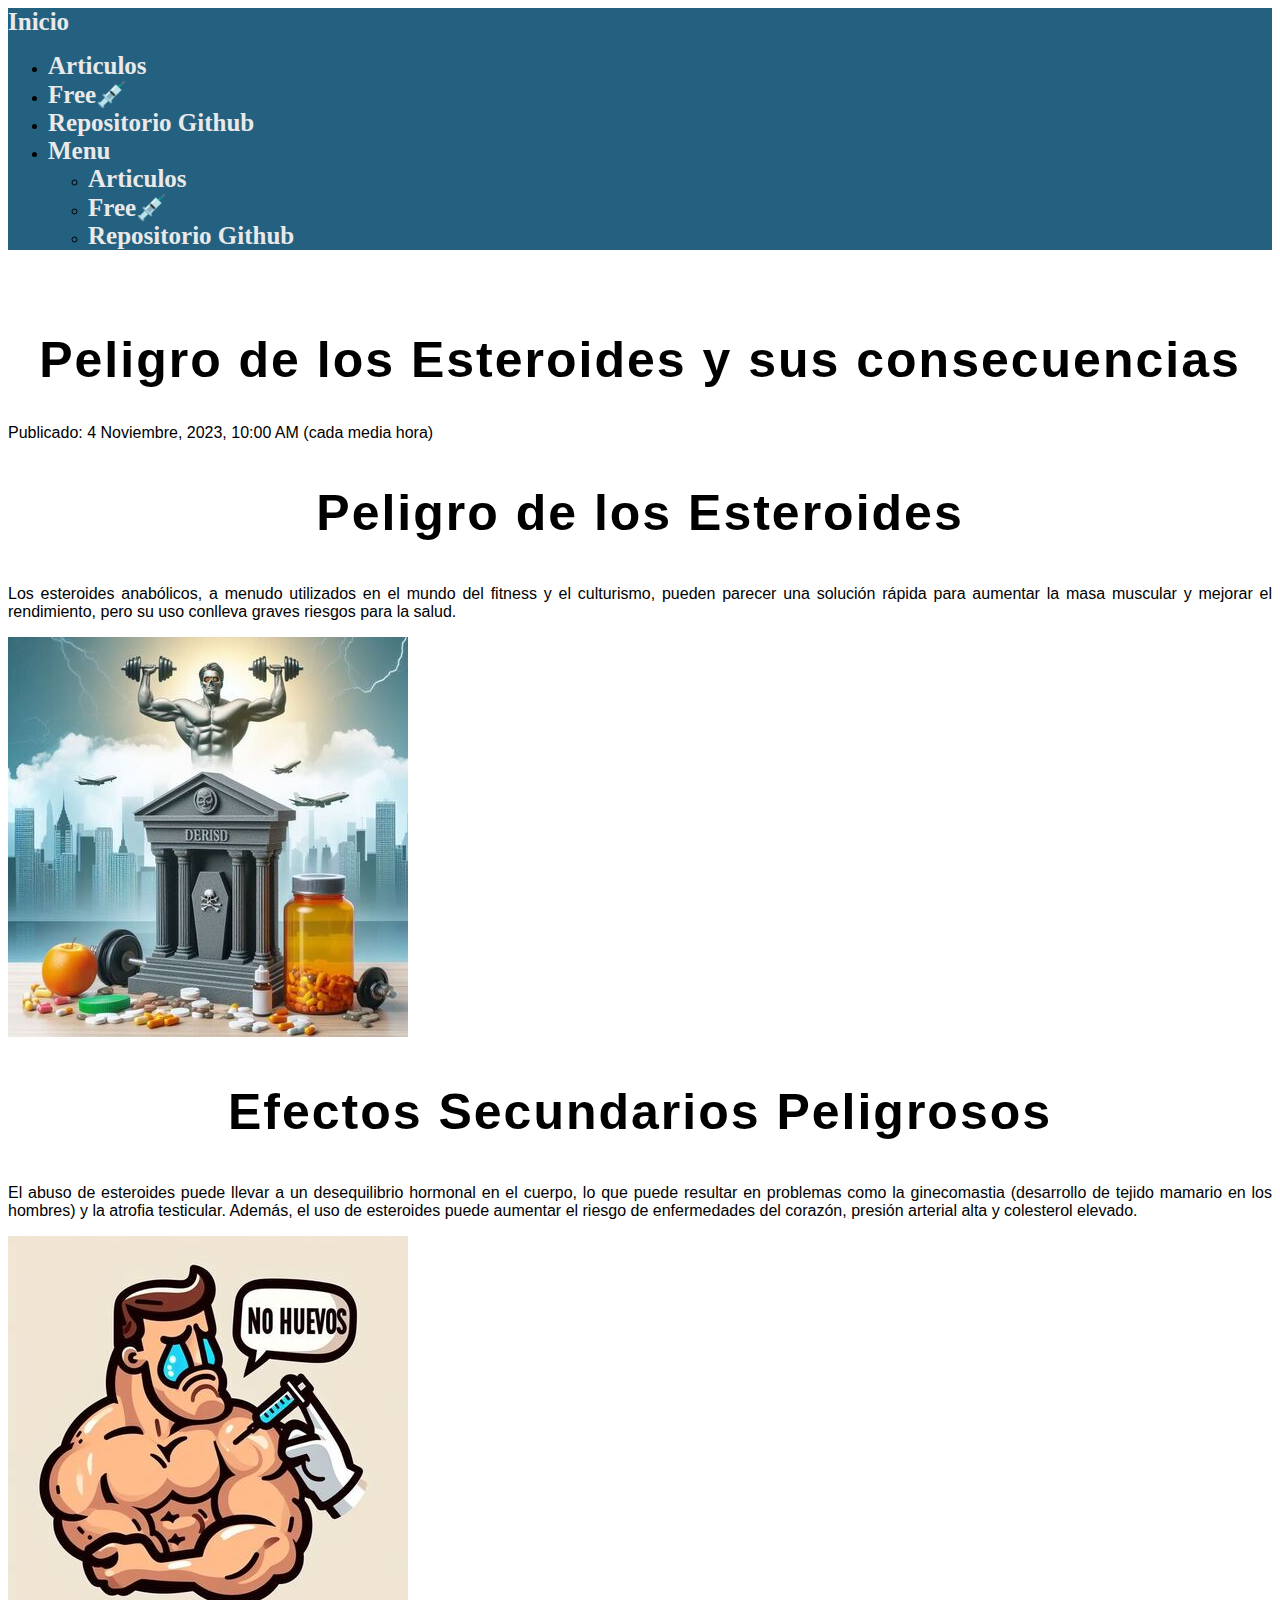
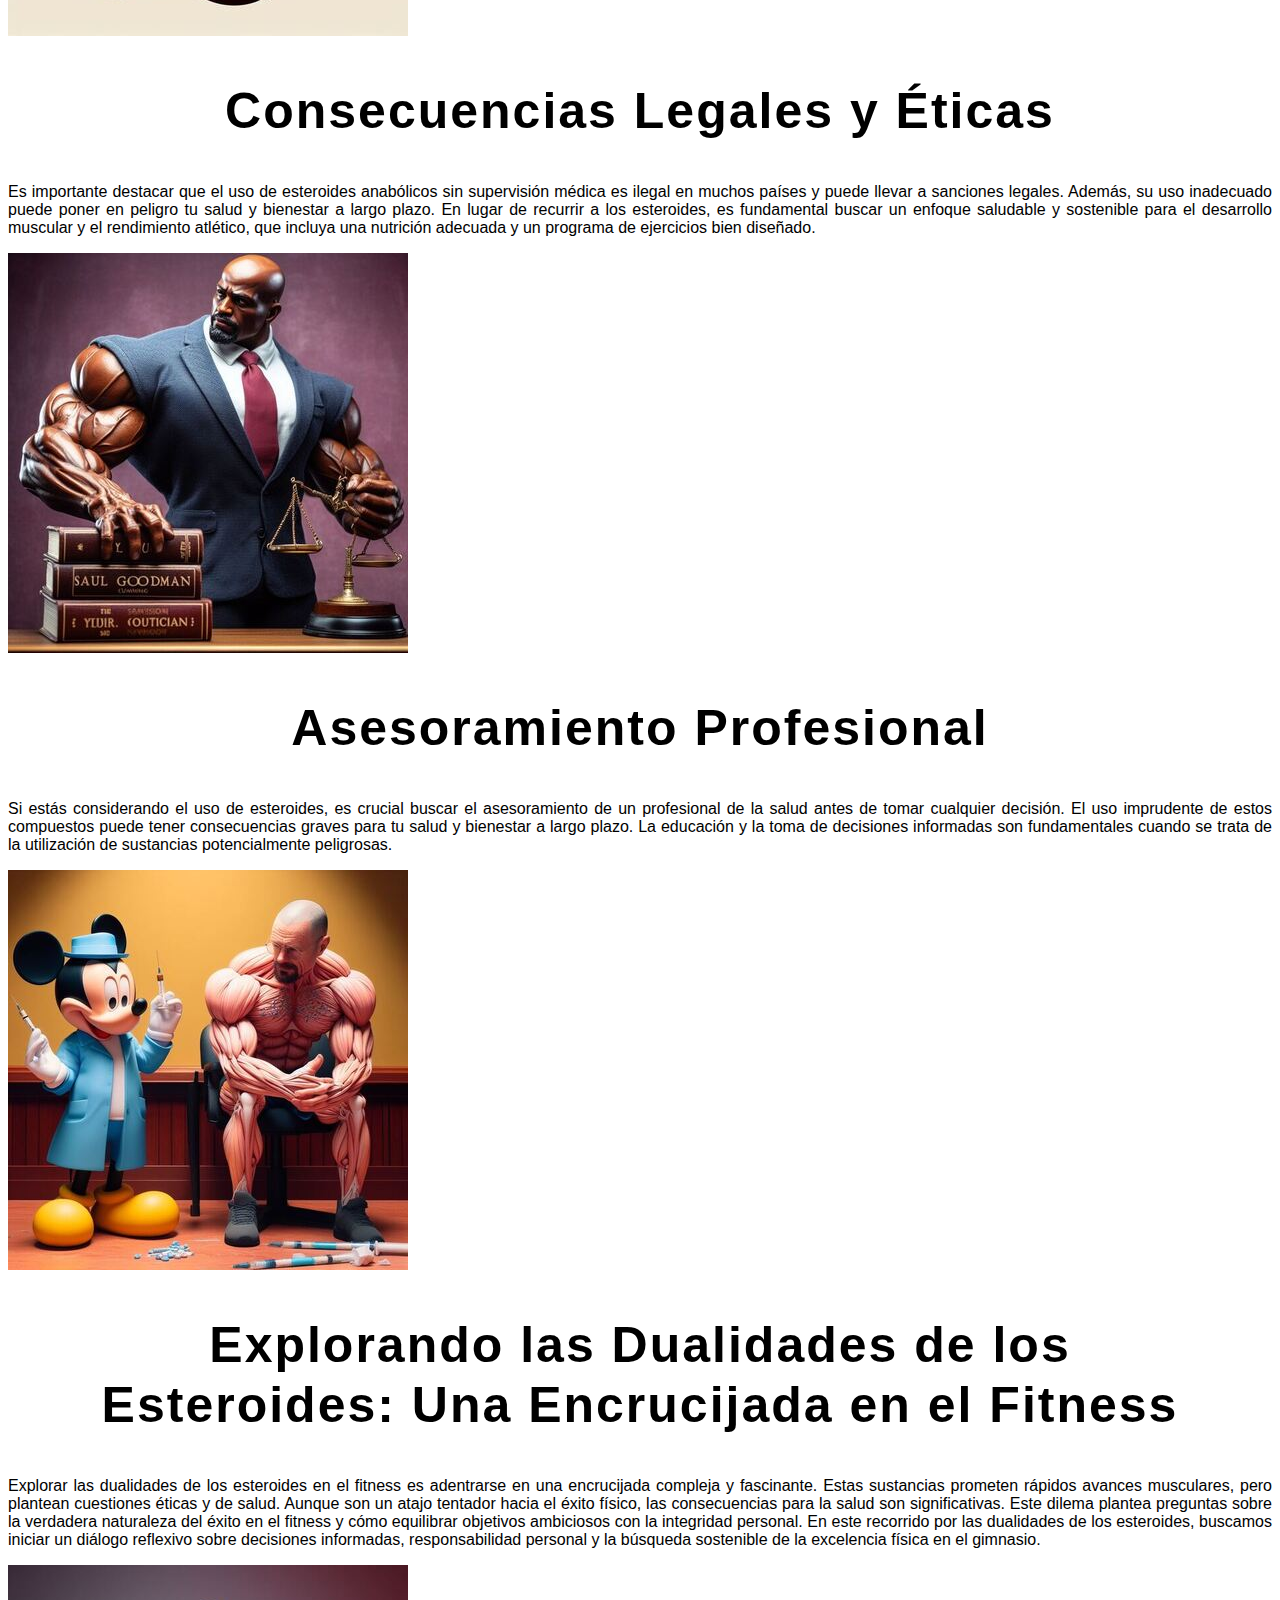
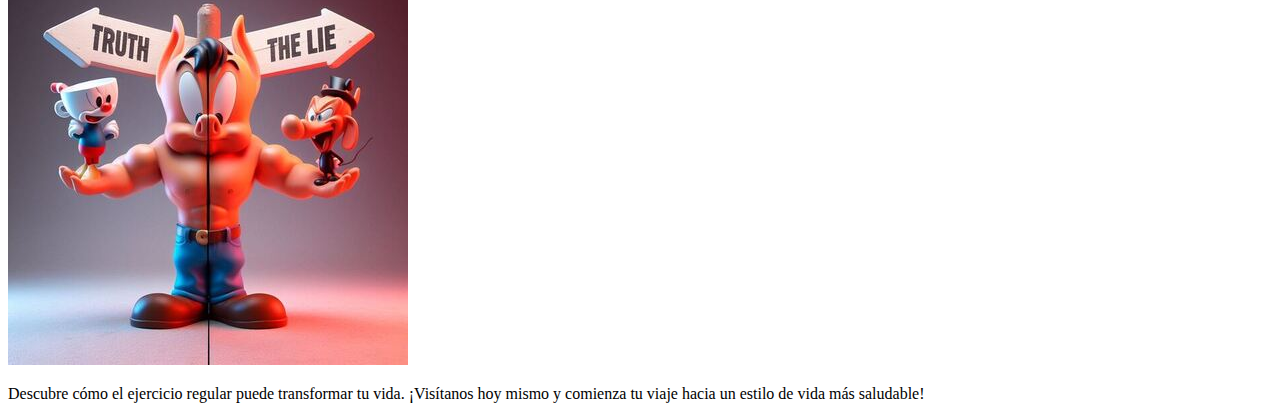
<file: paginas/articulo2.html>
<!DOCTYPE html>
<html lang="es">
<head>
    <meta charset="UTF-8">
    <meta name="viewport" content="width=device-width, initial-scale=1.0">
    <title>Gym Porky</title>
    <link rel="stylesheet" href="../styles/styles.css">
    <link rel="icon" type="image/x-icon" href="/imagenes/favicon.ico">


</head>
<body>

    <div class="container">

        <header>

            <nav class="navbar navbar-expand navegacion-barra fixed-top row px-5">
                <div class="container-fluid item-link-nav">
                    <a class="navbar-brand" href="../index.html">Inicio</a>
                    <div class="collapse navbar-collapse justify-content-end" id="navbarNav">
                        <ul class="navbar-nav">  
                            <li class="nav-item d-none d-lg-block">
                                <a class="nav-link" href="articulos.html">Articulos</a>
                            </li>
                            <li class="nav-item d-none d-lg-block">
                                <a class="nav-link" href="https://www.youtube.com/watch?v=uHgt8giw1LY" target="_blank">Free💉</a>
                            </li>
                            <li class="nav-item d-none d-lg-block">
                                <a class="nav-link" href="https://github.com/darthpedroo/TpMiraglia" target="_blank">Repositorio Github</a>
                            </li>

                            <li class="nav-item dropdown d-md-block d-lg-none">
                                <a class="nav-link dropdown-toggle" href="#" id="navbarDarkDropdownMenuLink" role="button" data-bs-toggle="dropdown" aria-expanded="false">
                                  Menu
                                </a>
                                <ul class="dropdown-menu dropdown-menu-dark" aria-labelledby="navbarDarkDropdownMenuLink">
                                  <li><a class="nav-link" href="articulos.html">Articulos</a></li>
                                  <li><a class="nav-link" href="https://www.youtube.com/watch?v=uHgt8giw1LY" target="_blank">Free💉</a></li>
                                  <li><a class="nav-link" href="https://github.com/darthpedroo/TpMiraglia" target="_blank">Repositorio Github</a></li>
                                </ul>
                              </li>

                        </ul>
                    </div>
                </div>
            </nav>
            
        </header>

        
        <main>
            <article>
                <div class="row mt-6">
                    <div class="col-lg-12 contenedor-articulo">
                        <h1>Peligro de los Esteroides y sus consecuencias</h1>
                        <p>Publicado: <time datetime="2023-11-03T10:00">4 Noviembre, 2023, 10:00 AM</time> (cada media hora)</p>
            
                        <section class="mt-5 mb-5">
                            <h2>Peligro de los Esteroides</h2>
                            <p>
                                Los esteroides anabólicos, a menudo utilizados en el mundo del fitness y el culturismo, pueden parecer una solución rápida para aumentar la masa muscular y mejorar el rendimiento, pero su uso conlleva graves riesgos para la salud.
                            </p>
                            <img class="d-block mx-auto img-fluid" src="../imagenes/articulo2/peligrosesteroides.jpg" alt="Hombre musculoso esquelto levantando pesas en el cielo porque murió a causa del consumo de esteroides">
                        </section>
            
                        <section class="mt-5 mb-5">
                            <h2>Efectos Secundarios Peligrosos</h2>
                            <p>
                                El abuso de esteroides puede llevar a un desequilibrio hormonal en el cuerpo, lo que puede resultar en problemas como la ginecomastia (desarrollo de tejido mamario en los hombres) y la atrofia testicular. Además, el uso de esteroides puede aumentar el riesgo de enfermedades del corazón, presión arterial alta y colesterol elevado.
                            </p>
                            <img class="d-block mx-auto img-fluid" src="../imagenes/articulo2/nohuevos.jpg" alt="Hombre musculoso triste con texto que dice 'No Huevos'" >
                        </section>
            
                        <section class="mt-5 mb-5">
                            <h2>Consecuencias Legales y Éticas</h2>
                            <p>
                                Es importante destacar que el uso de esteroides anabólicos sin supervisión médica es ilegal en muchos países y puede llevar a sanciones legales. Además, su uso inadecuado puede poner en peligro tu salud y bienestar a largo plazo. En lugar de recurrir a los esteroides, es fundamental buscar un enfoque saludable y sostenible para el desarrollo muscular y el rendimiento atlético, que incluya una nutrición adecuada y un programa de ejercicios bien diseñado.
                            </p>
                            <img class="d-block mx-auto img-fluid" src="../imagenes/articulo2/consecuencias.jpg" alt="Hombre negro musculoso con una pila de libros y una balanza judicial">
                        </section>
                        <section class="mt-5 mb-5">
                            <h2>Asesoramiento Profesional</h2>
                            <p>
                                Si estás considerando el uso de esteroides, es crucial buscar el asesoramiento de un profesional de la salud antes de tomar cualquier decisión. El uso imprudente de estos compuestos puede tener consecuencias graves para tu salud y bienestar a largo plazo. La educación y la toma de decisiones informadas son fundamentales cuando se trata de la utilización de sustancias potencialmente peligrosas.
                            </p>
                            <img class="d-block mx-auto img-fluid" src="../imagenes/articulo2/asesoramiento.jpg" alt="Micky mouse doctor 'vacunando a' Walter White en una silla ">
                        </section>

                        <section class="mt-5 mb-5">
                            <h2>Explorando las Dualidades de los Esteroides: Una Encrucijada en el Fitness</h2>
                            <p>
                                Explorar las dualidades de los esteroides en el fitness es adentrarse en una encrucijada compleja y fascinante. Estas sustancias prometen rápidos avances musculares, pero plantean cuestiones éticas y de salud. Aunque son un atajo tentador hacia el éxito físico, las consecuencias para la salud son significativas. Este dilema plantea preguntas sobre la verdadera naturaleza del éxito en el fitness y cómo equilibrar objetivos ambiciosos con la integridad personal. En este recorrido por las dualidades de los esteroides, buscamos iniciar un diálogo reflexivo sobre decisiones informadas, responsabilidad personal y la búsqueda sostenible de la excelencia física en el gimnasio.
                            </p>
                            <img class="d-block mx-auto img-fluid" src="../imagenes/articulo2/verdadmentira.jpg" alt="Porky indeciso por la verdad o la mentira en forma de personajes del cuphead">
                        </section>
                        
                       
                        
            
                    </div>
                </div>
            </article>
            

            <aside class="row mb-5">
                <div class="col-12 mx-auto text-center">
                    <p>Descubre cómo el ejercicio regular puede transformar tu vida. ¡Visítanos hoy mismo y comienza tu viaje hacia un estilo de vida más saludable!</p>
                </div>

            </aside>

            


        </main>
    
    </div>

    <link href="https://cdn.jsdelivr.net/npm/bootstrap@5.3.2/dist/css/bootstrap.min.css" rel="stylesheet" 
    integrity="sha384-T3c6CoIi6uLrA9TneNEoa7RxnatzjcDSCmG1MXxSR1GAsXEV/Dwwykc2MPK8M2HN" crossorigin="anonymous">
    <script src="https://cdn.jsdelivr.net/npm/bootstrap@5.3.2/dist/js/bootstrap.bundle.min.js" integrity="sha384-C6RzsynM9kWDrMNeT87bh95OGNyZPhcTNXj1NW7RuBCsyN/o0jlpcV8Qyq46cDfL" crossorigin="anonymous"></script> 
</body>
</html>
</file>
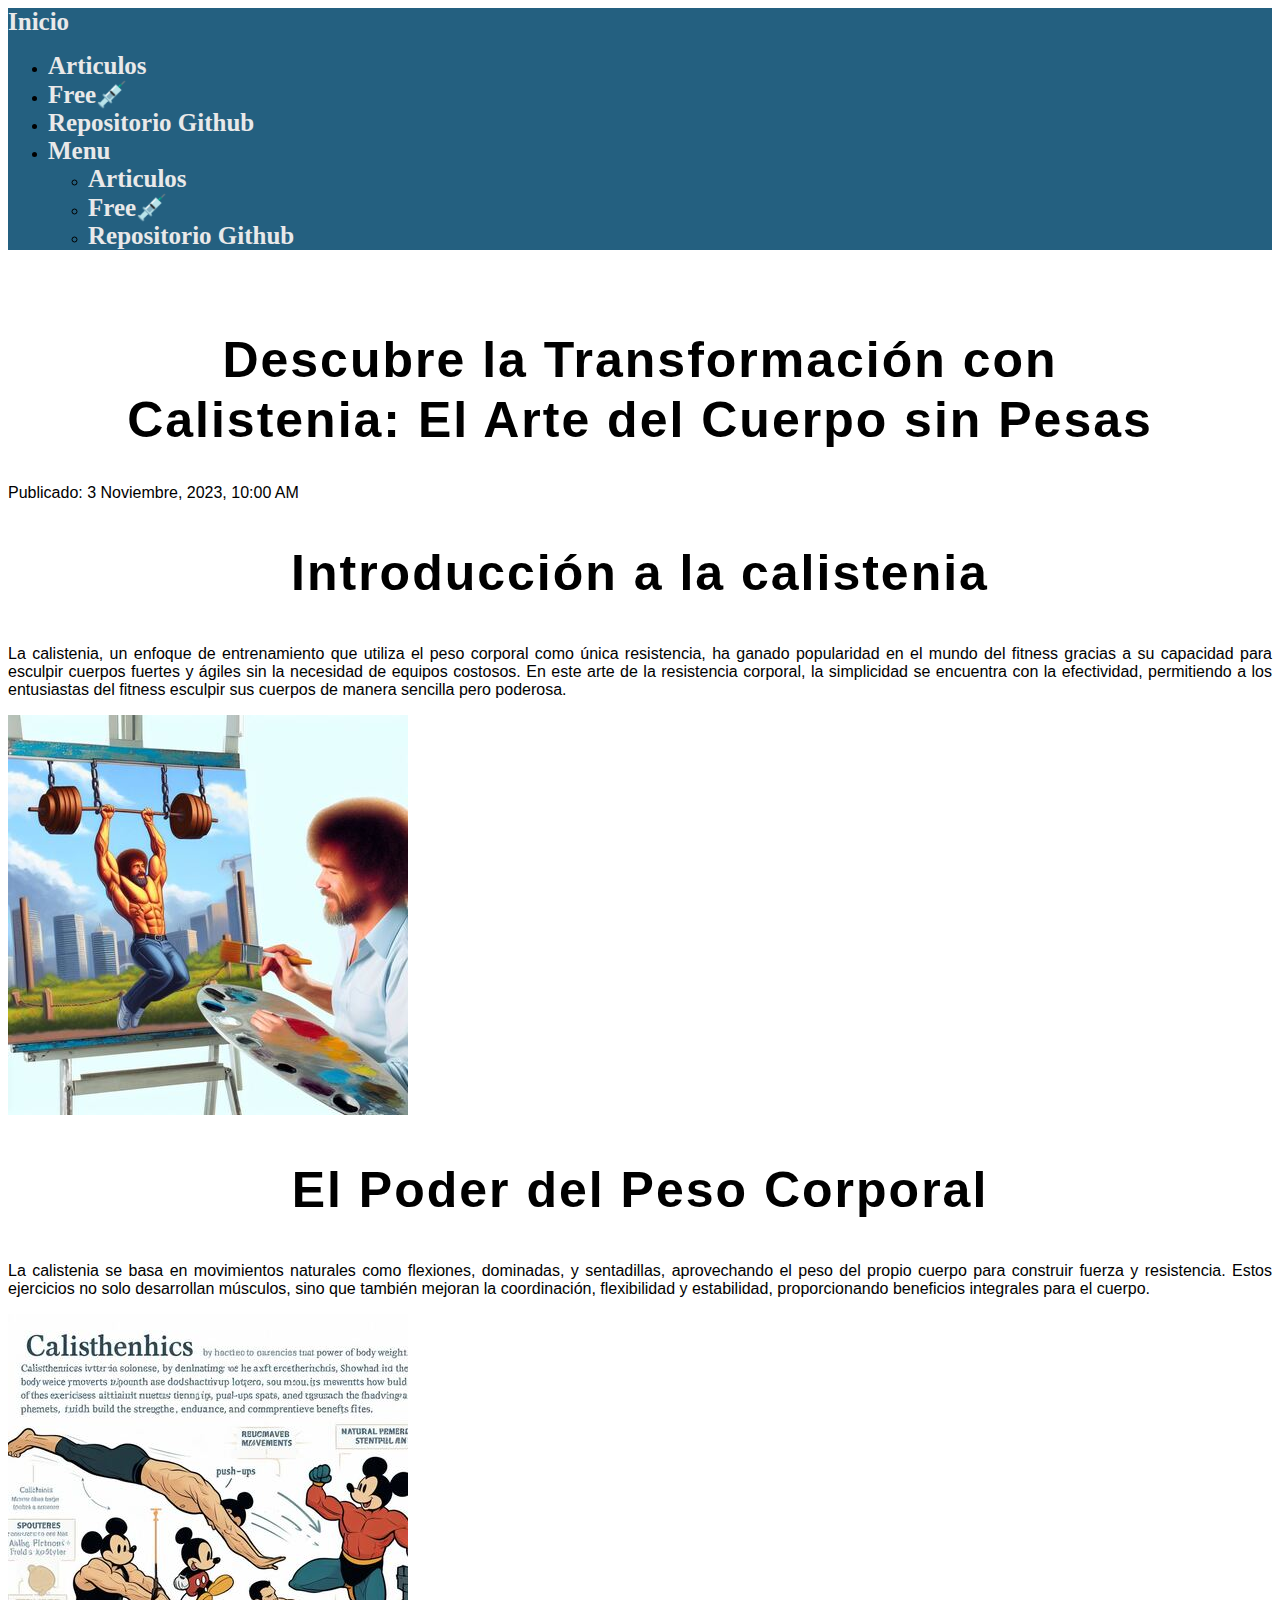
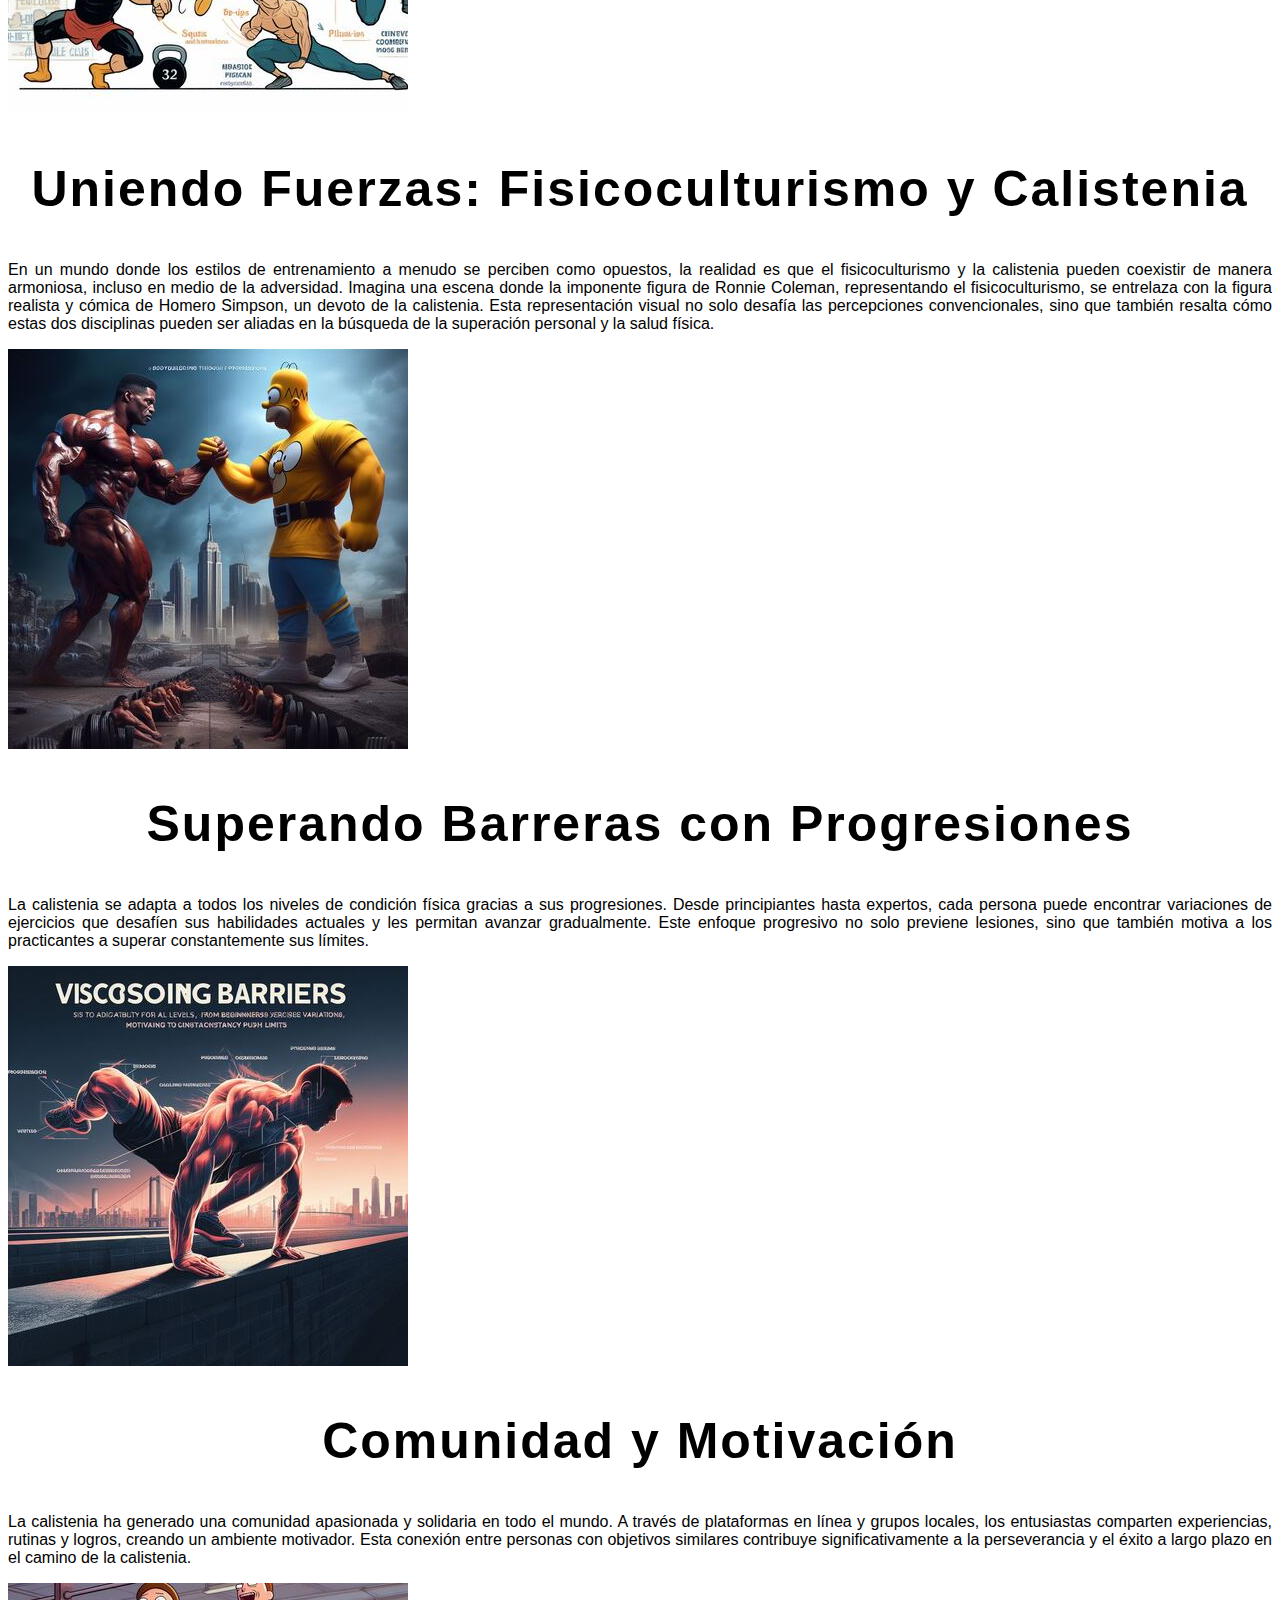
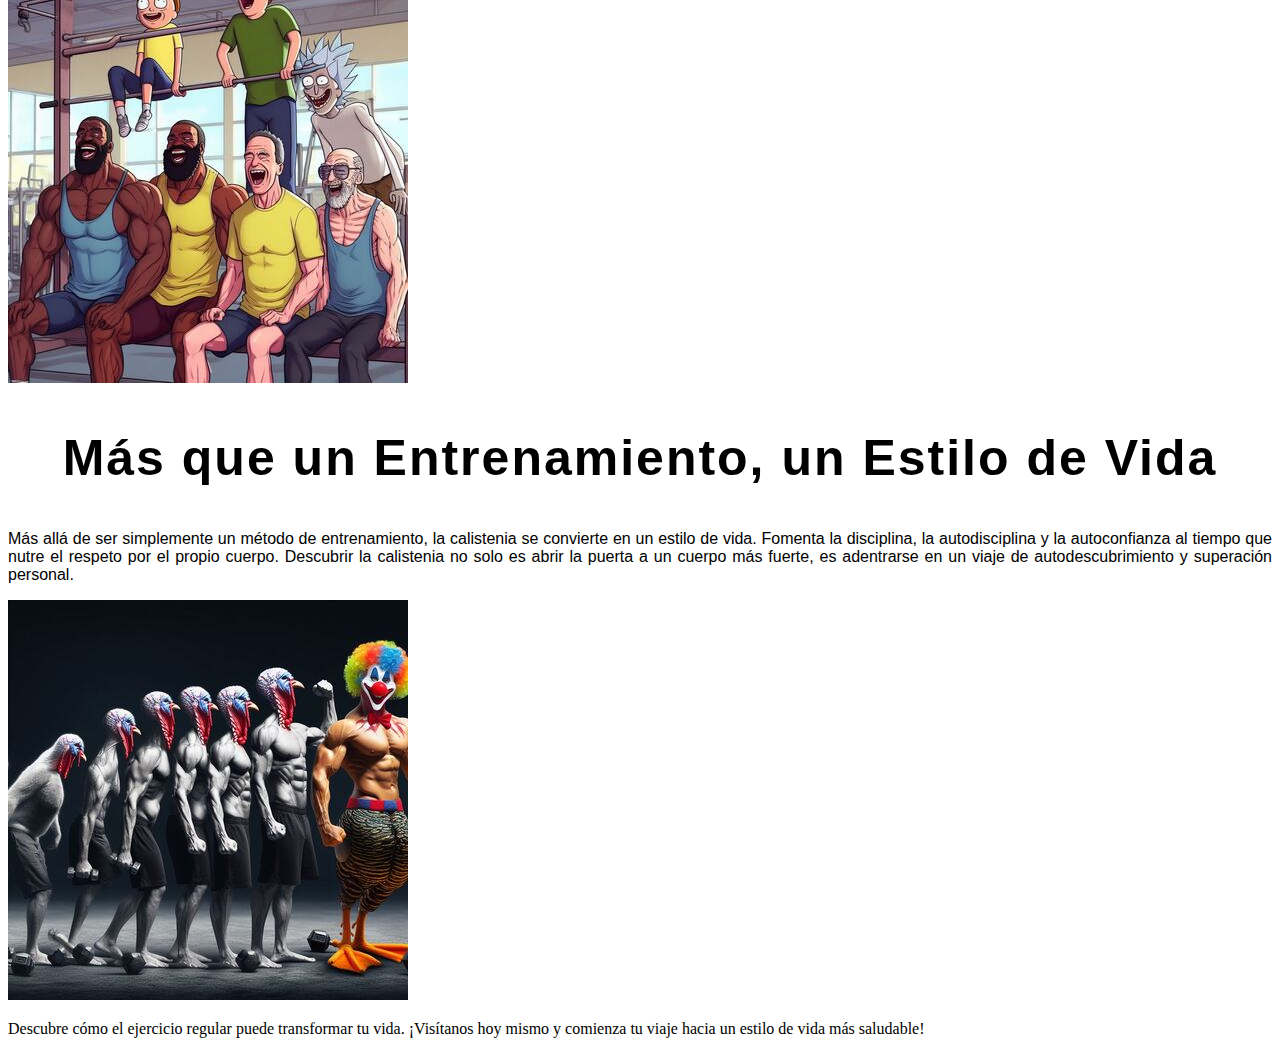
<file: paginas/articulo3.html>
<!DOCTYPE html>
<html lang="es">
<head>
    <meta charset="UTF-8">
    <meta name="viewport" content="width=device-width, initial-scale=1.0">
    <title>Gym Porky</title>
    <link rel="stylesheet" href="../styles/styles.css">
    <link rel="icon" type="image/x-icon" href="/imagenes/favicon.ico">


</head>
<body>

    <div class="container">

        <header>

            <nav class="navbar navbar-expand navegacion-barra fixed-top row px-5">
                <div class="container-fluid item-link-nav">
                    <a class="navbar-brand" href="../index.html">Inicio</a>
                    <div class="collapse navbar-collapse justify-content-end" id="navbarNav">
                        <ul class="navbar-nav">  
                            <li class="nav-item d-none d-lg-block">
                                <a class="nav-link" href="articulos.html">Articulos</a>
                            </li>
                            <li class="nav-item d-none d-lg-block">
                                <a class="nav-link" href="https://www.youtube.com/watch?v=uHgt8giw1LY" target="_blank">Free💉</a>
                            </li>
                            <li class="nav-item d-none d-lg-block">
                                <a class="nav-link" href="https://github.com/darthpedroo/TpMiraglia" target="_blank">Repositorio Github</a>
                            </li>

                            <li class="nav-item dropdown d-md-block d-lg-none">
                                <a class="nav-link dropdown-toggle" href="#" id="navbarDarkDropdownMenuLink" role="button" data-bs-toggle="dropdown" aria-expanded="false">
                                  Menu
                                </a>
                                <ul class="dropdown-menu dropdown-menu-dark" aria-labelledby="navbarDarkDropdownMenuLink">
                                  <li><a class="nav-link" href="articulos.html">Articulos</a></li>
                                  <li><a class="nav-link" href="https://www.youtube.com/watch?v=uHgt8giw1LY" target="_blank">Free💉</a></li>
                                  <li><a class="nav-link" href="https://github.com/darthpedroo/TpMiraglia" target="_blank">Repositorio Github</a></li>
                                </ul>
                              </li>

                        </ul>
                    </div>
                </div>
            </nav>
            
        </header>

        
        <main >
            <article>
                <div class="row mt-6">
                    <div class="col-lg-12 contenedor-articulo">
                        <h1>Descubre la Transformación con Calistenia: El Arte del Cuerpo sin Pesas</h1>
                        <p>Publicado: <time datetime="2023-11-03T10:00">3 Noviembre, 2023, 10:00 AM</time></p>
            
                        <section class="mt-5 mb-5">
                            <h2>Introducción a la calistenia</h2>
                            <p>
                                La calistenia, un enfoque de entrenamiento que utiliza el peso corporal como única resistencia, ha ganado popularidad en el mundo del fitness gracias a su capacidad para esculpir cuerpos fuertes y ágiles sin la necesidad de equipos costosos. En este arte de la resistencia corporal, la simplicidad se encuentra con la efectividad, permitiendo a los entusiastas del fitness esculpir sus cuerpos de manera sencilla pero poderosa.

                            </p>
                            <img class="d-block mx-auto img-fluid" src="../imagenes/articulo3/bobross.jpg" alt="Bob Ross pintando a bob ross haciendo dominadas" >
                        </section>
            
                        <section class="mt-5 mb-5">
                            <h2> El Poder del Peso Corporal
                            </h2>
                            <p>
                                La calistenia se basa en movimientos naturales como flexiones, dominadas, y sentadillas, aprovechando el peso del propio cuerpo para construir fuerza y resistencia. Estos ejercicios no solo desarrollan músculos, sino que también mejoran la coordinación, flexibilidad y estabilidad, proporcionando beneficios integrales para el cuerpo.
                            </p>
                            <img class="d-block mx-auto img-fluid" src="../imagenes/articulo3/poderpesocorporal.jpg" alt="Ejercicios de calistenia represntados con micky mouse musculoso" >
                        </section>
            
                        <section class="mt-5 mb-5">
                            <h2>Uniendo Fuerzas: Fisicoculturismo y Calistenia</h2>
                            <p>
                                En un mundo donde los estilos de entrenamiento a menudo se perciben como opuestos, la realidad es que el fisicoculturismo y la calistenia pueden coexistir de manera armoniosa, incluso en medio de la adversidad. Imagina una escena donde la imponente figura de Ronnie Coleman, representando el fisicoculturismo, se entrelaza con la figura realista y cómica de Homero Simpson, un devoto de la calistenia. Esta representación visual no solo desafía las percepciones convencionales, sino que también resalta cómo estas dos disciplinas pueden ser aliadas en la búsqueda de la superación personal y la salud física.

                            </p>
                            <img class="d-block mx-auto img-fluid" src="../imagenes/articulo3/unionfuerzas.jpg" alt="Ronnie Coleman chocando la mano de Homero Simpson sobre una brecha en la ciudad">
                        </section>
                        <section class="mt-5 mb-5">
                            <h2>Superando Barreras con Progresiones</h2>
                            <p>
                                La calistenia se adapta a todos los niveles de condición física gracias a sus progresiones. Desde principiantes hasta expertos, cada persona puede encontrar variaciones de ejercicios que desafíen sus habilidades actuales y les permitan avanzar gradualmente. Este enfoque progresivo no solo previene lesiones, sino que también motiva a los practicantes a superar constantemente sus límites.

                            </p>
                            <img class="d-block mx-auto img-fluid" src="../imagenes/articulo3/barreras.jpg" alt="Hombre saltando un muro (animado)" >
                        </section>
                        
                        <section class="mt-5 mb-5">
                            <h2>Comunidad y Motivación</h2>
                            <p>
                                La calistenia ha generado una comunidad apasionada y solidaria en todo el mundo. A través de plataformas en línea y grupos locales, los entusiastas comparten experiencias, rutinas y logros, creando un ambiente motivador. Esta conexión entre personas con objetivos similares contribuye significativamente a la perseverancia y el éxito a largo plazo en el camino de la calistenia.

                            </p>
                            <img class="d-block mx-auto img-fluid" src="../imagenes/articulo3/comunidadcalistenia.jpg" alt="Una comunidad de calistenia con Rick Y Morty riendose en un gimnasio">
                        </section>
                        
                        <section class="mt-5 mb-5">
                            <h2>Más que un Entrenamiento, un Estilo de Vida</h2>
                            <p>
                                Más allá de ser simplemente un método de entrenamiento, la calistenia se convierte en un estilo de vida. Fomenta la disciplina, la autodisciplina y la autoconfianza al tiempo que nutre el respeto por el propio cuerpo. Descubrir la calistenia no solo es abrir la puerta a un cuerpo más fuerte, es adentrarse en un viaje de autodescubrimiento y superación personal.
                            </p>
                            <img class="d-block mx-auto img-fluid" src="../imagenes/articulo3/payasopavote.jpg" alt="La evolución de un pavo, pasa de ser un pavo debil a un pavote payaso musculoso" >
                        </section>
                                    
                    </div>
                </div>
            </article>
            

            <aside class="row mb-5">
                <div class="col-12 mx-auto text-center">
                    <p>Descubre cómo el ejercicio regular puede transformar tu vida. ¡Visítanos hoy mismo y comienza tu viaje hacia un estilo de vida más saludable!</p>
                </div>

            </aside>

            


        </main>
    
    </div>

    <link href="https://cdn.jsdelivr.net/npm/bootstrap@5.3.2/dist/css/bootstrap.min.css" rel="stylesheet" 
    integrity="sha384-T3c6CoIi6uLrA9TneNEoa7RxnatzjcDSCmG1MXxSR1GAsXEV/Dwwykc2MPK8M2HN" crossorigin="anonymous">
    <script src="https://cdn.jsdelivr.net/npm/bootstrap@5.3.2/dist/js/bootstrap.bundle.min.js" integrity="sha384-C6RzsynM9kWDrMNeT87bh95OGNyZPhcTNXj1NW7RuBCsyN/o0jlpcV8Qyq46cDfL" crossorigin="anonymous"></script> 
</body>
</html>
</file>
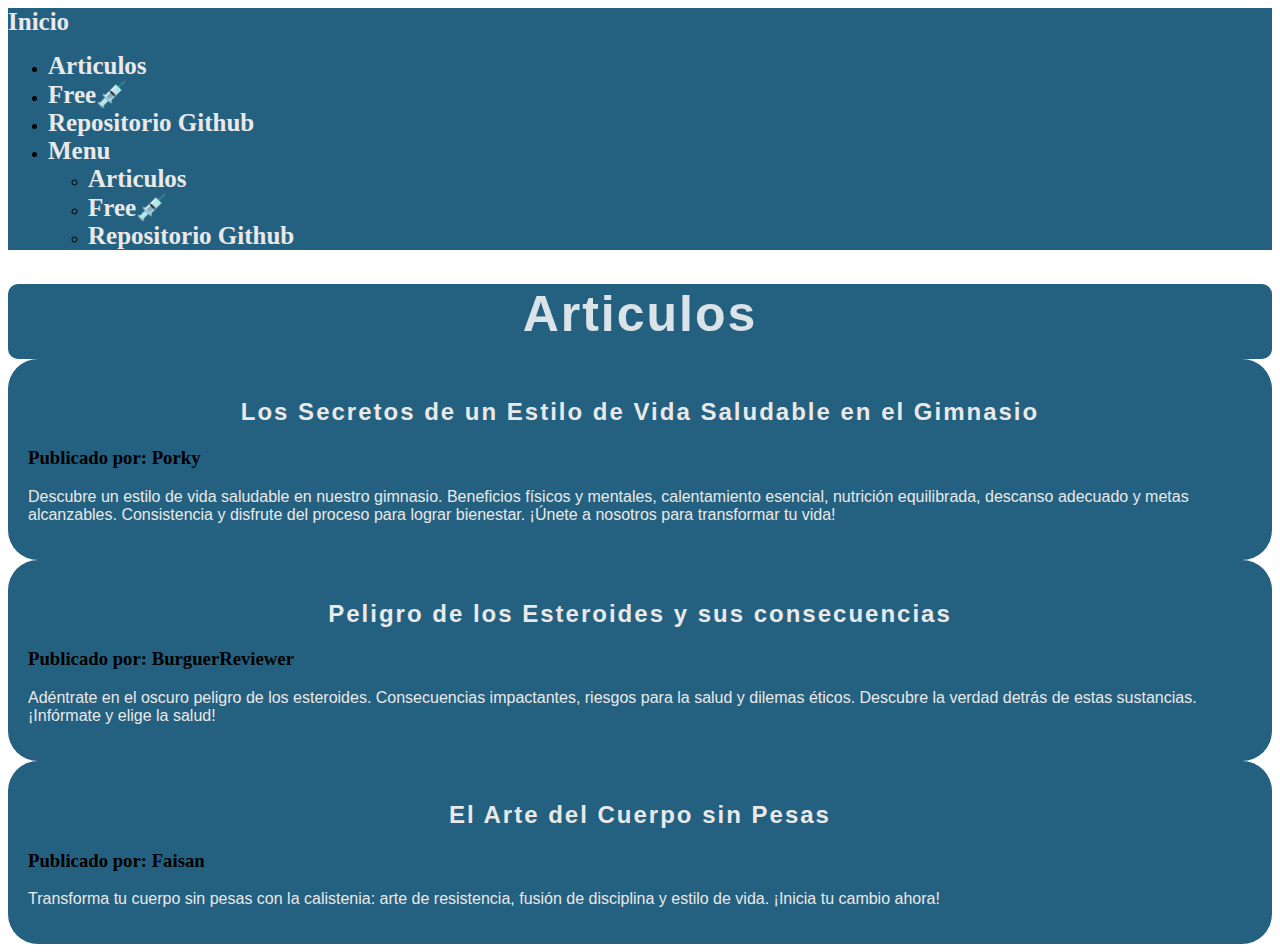
<file: paginas/articulos.html>
<!DOCTYPE html>
<html lang="es">
<head>
    <meta charset="UTF-8">
    <meta name="viewport" content="width=device-width, initial-scale=1.0">
    <title>Gym Porky</title>
    <link rel="stylesheet" href="../styles/styles.css">
    <link rel="icon" type="image/x-icon" href="/imagenes/favicon.ico">

</head>

<body>
    <div class="container-fluid">

        <header>

            <nav class="navbar navbar-expand navegacion-barra fixed-top row px-5">
                <div class="container-fluid item-link-nav">
                    <a class="navbar-brand" href="../index.html">Inicio</a>
                    <div class="collapse navbar-collapse justify-content-end" id="navbarNav">
                        <ul class="navbar-nav">  
                            <li class="nav-item d-none d-lg-block">
                                <a class="nav-link" href="articulos.html">Articulos</a>
                            </li>
                            <li class="nav-item d-none d-lg-block">
                                <a class="nav-link" href="https://www.youtube.com/watch?v=uHgt8giw1LY" target="_blank">Free💉</a>
                            </li>
                            <li class="nav-item d-none d-lg-block">
                                <a class="nav-link" href="https://github.com/darthpedroo/TpMiraglia" target="_blank">Repositorio Github</a>
                            </li>

                            <li class="nav-item dropdown d-md-block d-lg-none">
                                <a class="nav-link dropdown-toggle" href="#" id="navbarDarkDropdownMenuLink" role="button" data-bs-toggle="dropdown" aria-expanded="false">
                                  Menu
                                </a>
                                <ul class="dropdown-menu dropdown-menu-dark" aria-labelledby="navbarDarkDropdownMenuLink">
                                  <li><a class="nav-link" href="articulos.html">Articulos</a></li>
                                  <li><a class="nav-link" href="https://www.youtube.com/watch?v=uHgt8giw1LY" target="_blank">Free💉</a></li>
                                  <li><a class="nav-link" href="https://github.com/darthpedroo/TpMiraglia" target="_blank">Repositorio Github</a></li>
                                </ul>
                              </li>

                        </ul>
                    </div>
                </div>
            </nav>
            
        </header>



            <main>

                <div class="row mt-5">
                    <div class="col-10 titulos-banner mx-auto mt-5 mb-5 text-center d-flex align-items-center justify-content-center"> <!--Fijarse como agregar más margin que 5, HABRIA QUE SOBREESCRIBIR AL BOOTSTRAP-->
                        <h1 class="titulo-seccion">Articulos</h1>
                    </div>
                </div>

                
                    <article>

                        <div class="row my-5">
                            <div class="col-lg-10 mx-auto d-flex align-items-center justify-content-center">
                                <div class="articulo" onclick="location.href='articulo1.html';" >
                                    
                                    <h2 class="articulo-titulo">
                                        Los Secretos de un Estilo de Vida Saludable en el Gimnasio
                                    </h2>

                                    <h3 class="d-none d-md-block">
                                        Publicado por: Porky
                                    </h3>

                                    <p class="d-none d-lg-block">
                                        Descubre un estilo de vida saludable en nuestro gimnasio. Beneficios físicos y mentales, calentamiento esencial, nutrición equilibrada, descanso adecuado y metas alcanzables. Consistencia y disfrute del proceso para lograr bienestar. ¡Únete a nosotros para transformar tu vida!

                                    </p>

                                </div>
                            </div>
                        </div>
                        
                    </article>

                    

                    <article>

                        <div class="row my-5">
                            <div class="col-lg-10 mx-auto ">
                                <div class="articulo " onclick="location.href='articulo2.html';" >
                                    
                                    <h2 class="articulo-titulo">
                                        Peligro de los Esteroides y sus consecuencias

                                    </h2>

                                    <h3 class="d-none d-md-block">
                                        Publicado por: BurguerReviewer
                                    </h3>

                                    <p class="d-none d-lg-block">
                                        Adéntrate en el oscuro peligro de los esteroides. Consecuencias impactantes, riesgos para la salud y dilemas éticos. Descubre la verdad detrás de estas sustancias. ¡Infórmate y elige la salud!
                                    </p>

                                </div>
                            </div>
                        </div>
                        
                    </article>

                    

                    <article>

                        <div class="row my-5">
                            <div class="col-lg-10 mx-auto ">
                                <div class="articulo " onclick="location.href='articulo3.html';" >
                                    
                                    <h2 class="articulo-titulo">
                                        El Arte del Cuerpo sin Pesas
                                    </h2>

                                    <h3 class="d-none d-md-block">
                                        Publicado por: Faisan
                                    </h3>

                                    <p class="d-none d-lg-block">
                                        Transforma tu cuerpo sin pesas con la calistenia: arte de resistencia, fusión de disciplina y estilo de vida. ¡Inicia tu cambio ahora!
                                    </p>

                                </div>
                            </div>
                        </div>
                        
                    </article>
      
            </main>
            


    </div>
    
    <link href="https://cdn.jsdelivr.net/npm/bootstrap@5.3.2/dist/css/bootstrap.min.css" rel="stylesheet" 
    integrity="sha384-T3c6CoIi6uLrA9TneNEoa7RxnatzjcDSCmG1MXxSR1GAsXEV/Dwwykc2MPK8M2HN" crossorigin="anonymous">
    <script src="https://cdn.jsdelivr.net/npm/bootstrap@5.3.2/dist/js/bootstrap.bundle.min.js" integrity="sha384-C6RzsynM9kWDrMNeT87bh95OGNyZPhcTNXj1NW7RuBCsyN/o0jlpcV8Qyq46cDfL" crossorigin="anonymous"></script>    
</body>
</html>
</file>
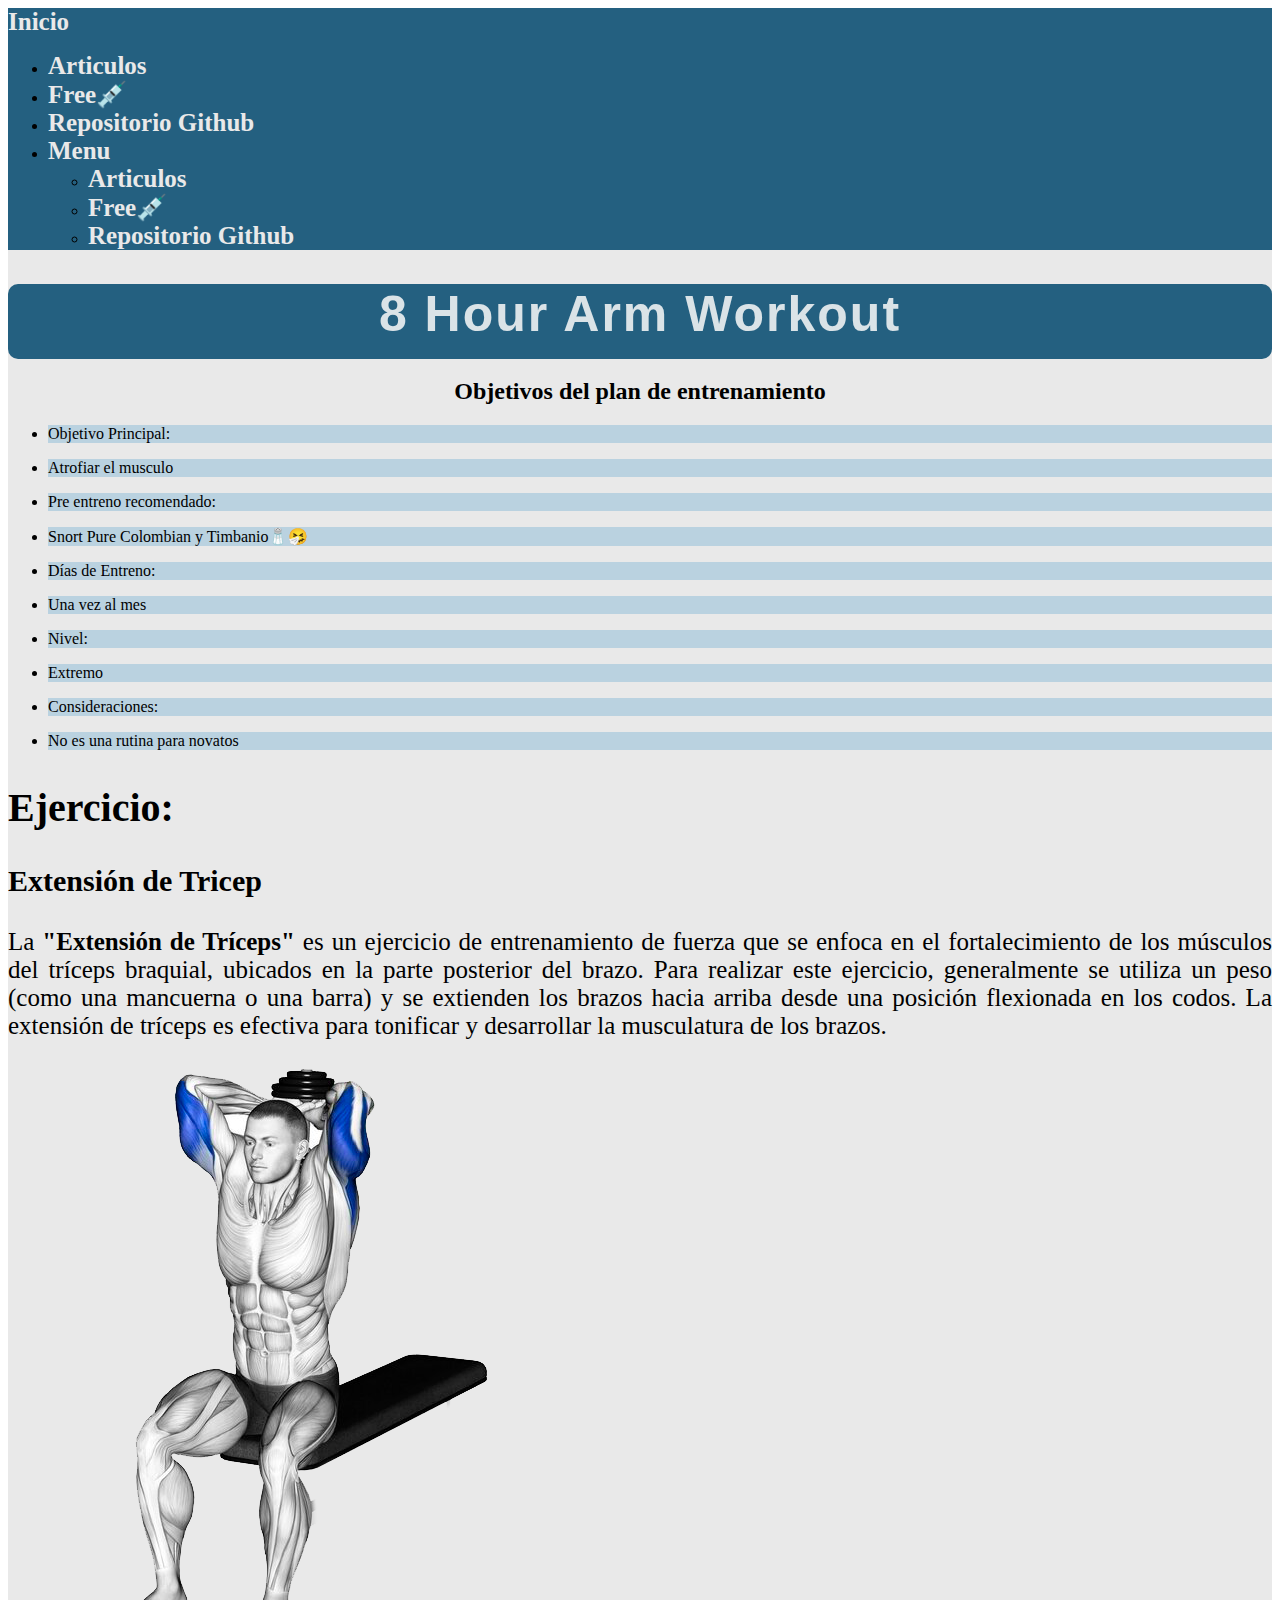
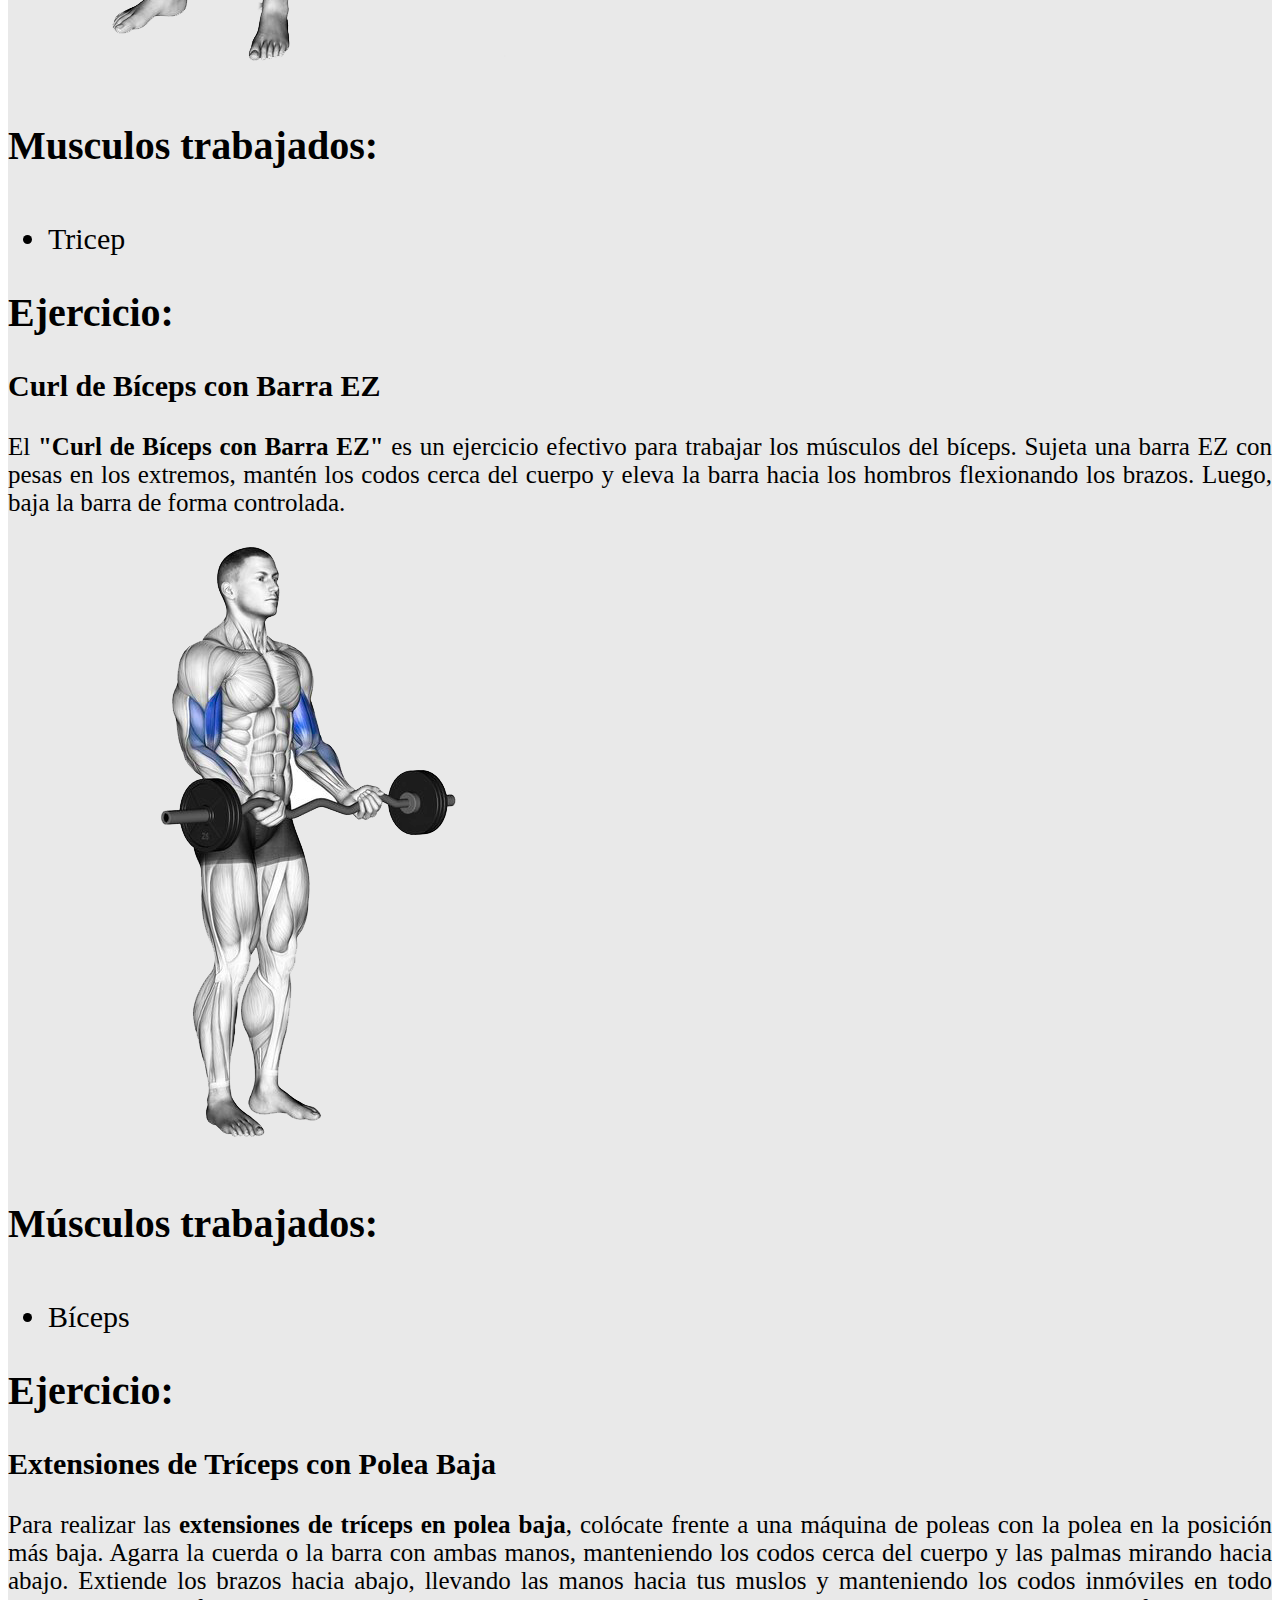
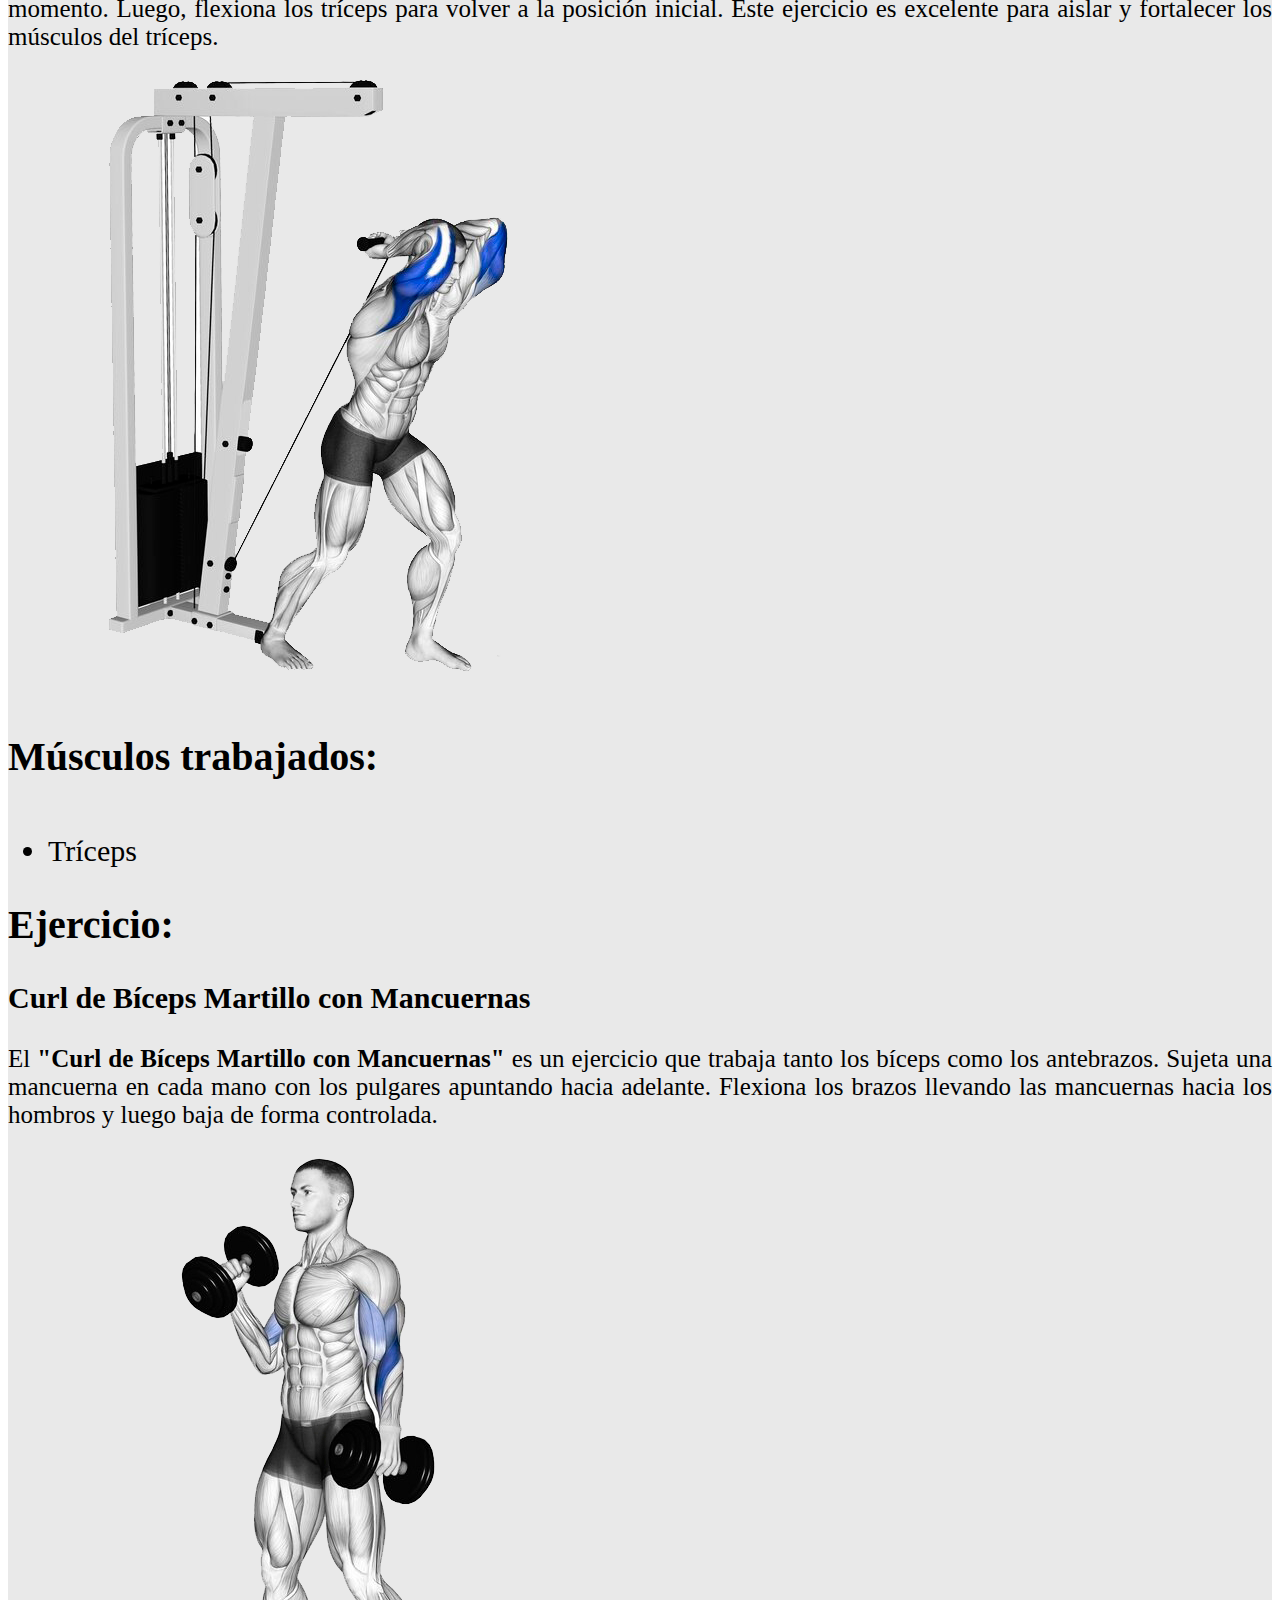
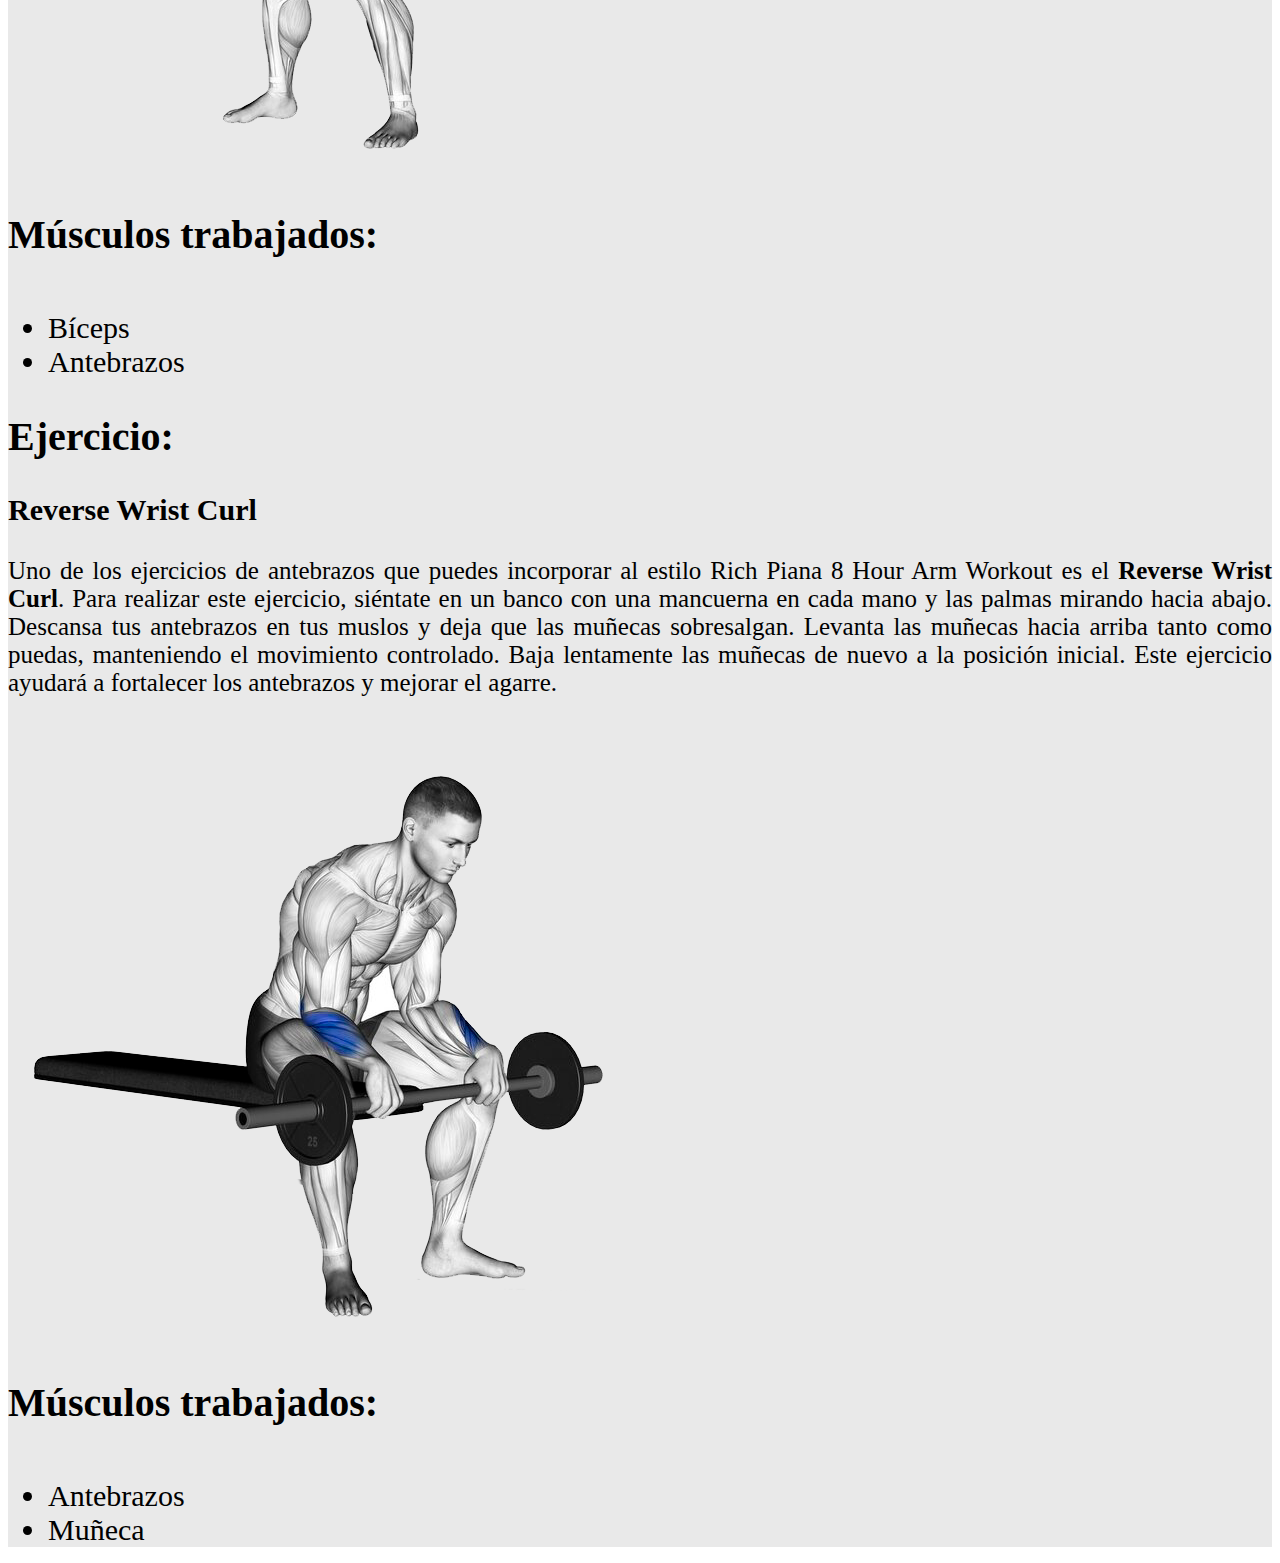
<file: paginas/rutina8hourarm.html>
<!DOCTYPE html>
<html lang="es">
<head>
    <meta charset="UTF-8">
    <meta name="viewport" content="width=device-width, initial-scale=1.0">
    <title>Gym Porky</title>
    <link rel="stylesheet" href="../styles/styles.css">
    <link rel="icon" type="image/x-icon" href="/imagenes/favicon.ico">


</head>
<body>

<div class="container-fluid fondo">
    <header>

        <nav class="navbar navbar-expand navegacion-barra fixed-top row px-5">
            <div class="container-fluid item-link-nav">
                <a class="navbar-brand" href="../index.html">Inicio</a>
                <div class="collapse navbar-collapse justify-content-end" id="navbarNav">
                    <ul class="navbar-nav">  
                        <li class="nav-item d-none d-lg-block">
                            <a class="nav-link" href="articulos.html">Articulos</a>
                        </li>
                        <li class="nav-item d-none d-lg-block">
                            <a class="nav-link" href="https://www.youtube.com/watch?v=uHgt8giw1LY" target="_blank">Free💉</a>
                        </li>
                        <li class="nav-item d-none d-lg-block">
                            <a class="nav-link" href="https://github.com/darthpedroo/TpMiraglia" target="_blank">Repositorio Github</a>
                        </li>

                        <li class="nav-item dropdown d-md-block d-lg-none">
                            <a class="nav-link dropdown-toggle" href="#" id="navbarDarkDropdownMenuLink" role="button" data-bs-toggle="dropdown" aria-expanded="false">
                              Menu
                            </a>
                            <ul class="dropdown-menu dropdown-menu-dark" aria-labelledby="navbarDarkDropdownMenuLink">
                              <li><a class="nav-link" href="articulos.html">Articulos</a></li>
                              <li><a class="nav-link" href="https://www.youtube.com/watch?v=uHgt8giw1LY" target="_blank">Free💉</a></li>
                              <li><a class="nav-link" href="https://github.com/darthpedroo/TpMiraglia" target="_blank">Repositorio Github</a></li>
                            </ul>
                          </li>

                    </ul>
                </div>
            </div>
        </nav>
        
    </header>


    <main>
        <div class="row mt-5">
            <div class="col-10 titulos-banner mx-auto mt-5 mb-5 text-center d-flex align-items-center justify-content-center ">
                <h1 class="titulo-seccion">8 Hour Arm Workout</h1>
            </div>
        </div>
        
        <section class="contenedor-objetivos">
                
                <div class="row mx-5 fondo-lista">
                    <div class="col-12 mx-auto text-center">
                        <h2> Objetivos del plan de entrenamiento</h2>
                    </div>

                    <div class="col-12 col-md-6 p-1 mb-2">
                        <ul class="list-group">
                            <li class="list-group-item">Objetivo Principal: </li>
                        </ul>
                    </div>

                    <div class="col-12 col-md-6 p-1 mb-2">
                        <ul class="list-group">
                            <li class="list-group-item">Atrofiar el musculo</li>
                        </ul>
                    </div>

                    <div class="col-12 col-md-6 p-1 mb-2">
                        <ul class="list-group">
                            <li class="list-group-item">Pre entreno recomendado: </li>
                        </ul>
                    </div>

                    <div class="col-12 col-md-6 p-1 mb-2">
                        <ul class="list-group">
                                <li class="list-group-item">Snort Pure Colombian y Timbanio🧂🤧</li>
                        </ul>
                    </div>

                    <div class="col-12 col-md-6 p-1 mb-2">
                        <ul class="list-group">
                            <li class="list-group-item">Días de Entreno: </li>
                        </ul>
                    </div>

                    <div class="col-12 col-md-6 p-1 mb-2">
                        <ul class="list-group">
                                <li class="list-group-item">Una vez al mes</li>
                        </ul>
                    </div>

                    <div class="col-12 col-md-6 p-1 mb-2">
                        <ul class="list-group">
                            <li class="list-group-item">Nivel: </li>
                        </ul>
                    </div>

                    <div class="col-12 col-md-6 p-1 mb-2">
                        <ul class="list-group">
                                <li class="list-group-item">Extremo</li>
                        </ul>
                    </div>

                    <div class="col-12 col-md-6 p-1 mb-2">
                        <ul class="list-group">
                            <li class="list-group-item">Consideraciones: </li>
                        </ul>
                    </div>

                    <div class="col-12 col-md-6 p-1 mb-2">
                        <ul class="list-group">
                                <li class="list-group-item">No es una rutina para novatos</li>
                        </ul>
                    </div>

                </div>
                
        </section>
            

        <section class="contenedor-rutina">

            <div class="row mx-auto">

                <div class="row  row-contenedor mt-5">
                    <h2>Ejercicio: </h2> 
                    <h3> Extensión de Tricep </h3>
                    
                </div>

                <div class="col-12 col-lg-7 mt-5 ">
                    <p>La <strong>"Extensión de Tríceps"</strong> es un ejercicio de entrenamiento de fuerza que se enfoca en el fortalecimiento de los músculos del tríceps braquial, ubicados en la parte posterior del brazo. Para realizar este ejercicio, generalmente se utiliza un peso (como una mancuerna o una barra) y se extienden los brazos hacia arriba desde una posición flexionada en los codos. La extensión de tríceps es efectiva para tonificar y desarrollar la musculatura de los brazos.
                    </p>    
                </div>

                <div class="col-12 col-lg-5">
                    <img class="img-fluid d-block mx-auto" src="../imagenes/armworkout/extensiontricep.png" alt="Persona animada haciendo una Extension de Tricep">
                </div>

                <div class="col-12 ">

                    <h4>Musculos trabajados: </h4> 
                    
                    <ul>
                        <li> Tricep </li>
                    </ul>
                    
                </div>
            </div>

        </section>

        <section class="contenedor-rutina">
            <div class="row mx-auto">
                <div class="row row-contenedor mt-5">
                    <h2>Ejercicio: </h2>
                    <h3>Curl de Bíceps con Barra EZ</h3>
                </div>
        
                <div class="col-12 col-lg-7 mt-5">
                    <p>El <strong>"Curl de Bíceps con Barra EZ"</strong> es un ejercicio efectivo para trabajar los músculos del bíceps. Sujeta una barra EZ con pesas en los extremos, mantén los codos cerca del cuerpo y eleva la barra hacia los hombros flexionando los brazos. Luego, baja la barra de forma controlada.</p>
                </div>
        
                <div class="col-12 col-lg-5 mx-auto">
                    <img class="img-fluid" src="../imagenes/armworkout/curldebicep.png" alt="Persona animada haciendo un Curl de Bicep">
                </div>
        
                <div class="col-12">
                    <h4>Músculos trabajados: </h4>
                    <ul>
                        <li>Bíceps</li>
                    </ul>
                </div>
            </div>
        </section>

        <section class="contenedor-rutina">
            <div class="row mx-auto">
                <div class="row row-contenedor mt-5">
                    <h2>Ejercicio: </h2>
                    <h3>Extensiones de Tríceps con Polea Baja</h3>
                </div>
        
                <div class="col-12 col-lg-7 mt-5">
                    <p>Para realizar las <strong>extensiones de tríceps en polea baja</strong>, colócate frente a una máquina de poleas con la polea en la posición más baja. Agarra la cuerda o la barra con ambas manos, manteniendo los codos cerca del cuerpo y las palmas mirando hacia abajo. Extiende los brazos hacia abajo, llevando las manos hacia tus muslos y manteniendo los codos inmóviles en todo momento. Luego, flexiona los tríceps para volver a la posición inicial. Este ejercicio es excelente para aislar y fortalecer los músculos del tríceps.</p>

                </div>
        
                <div class="col-12 col-lg-5 mx-auto">
                    <img class="img-fluid" src="../imagenes/armworkout/extensionestriceppolea.png" alt="Persona animada haciendo una Extension de Tricep pero en polea baja">
                </div>
        
                <div class="col-12">
                    <h4>Músculos trabajados: </h4>
                    <ul>
                        <li>Tríceps</li>
                    </ul>
                </div>
            </div>
        </section>

        <section class="contenedor-rutina">
            <div class="row mx-auto">
                <div class="row row-contenedor mt-5">
                    <h2>Ejercicio: </h2>
                    <h3>Curl de Bíceps Martillo con Mancuernas</h3>
                </div>
        
                <div class="col-12 col-lg-7 mt-5">
                    <p>El <strong>"Curl de Bíceps Martillo con Mancuernas"</strong> es un ejercicio que trabaja tanto los bíceps como los antebrazos. Sujeta una mancuerna en cada mano con los pulgares apuntando hacia adelante. Flexiona los brazos llevando las mancuernas hacia los hombros y luego baja de forma controlada.</p>
                </div>
        
                <div class="col-12 col-lg-5 mx-auto">
                    <img class="img-fluid" src="../imagenes/armworkout/bicepmartillo.png" alt="Persona animada haciendo una curl de bicep martillo">
                </div>
        
                <div class="col-12">
                    <h4>Músculos trabajados: </h4>
                    <ul>
                        <li>Bíceps</li>
                        <li>Antebrazos</li>
                    </ul>
                </div>
            </div>
        </section>

        <section class="contenedor-rutina">
            <div class="row mx-auto">
        
                <div class="row row-contenedor mt-5">
                    <h2>Ejercicio: </h2>
                    <h3>Reverse Wrist Curl</h3>
                </div>
        
                <div class="col-12 col-lg-7 mt-5 ">
        
                    <p>Uno de los ejercicios de antebrazos que puedes incorporar al estilo Rich Piana 8 Hour Arm Workout es el <strong>Reverse Wrist Curl</strong>. Para realizar este ejercicio, siéntate en un banco con una mancuerna en cada mano y las palmas mirando hacia abajo. Descansa tus antebrazos en tus muslos y deja que las muñecas sobresalgan. Levanta las muñecas hacia arriba tanto como puedas, manteniendo el movimiento controlado. Baja lentamente las muñecas de nuevo a la posición inicial. Este ejercicio ayudará a fortalecer los antebrazos y mejorar el agarre.</p>
        
                </div>
        
                <div class="col-12 col-lg-5 mx-auto">
                    <img class="img-fluid" src="../imagenes/armworkout/reversewristcurl.png" alt="Persona animada haciendo un reverse wrist curl">
                </div>
        
                <div class="col-12 ">
        
                    <h4>Músculos trabajados: </h4>
        
                    <ul>
                        <li>Antebrazos</li>
                        <li>Muñeca</li>
                    </ul>
        
                </div>
            </div>
        </section>
        
    </main>
</div>


<link href="https://cdn.jsdelivr.net/npm/bootstrap@5.3.2/dist/css/bootstrap.min.css" rel="stylesheet" 
    integrity="sha384-T3c6CoIi6uLrA9TneNEoa7RxnatzjcDSCmG1MXxSR1GAsXEV/Dwwykc2MPK8M2HN" crossorigin="anonymous">
    <script src="https://cdn.jsdelivr.net/npm/bootstrap@5.3.2/dist/js/bootstrap.bundle.min.js" integrity="sha384-C6RzsynM9kWDrMNeT87bh95OGNyZPhcTNXj1NW7RuBCsyN/o0jlpcV8Qyq46cDfL" crossorigin="anonymous"></script>
</body>
</html>
</file>
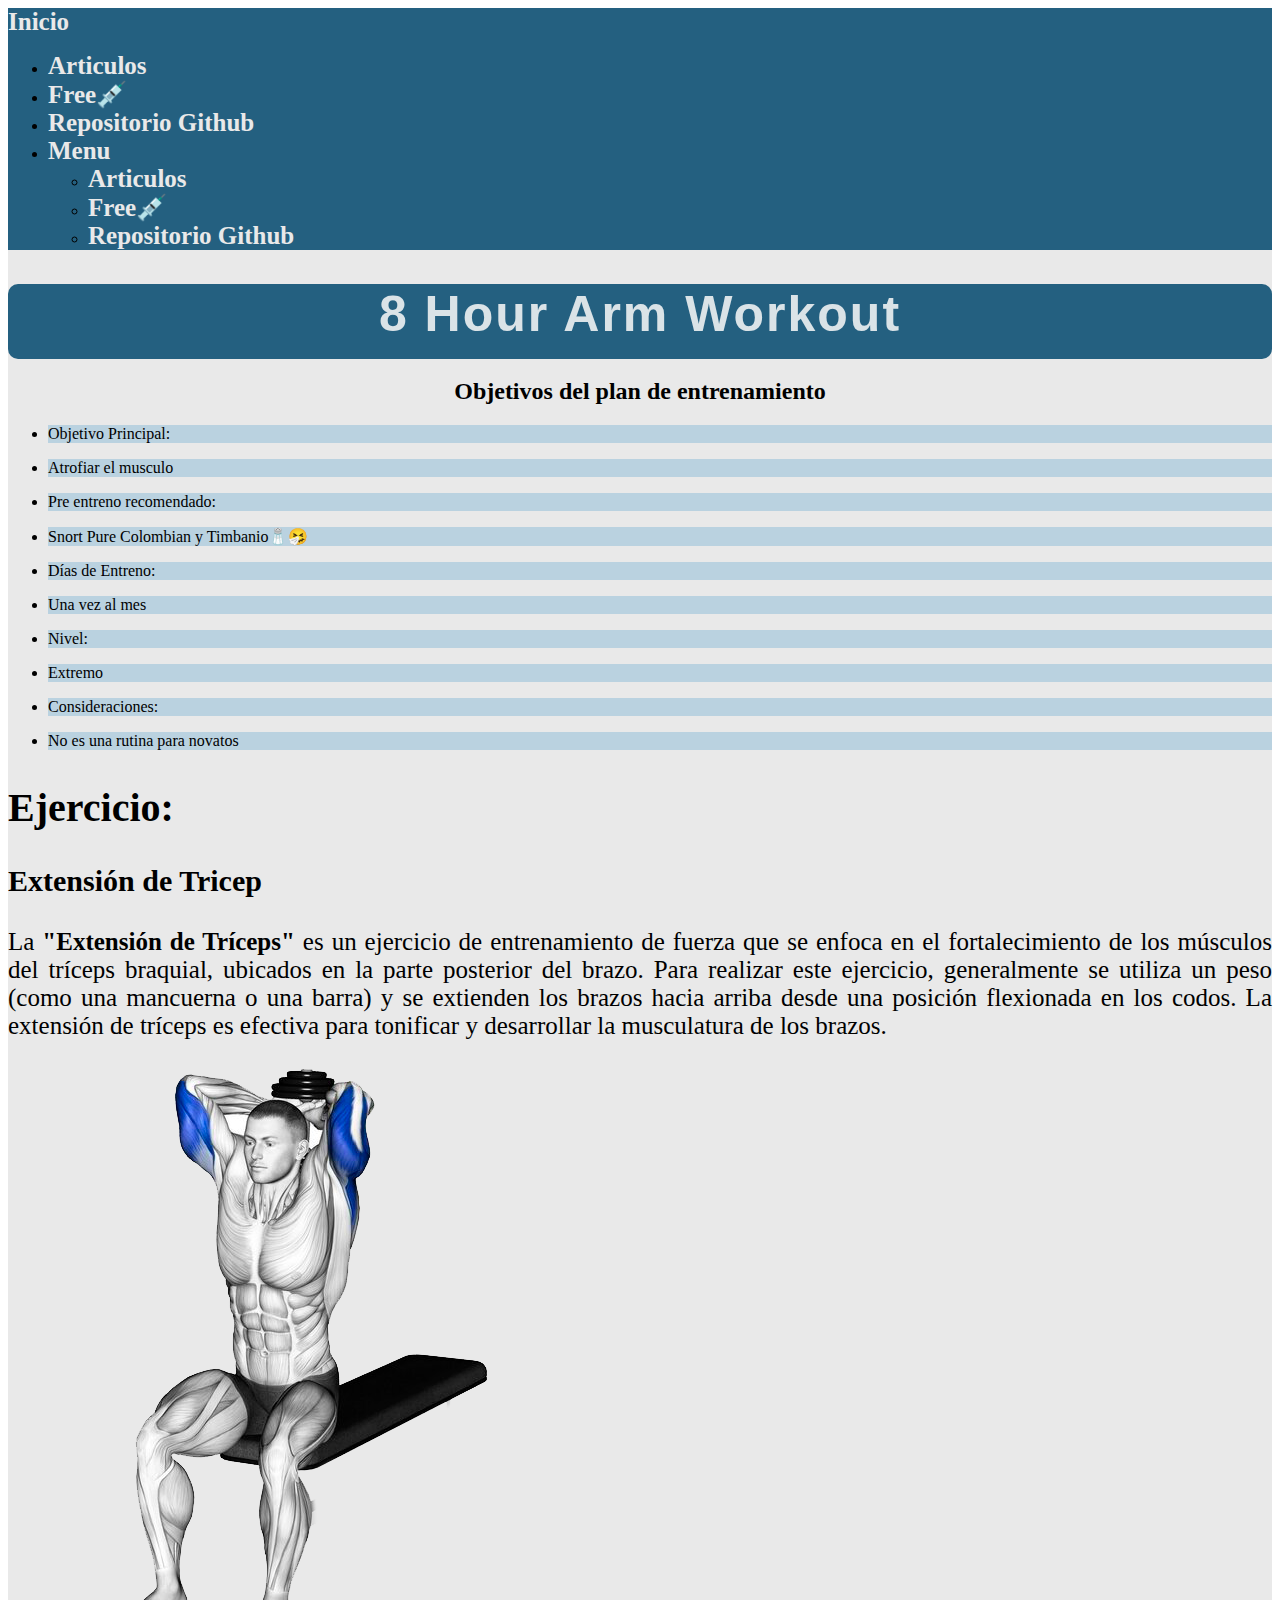
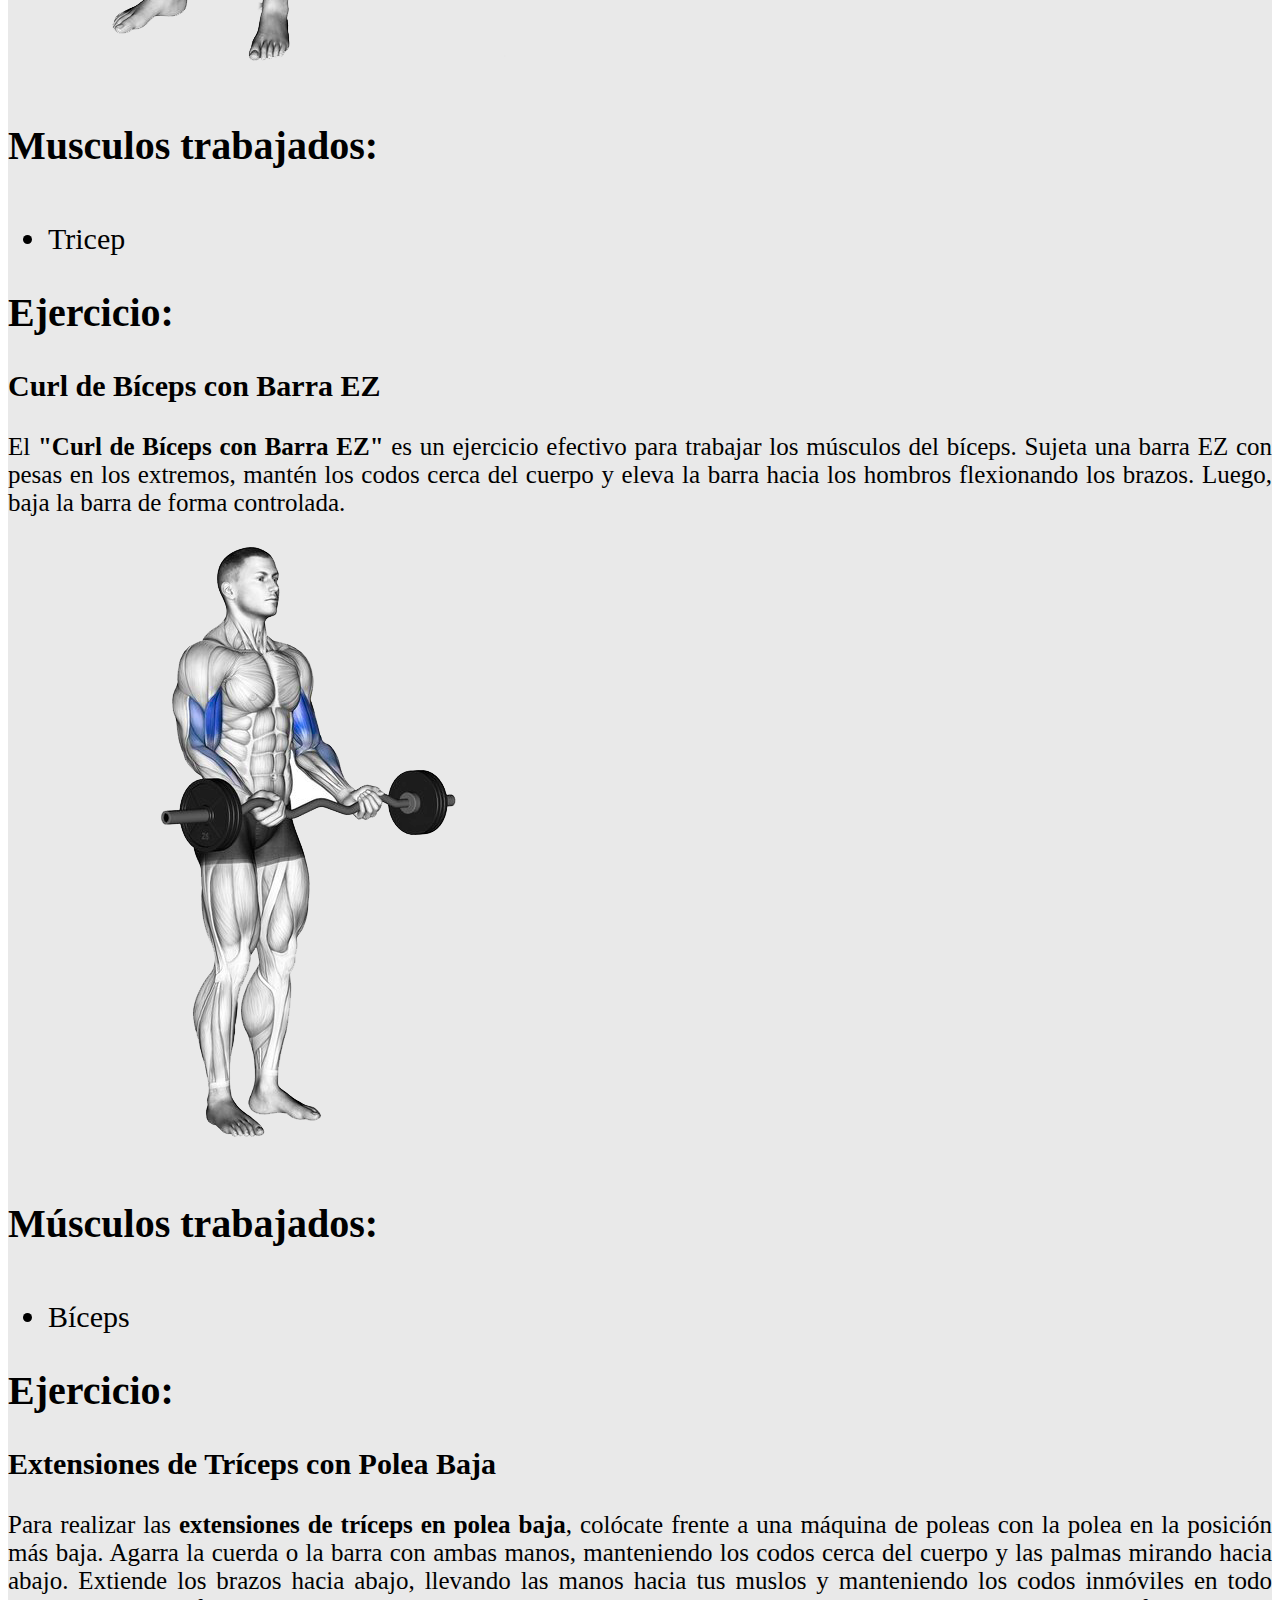
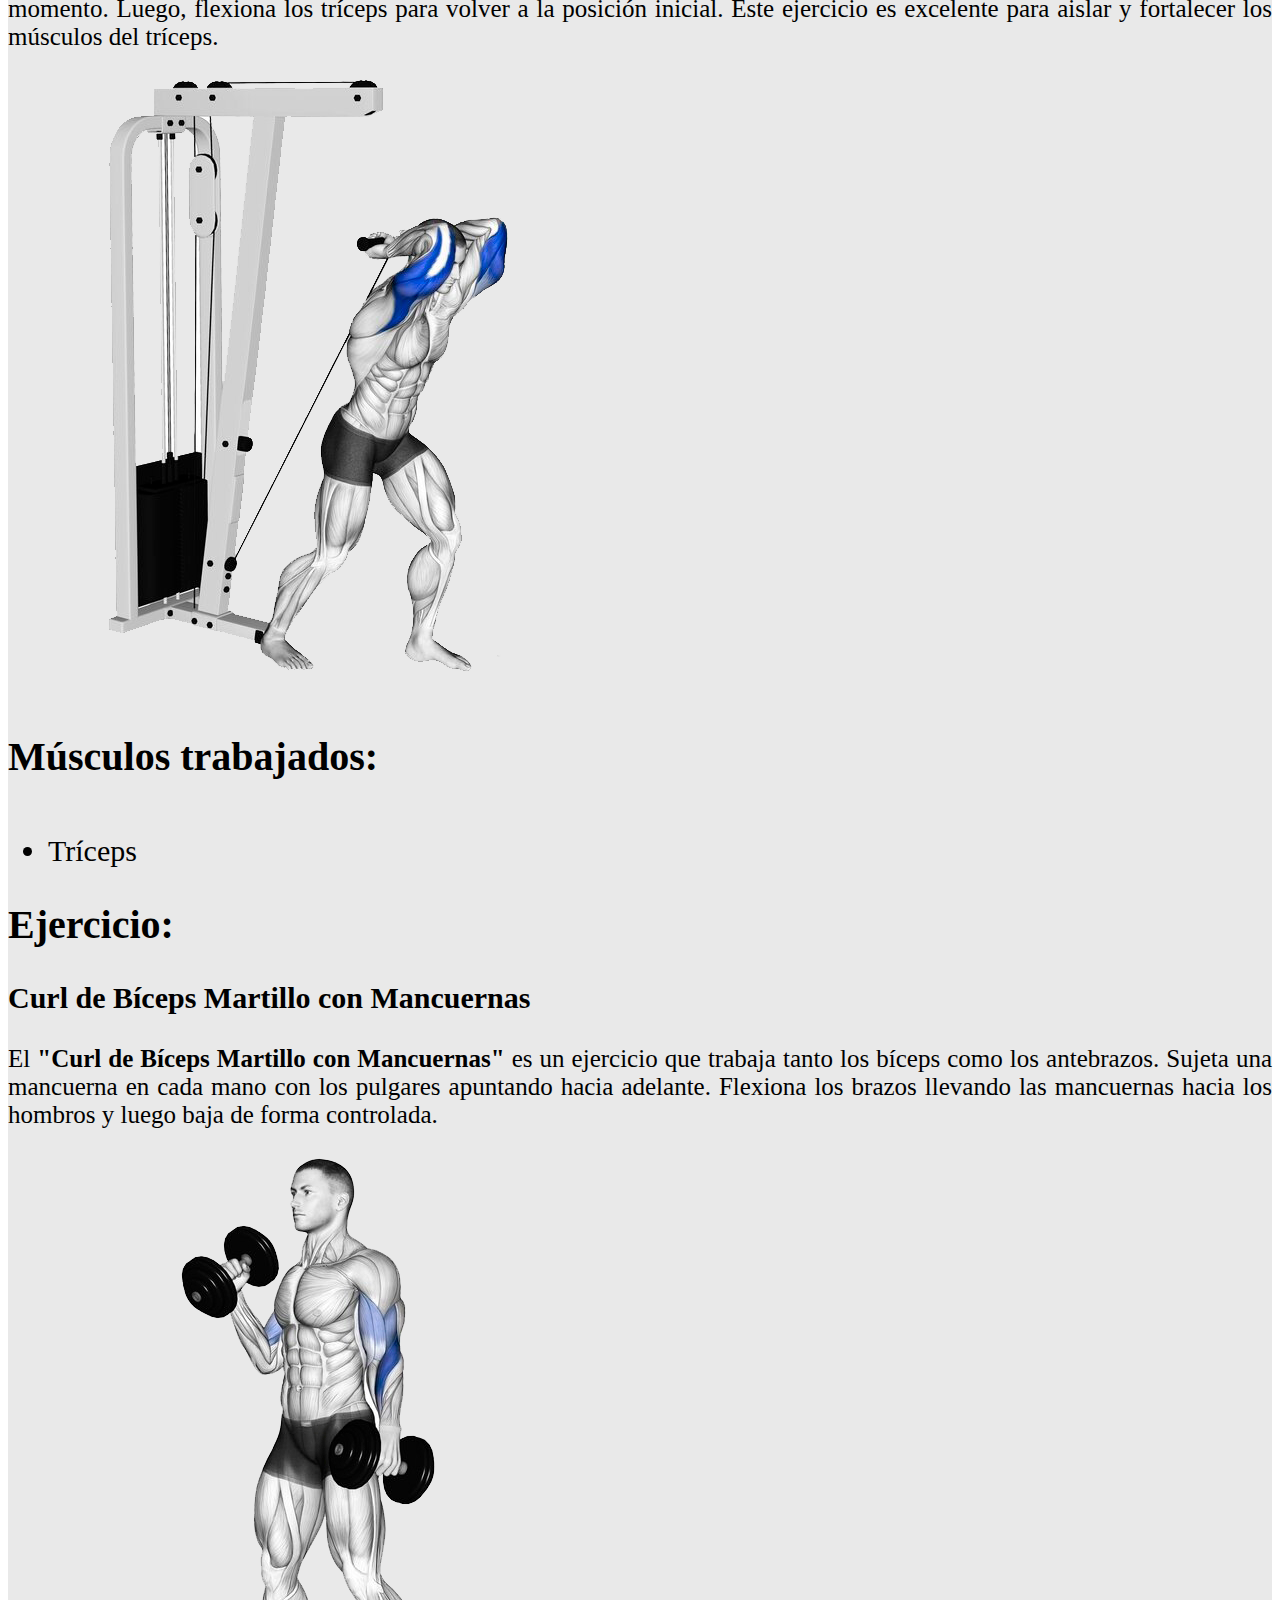
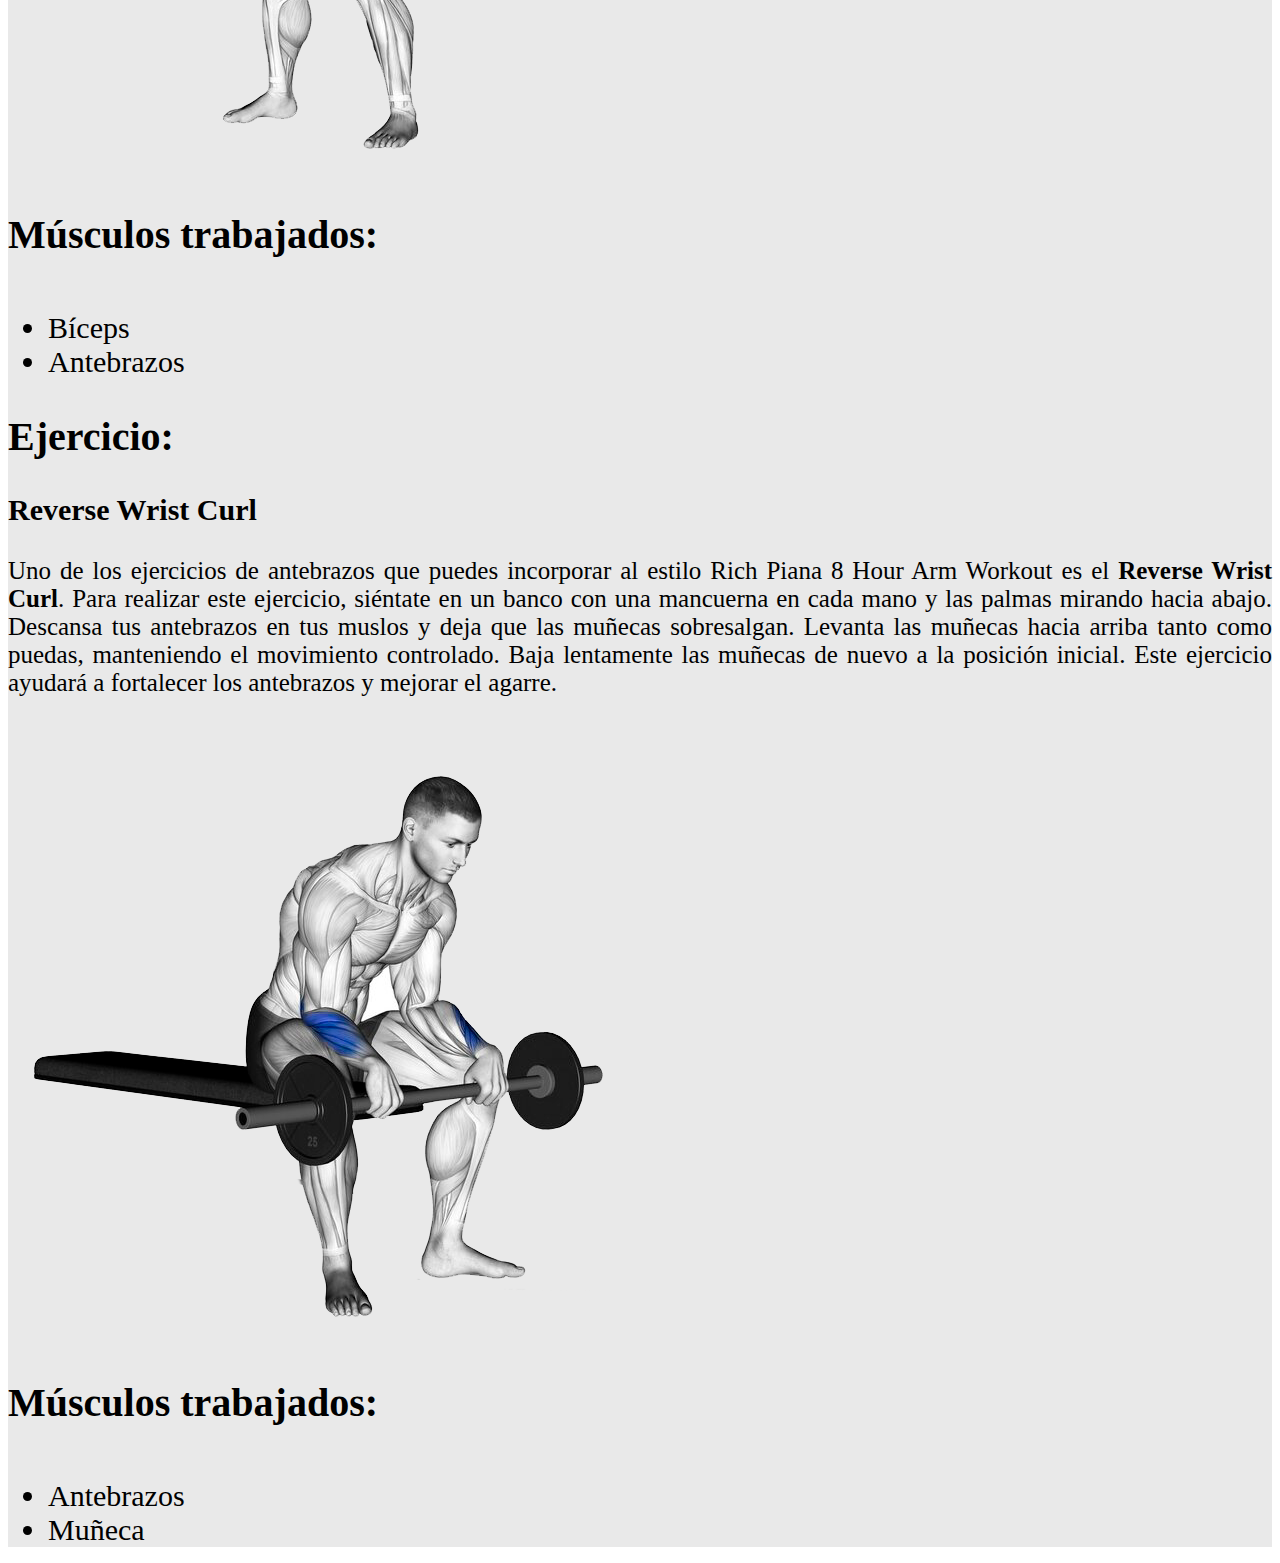
<file: paginas/rutina8hourArm.html>
<!DOCTYPE html>
<html lang="es">
<head>
    <meta charset="UTF-8">
    <meta name="viewport" content="width=device-width, initial-scale=1.0">
    <title>8 Hour Arm Workout</title>
    <link rel="stylesheet" href="../styles/styles.css">
    <link rel="icon" type="image/x-icon" href="/imagenes/favicon.ico">


</head>
<body>

<div class="container-fluid fondo">
    <header>

        <nav class="navbar navbar-expand navegacion-barra fixed-top row px-5">
            <div class="container-fluid item-link-nav">
                <a class="navbar-brand" href="../index.html">Inicio</a>
                <div class="collapse navbar-collapse justify-content-end" id="navbarNav">
                    <ul class="navbar-nav">  
                        <li class="nav-item d-none d-lg-block">
                            <a class="nav-link" href="articulos.html">Articulos</a>
                        </li>
                        <li class="nav-item d-none d-lg-block">
                            <a class="nav-link" href="https://www.youtube.com/watch?v=uHgt8giw1LY" target="_blank">Free💉</a>
                        </li>
                        <li class="nav-item d-none d-lg-block">
                            <a class="nav-link" href="https://github.com/darthpedroo/TpMiraglia" target="_blank">Repositorio Github</a>
                        </li>

                        <li class="nav-item dropdown d-md-block d-lg-none">
                            <a class="nav-link dropdown-toggle" href="#" id="navbarDarkDropdownMenuLink" role="button" data-bs-toggle="dropdown" aria-expanded="false">
                              Menu
                            </a>
                            <ul class="dropdown-menu dropdown-menu-dark" aria-labelledby="navbarDarkDropdownMenuLink">
                              <li><a class="nav-link" href="articulos.html">Articulos</a></li>
                              <li><a class="nav-link" href="https://www.youtube.com/watch?v=uHgt8giw1LY" target="_blank">Free💉</a></li>
                              <li><a class="nav-link" href="https://github.com/darthpedroo/TpMiraglia" target="_blank">Repositorio Github</a></li>
                            </ul>
                          </li>

                    </ul>
                </div>
            </div>
        </nav>
        
    </header>


    <main>
        <div class="row mt-5">
            <div class="col-10 titulos-banner mx-auto mt-5 mb-5 text-center d-flex align-items-center justify-content-center ">
                <h1 class="titulo-seccion">8 Hour Arm Workout</h1>
            </div>
        </div>
        
        <section class="contenedor-objetivos">
                
                <div class="row mx-5 fondo-lista">
                    <div class="col-12 mx-auto text-center">
                        <h2> Objetivos del plan de entrenamiento</h2>
                    </div>

                    <div class="col-12 col-md-6 p-1 mb-2">
                        <ul class="list-group">
                            <li class="list-group-item">Objetivo Principal: </li>
                        </ul>
                    </div>

                    <div class="col-12 col-md-6 p-1 mb-2">
                        <ul class="list-group">
                            <li class="list-group-item">Atrofiar el musculo</li>
                        </ul>
                    </div>

                    <div class="col-12 col-md-6 p-1 mb-2">
                        <ul class="list-group">
                            <li class="list-group-item">Pre entreno recomendado: </li>
                        </ul>
                    </div>

                    <div class="col-12 col-md-6 p-1 mb-2">
                        <ul class="list-group">
                                <li class="list-group-item">Snort Pure Colombian y Timbanio🧂🤧</li>
                        </ul>
                    </div>

                    <div class="col-12 col-md-6 p-1 mb-2">
                        <ul class="list-group">
                            <li class="list-group-item">Días de Entreno: </li>
                        </ul>
                    </div>

                    <div class="col-12 col-md-6 p-1 mb-2">
                        <ul class="list-group">
                                <li class="list-group-item">Una vez al mes</li>
                        </ul>
                    </div>

                    <div class="col-12 col-md-6 p-1 mb-2">
                        <ul class="list-group">
                            <li class="list-group-item">Nivel: </li>
                        </ul>
                    </div>

                    <div class="col-12 col-md-6 p-1 mb-2">
                        <ul class="list-group">
                                <li class="list-group-item">Extremo</li>
                        </ul>
                    </div>

                    <div class="col-12 col-md-6 p-1 mb-2">
                        <ul class="list-group">
                            <li class="list-group-item">Consideraciones: </li>
                        </ul>
                    </div>

                    <div class="col-12 col-md-6 p-1 mb-2">
                        <ul class="list-group">
                                <li class="list-group-item">No es una rutina para novatos</li>
                        </ul>
                    </div>

                </div>
                
        </section>
            

        <section class="contenedor-rutina">

            <div class="row mx-auto">

                <div class="row  row-contenedor mt-5">
                    <h2>Ejercicio: </h2> 
                    <h3> Extensión de Tricep </h3>
                    
                </div>

                <div class="col-12 col-lg-7 mt-5 ">
                    <p>La <strong>"Extensión de Tríceps"</strong> es un ejercicio de entrenamiento de fuerza que se enfoca en el fortalecimiento de los músculos del tríceps braquial, ubicados en la parte posterior del brazo. Para realizar este ejercicio, generalmente se utiliza un peso (como una mancuerna o una barra) y se extienden los brazos hacia arriba desde una posición flexionada en los codos. La extensión de tríceps es efectiva para tonificar y desarrollar la musculatura de los brazos.
                    </p>    
                </div>

                <div class="col-12 col-lg-5">
                    <img class="img-fluid d-block mx-auto" src="../imagenes/armworkout/extensiontricep.png" alt="Persona animada haciendo una Extension de Tricep">
                </div>

                <div class="col-12 ">

                    <h4>Musculos trabajados: </h4> 
                    
                    <ul>
                        <li> Tricep </li>
                    </ul>
                    
                </div>
            </div>

        </section>

        <section class="contenedor-rutina">
            <div class="row mx-auto">
                <div class="row row-contenedor mt-5">
                    <h2>Ejercicio: </h2>
                    <h3>Curl de Bíceps con Barra EZ</h3>
                </div>
        
                <div class="col-12 col-lg-7 mt-5">
                    <p>El <strong>"Curl de Bíceps con Barra EZ"</strong> es un ejercicio efectivo para trabajar los músculos del bíceps. Sujeta una barra EZ con pesas en los extremos, mantén los codos cerca del cuerpo y eleva la barra hacia los hombros flexionando los brazos. Luego, baja la barra de forma controlada.</p>
                </div>
        
                <div class="col-12 col-lg-5 mx-auto">
                    <img class="img-fluid" src="../imagenes/armworkout/curldebicep.png" alt="Persona animada haciendo un Curl de Bicep">
                </div>
        
                <div class="col-12">
                    <h4>Músculos trabajados: </h4>
                    <ul>
                        <li>Bíceps</li>
                    </ul>
                </div>
            </div>
        </section>

        <section class="contenedor-rutina">
            <div class="row mx-auto">
                <div class="row row-contenedor mt-5">
                    <h2>Ejercicio: </h2>
                    <h3>Extensiones de Tríceps con Polea Baja</h3>
                </div>
        
                <div class="col-12 col-lg-7 mt-5">
                    <p>Para realizar las <strong>extensiones de tríceps en polea baja</strong>, colócate frente a una máquina de poleas con la polea en la posición más baja. Agarra la cuerda o la barra con ambas manos, manteniendo los codos cerca del cuerpo y las palmas mirando hacia abajo. Extiende los brazos hacia abajo, llevando las manos hacia tus muslos y manteniendo los codos inmóviles en todo momento. Luego, flexiona los tríceps para volver a la posición inicial. Este ejercicio es excelente para aislar y fortalecer los músculos del tríceps.</p>

                </div>
        
                <div class="col-12 col-lg-5 mx-auto">
                    <img class="img-fluid" src="../imagenes/armworkout/extensionestriceppolea.png" alt="Persona animada haciendo una Extension de Tricep pero en polea baja">
                </div>
        
                <div class="col-12">
                    <h4>Músculos trabajados: </h4>
                    <ul>
                        <li>Tríceps</li>
                    </ul>
                </div>
            </div>
        </section>

        <section class="contenedor-rutina">
            <div class="row mx-auto">
                <div class="row row-contenedor mt-5">
                    <h2>Ejercicio: </h2>
                    <h3>Curl de Bíceps Martillo con Mancuernas</h3>
                </div>
        
                <div class="col-12 col-lg-7 mt-5">
                    <p>El <strong>"Curl de Bíceps Martillo con Mancuernas"</strong> es un ejercicio que trabaja tanto los bíceps como los antebrazos. Sujeta una mancuerna en cada mano con los pulgares apuntando hacia adelante. Flexiona los brazos llevando las mancuernas hacia los hombros y luego baja de forma controlada.</p>
                </div>
        
                <div class="col-12 col-lg-5 mx-auto">
                    <img class="img-fluid" src="../imagenes/armworkout/bicepmartillo.png" alt="Persona animada haciendo una curl de bicep martillo">
                </div>
        
                <div class="col-12">
                    <h4>Músculos trabajados: </h4>
                    <ul>
                        <li>Bíceps</li>
                        <li>Antebrazos</li>
                    </ul>
                </div>
            </div>
        </section>

        <section class="contenedor-rutina">
            <div class="row mx-auto">
        
                <div class="row row-contenedor mt-5">
                    <h2>Ejercicio: </h2>
                    <h3>Reverse Wrist Curl</h3>
                </div>
        
                <div class="col-12 col-lg-7 mt-5 ">
        
                    <p>Uno de los ejercicios de antebrazos que puedes incorporar al estilo Rich Piana 8 Hour Arm Workout es el <strong>Reverse Wrist Curl</strong>. Para realizar este ejercicio, siéntate en un banco con una mancuerna en cada mano y las palmas mirando hacia abajo. Descansa tus antebrazos en tus muslos y deja que las muñecas sobresalgan. Levanta las muñecas hacia arriba tanto como puedas, manteniendo el movimiento controlado. Baja lentamente las muñecas de nuevo a la posición inicial. Este ejercicio ayudará a fortalecer los antebrazos y mejorar el agarre.</p>
        
                </div>
        
                <div class="col-12 col-lg-5 mx-auto">
                    <img class="img-fluid" src="../imagenes/armworkout/reversewristcurl.png" alt="Persona animada haciendo un reverse wrist curl">
                </div>
        
                <div class="col-12 ">
        
                    <h4>Músculos trabajados: </h4>
        
                    <ul>
                        <li>Antebrazos</li>
                        <li>Muñeca</li>
                    </ul>
        
                </div>
            </div>
        </section>
        
    </main>
</div>


<link href="https://cdn.jsdelivr.net/npm/bootstrap@5.3.2/dist/css/bootstrap.min.css" rel="stylesheet" 
    integrity="sha384-T3c6CoIi6uLrA9TneNEoa7RxnatzjcDSCmG1MXxSR1GAsXEV/Dwwykc2MPK8M2HN" crossorigin="anonymous">
    <script src="https://cdn.jsdelivr.net/npm/bootstrap@5.3.2/dist/js/bootstrap.bundle.min.js" integrity="sha384-C6RzsynM9kWDrMNeT87bh95OGNyZPhcTNXj1NW7RuBCsyN/o0jlpcV8Qyq46cDfL" crossorigin="anonymous"></script>
</body>
</html>
</file>
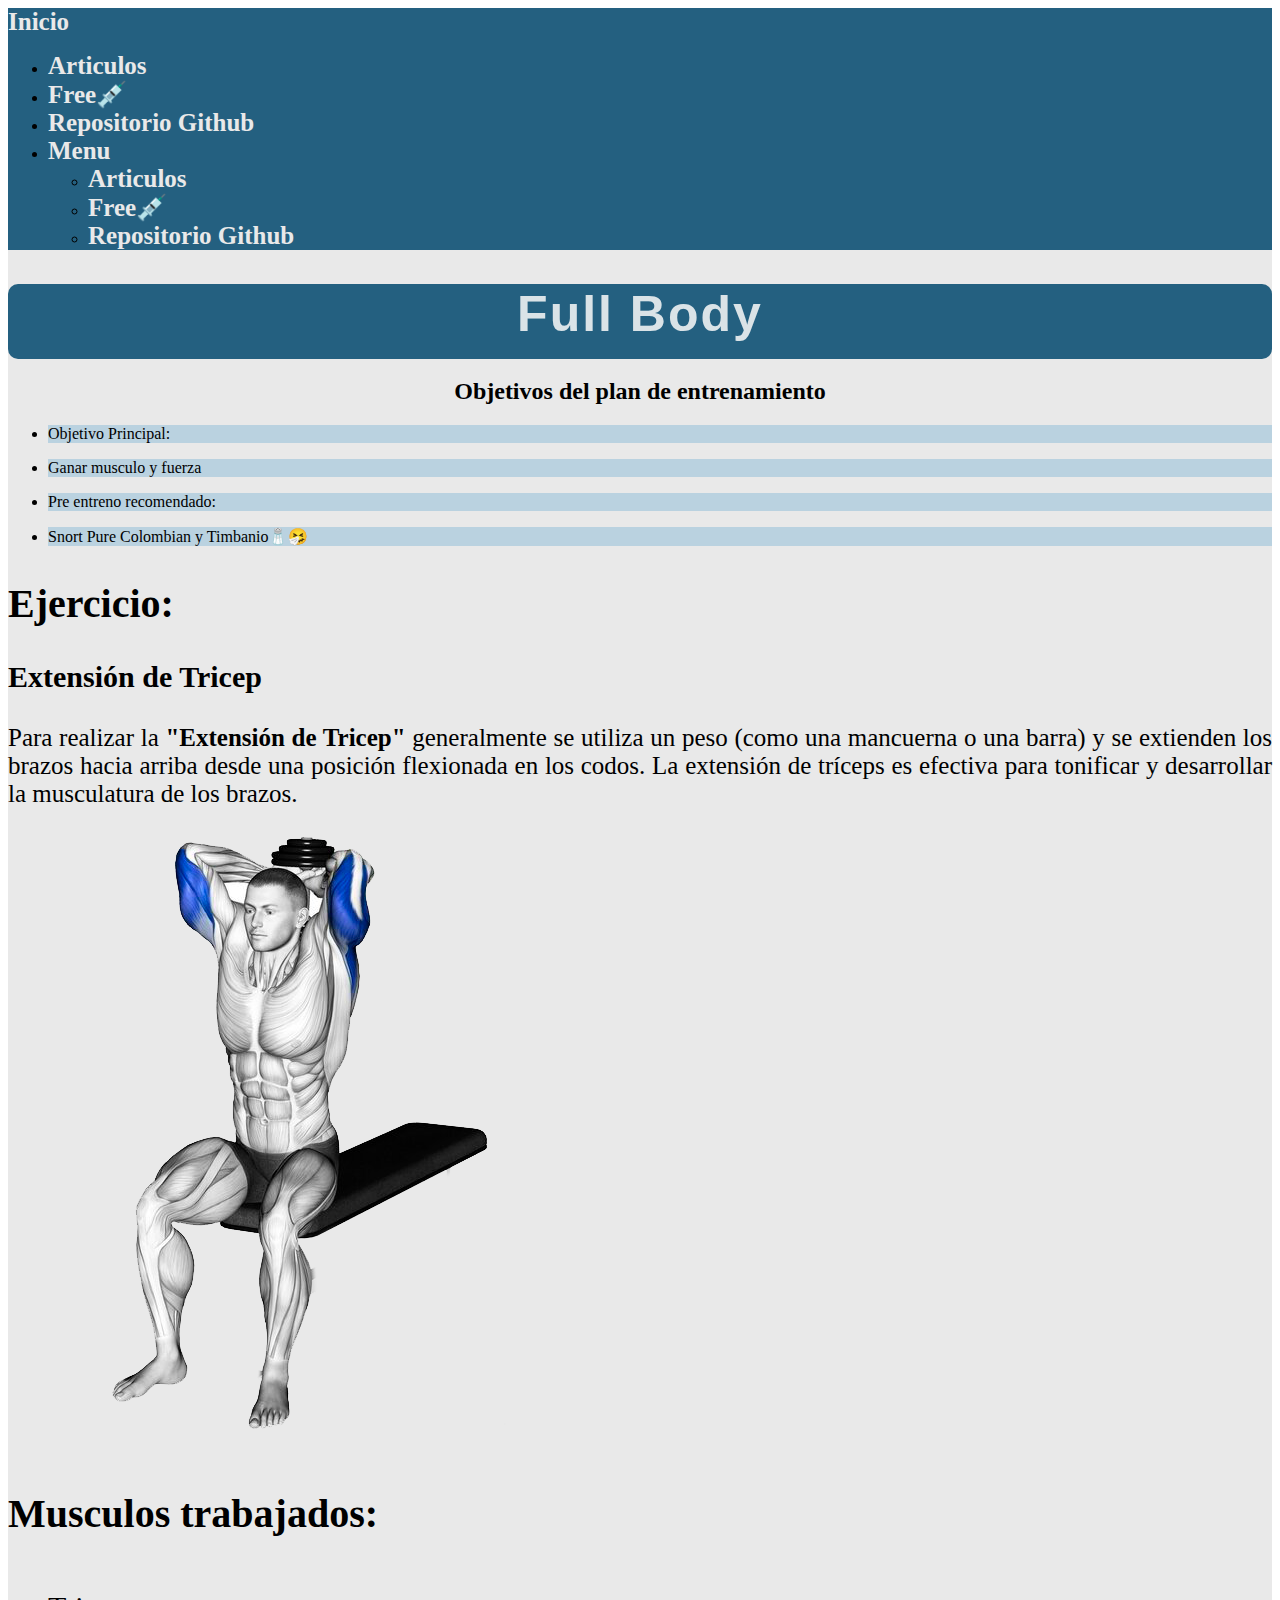
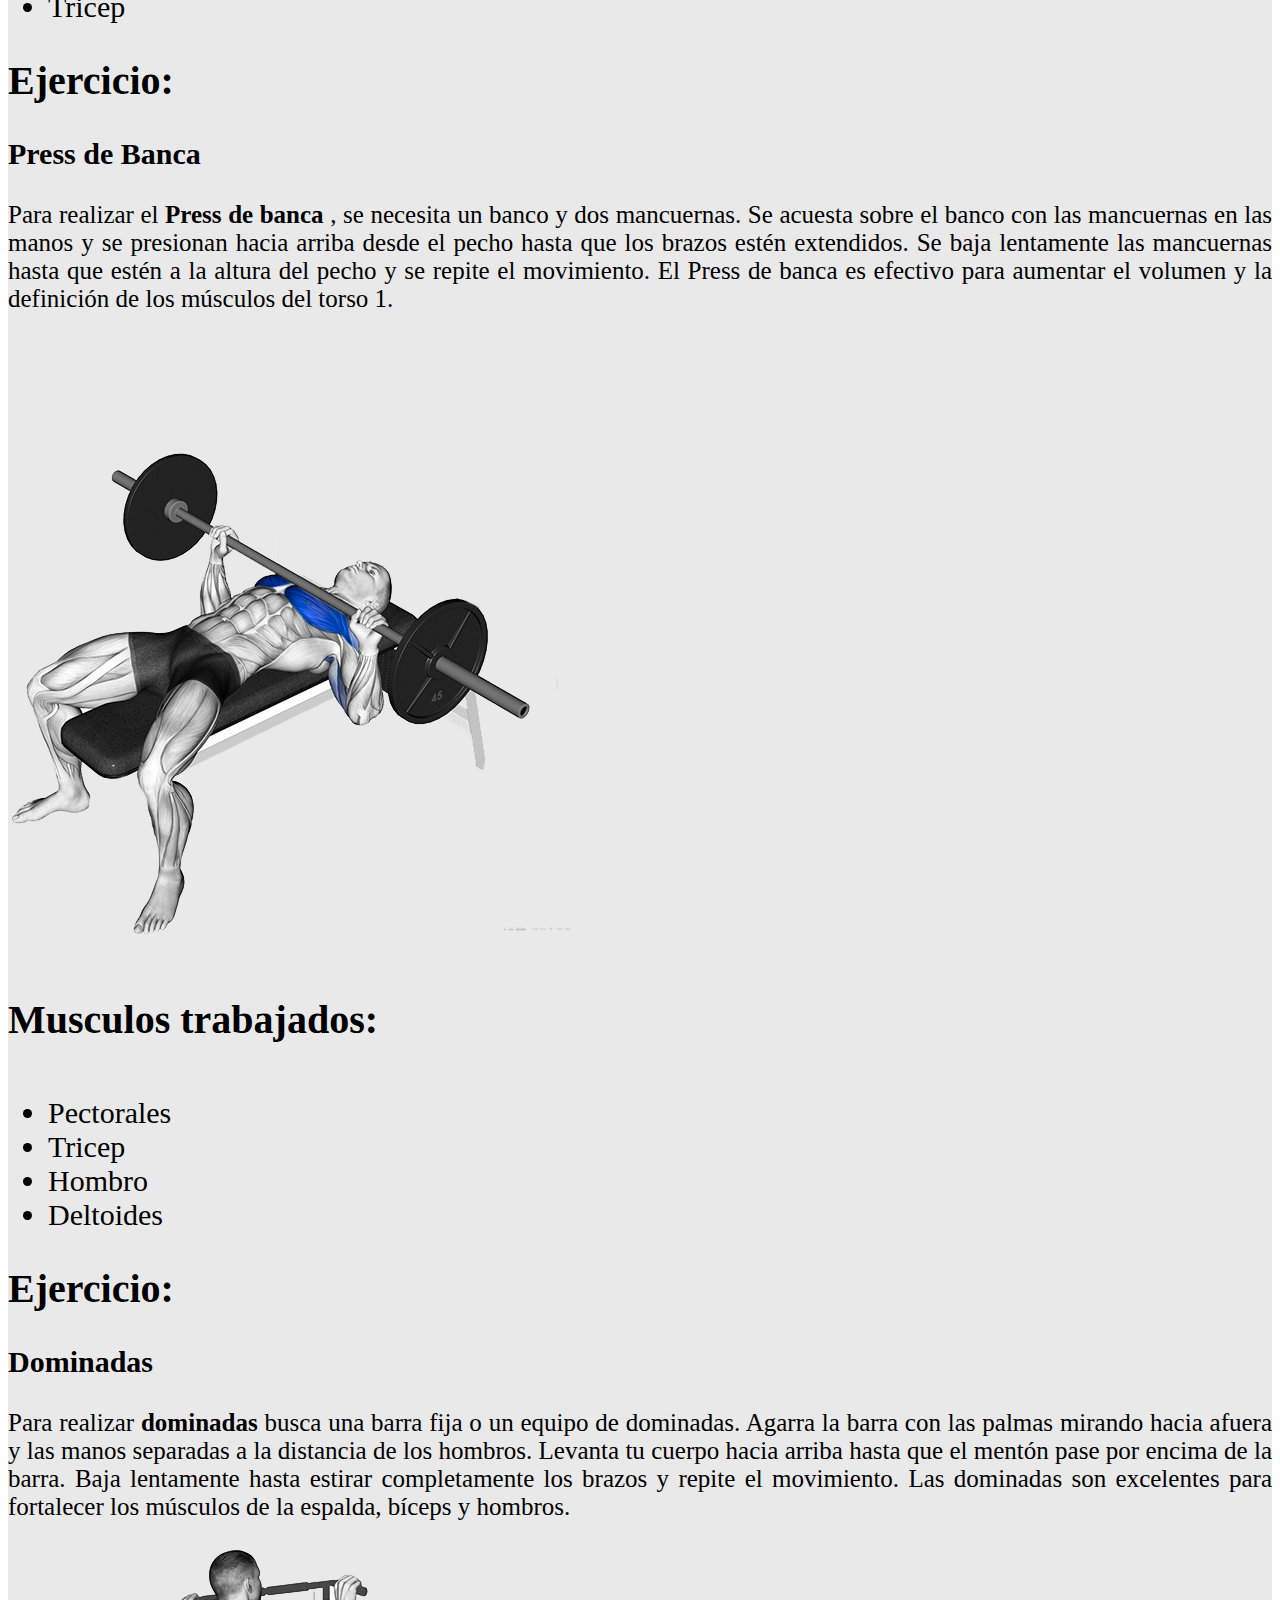
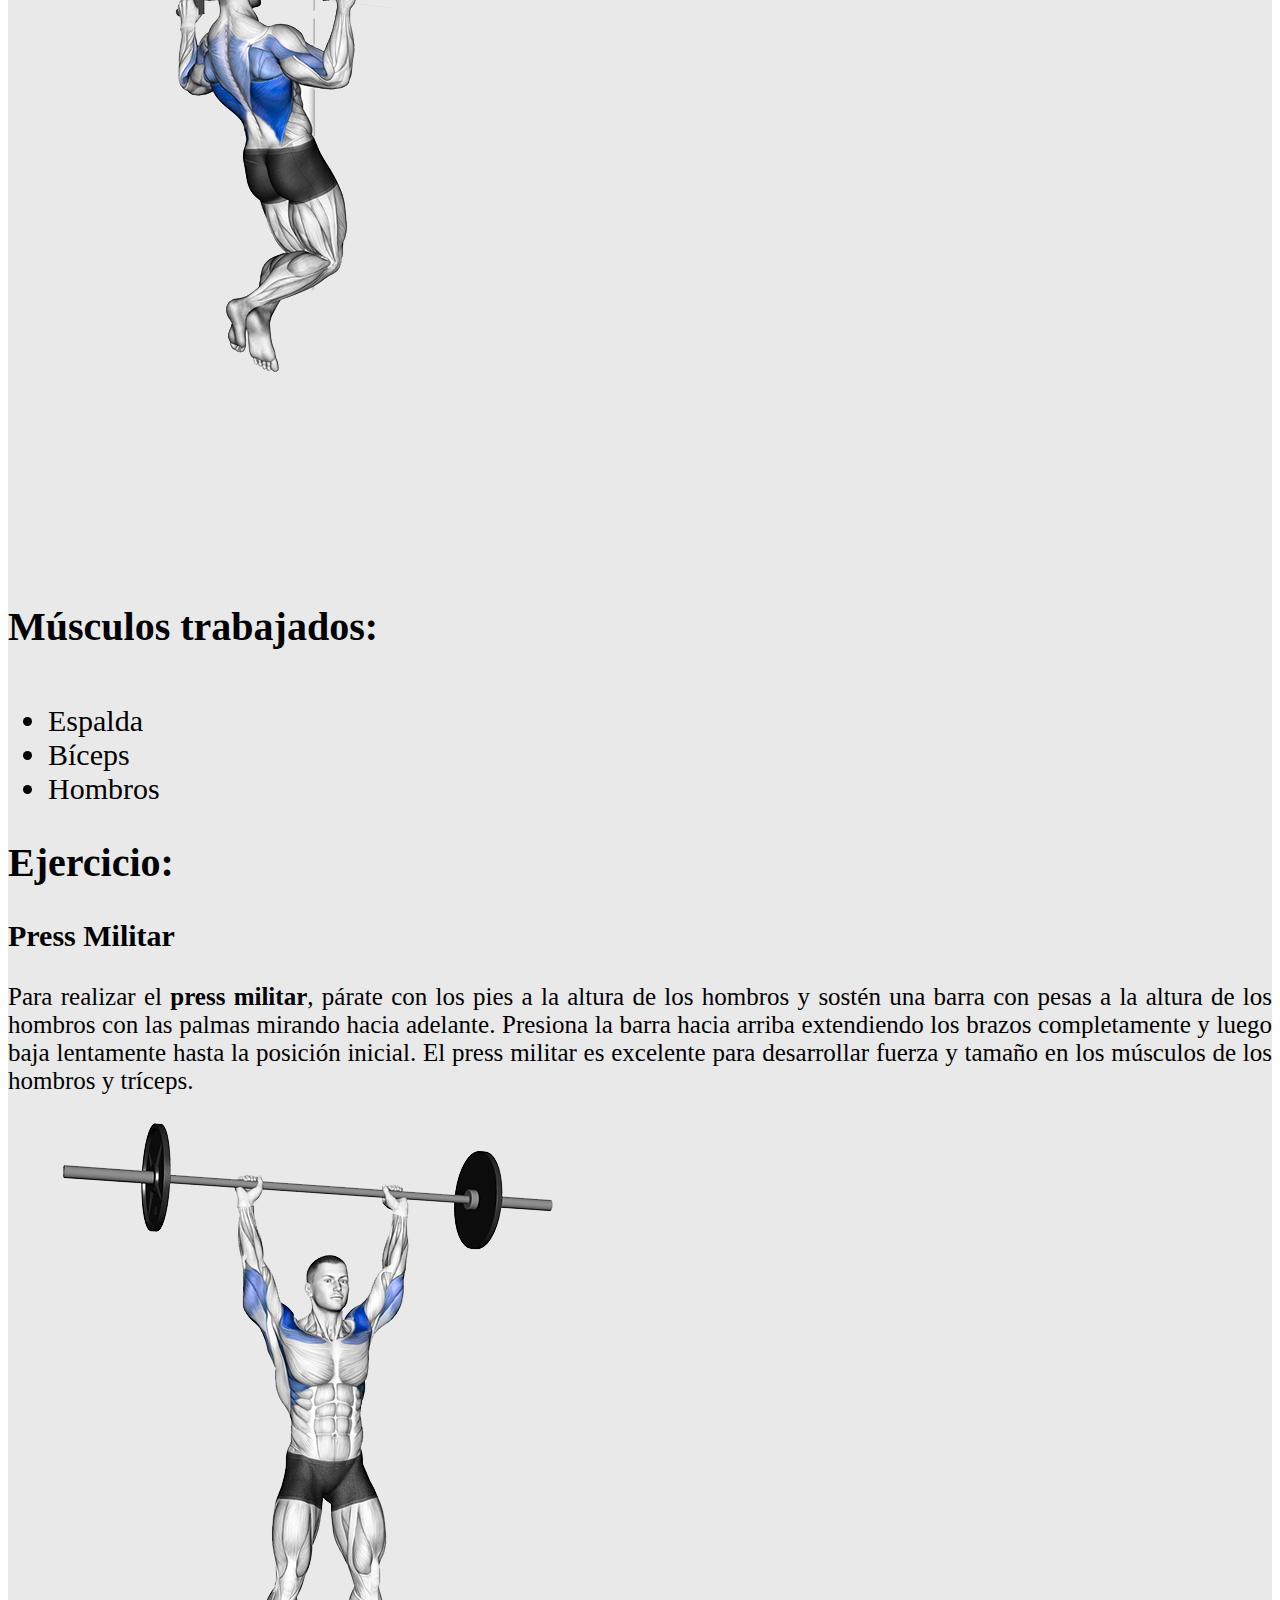
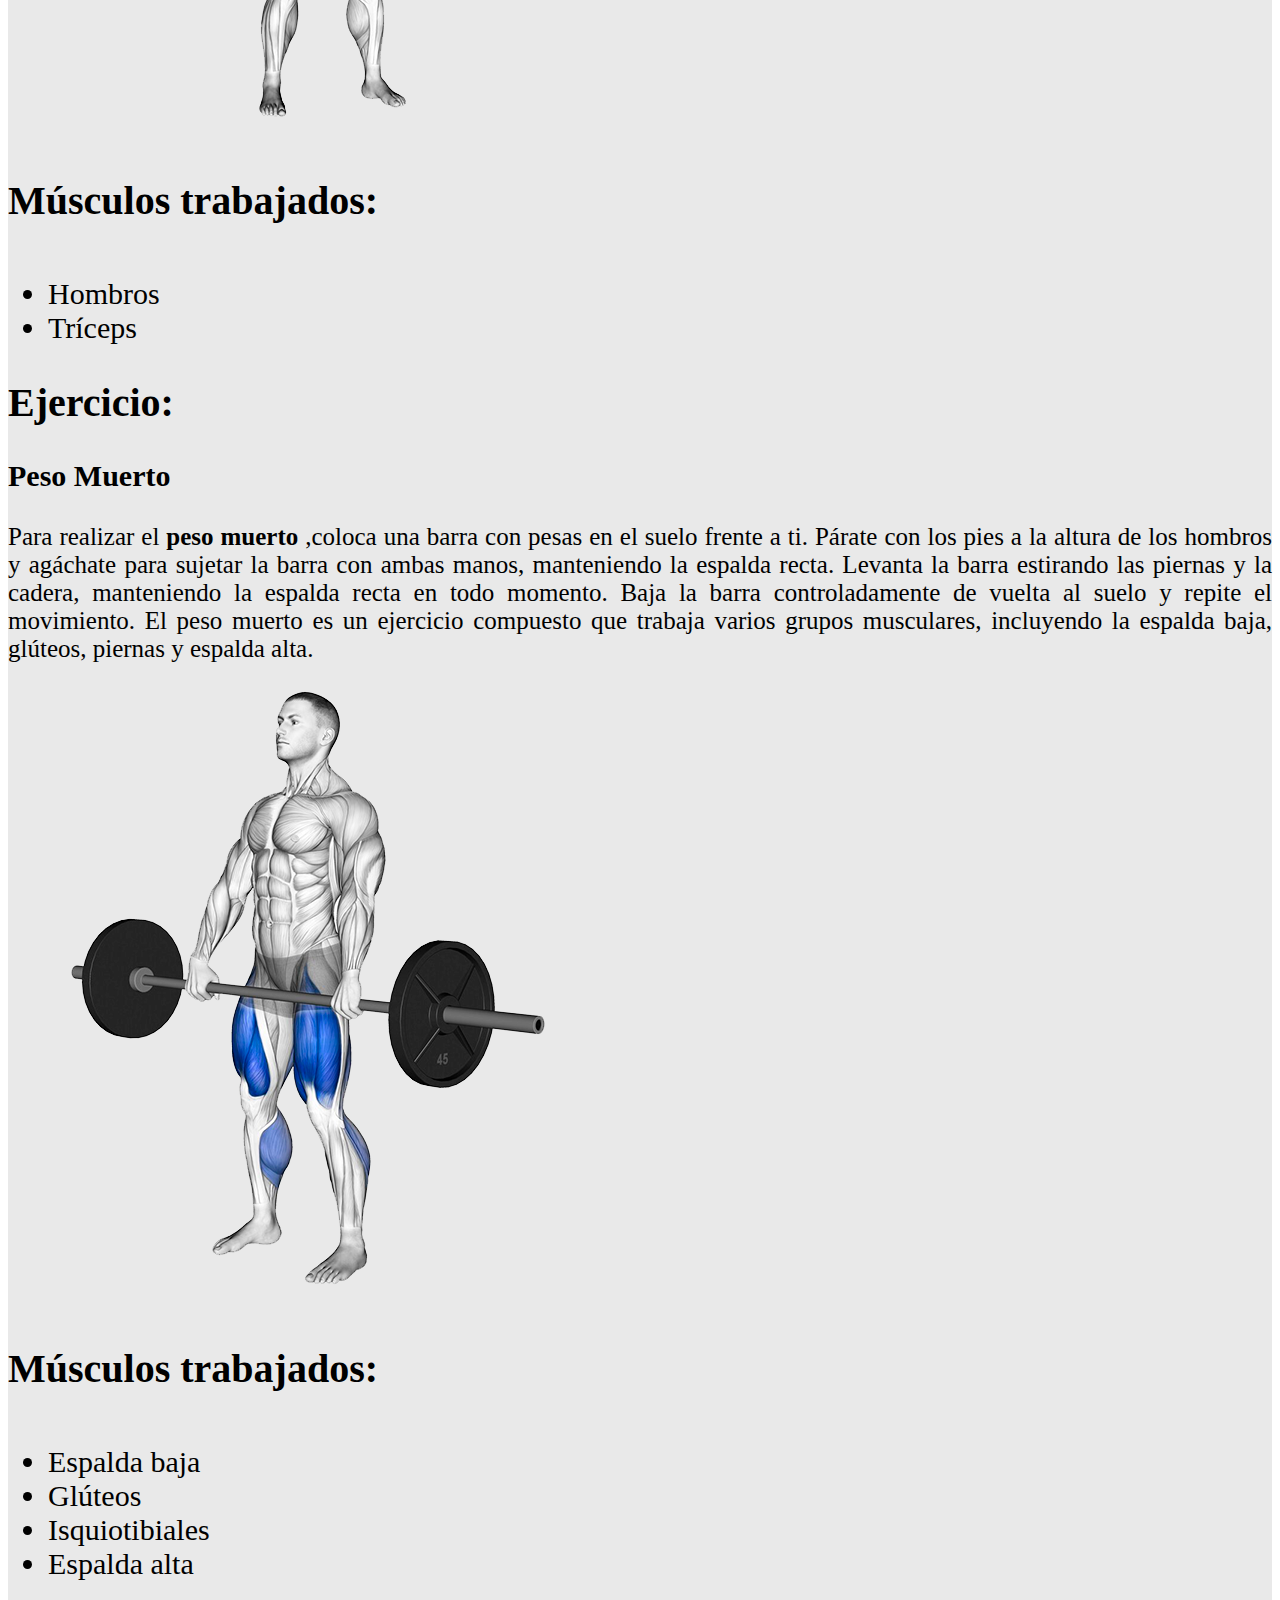
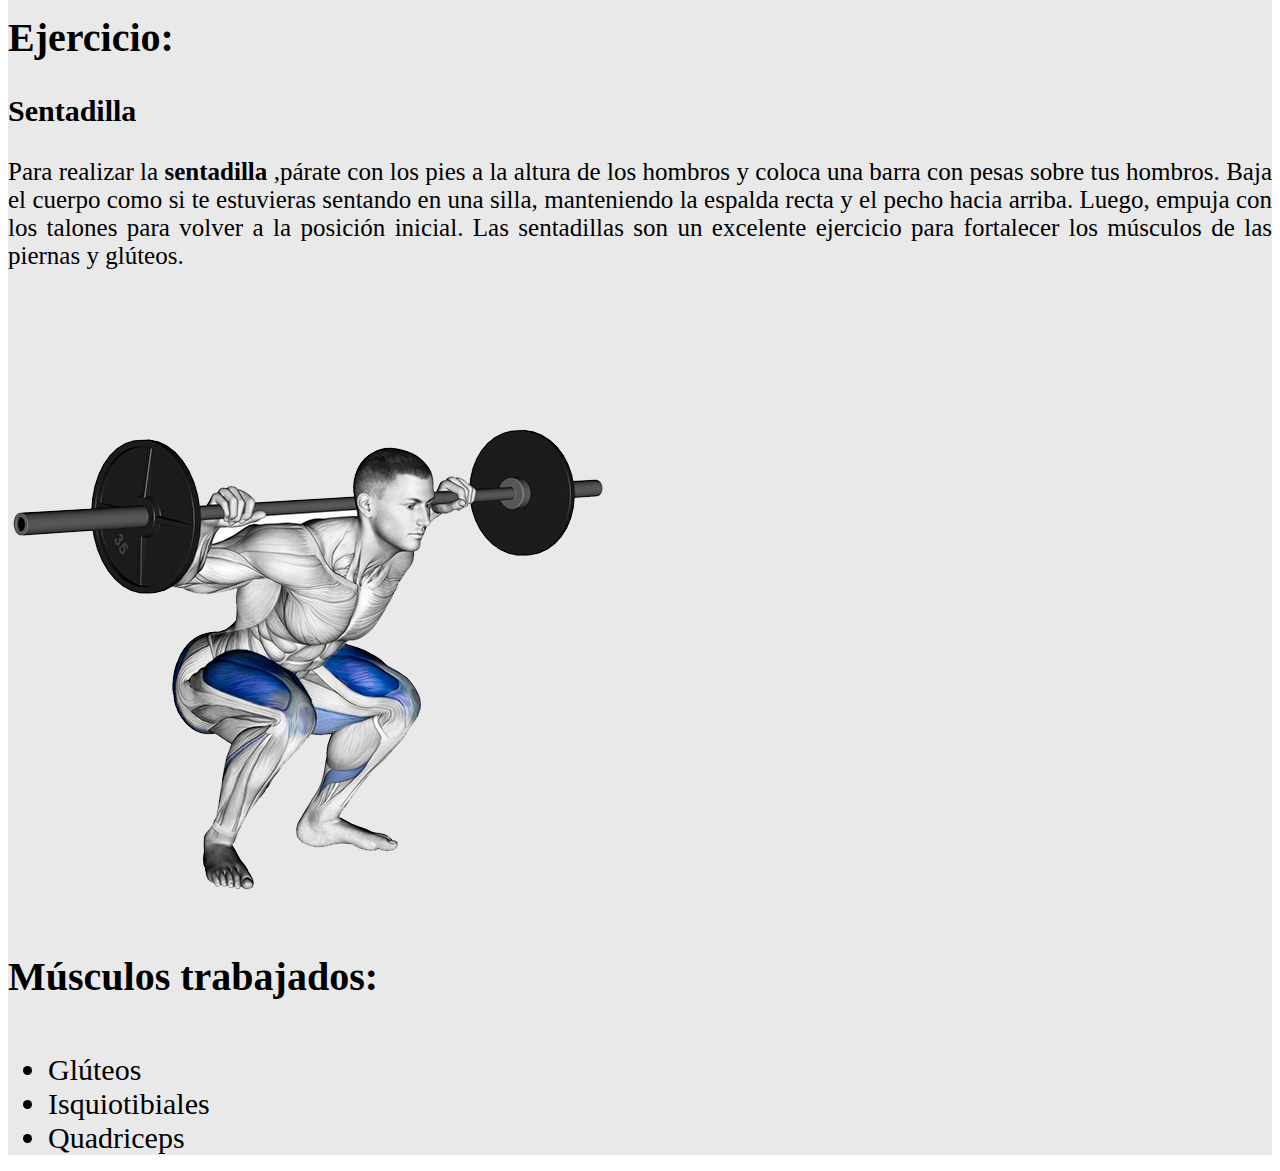
<file: paginas/rutinafullbody.html>
<!DOCTYPE html>
<html lang="es">
<head>
    <meta charset="UTF-8">
    <meta name="viewport" content="width=device-width, initial-scale=1.0">
    <title>Gym Porky</title>
    <link rel="stylesheet" href="../styles/styles.css">
    <link rel="icon" type="image/x-icon" href="/imagenes/favicon.ico">


</head>
<body>

<div class="container-fluid fondo">
    <header>

        <nav class="navbar navbar-expand navegacion-barra fixed-top row px-5">
            <div class="container-fluid item-link-nav">
                <a class="navbar-brand" href="../index.html">Inicio</a>
                <div class="collapse navbar-collapse justify-content-end" id="navbarNav">
                    <ul class="navbar-nav">  
                        <li class="nav-item d-none d-lg-block">
                            <a class="nav-link" href="articulos.html">Articulos</a>
                        </li>
                        <li class="nav-item d-none d-lg-block">
                            <a class="nav-link" href="https://www.youtube.com/watch?v=uHgt8giw1LY" target="_blank">Free💉</a>
                        </li>
                        <li class="nav-item d-none d-lg-block">
                            <a class="nav-link" href="https://github.com/darthpedroo/TpMiraglia" target="_blank">Repositorio Github</a>
                        </li>

                        <li class="nav-item dropdown d-md-block d-lg-none">
                            <a class="nav-link dropdown-toggle" href="#" id="navbarDarkDropdownMenuLink" role="button" data-bs-toggle="dropdown" aria-expanded="false">
                              Menu
                            </a>
                            <ul class="dropdown-menu dropdown-menu-dark" aria-labelledby="navbarDarkDropdownMenuLink">
                              <li><a class="nav-link" href="articulos.html">Articulos</a></li>
                              <li><a class="nav-link" href="https://www.youtube.com/watch?v=uHgt8giw1LY" target="_blank">Free💉</a></li>
                              <li><a class="nav-link" href="https://github.com/darthpedroo/TpMiraglia" target="_blank">Repositorio Github</a></li>
                            </ul>
                          </li>

                    </ul>
                </div>
            </div>
        </nav>
        
    </header>


    <main>
        <div class="row mt-5">
            <div class="col-10 titulos-banner mx-auto mt-5 mb-5 text-center d-flex align-items-center justify-content-center">
                <h1 class="titulo-seccion">Full Body</h1>
            </div>
        </div>
        
        <section class="contenedor-objetivos">
                
                <div class="row mx-5 fondo-lista">
                    <div class="col-12 mx-auto text-center">
                        <h2> Objetivos del plan de entrenamiento</h2>
                    </div>

                    <div class="col-12 col-md-6 p-1 mb-2">
                        <ul class="list-group">
                            <li class="list-group-item">Objetivo Principal: </li>
                        </ul>
                    </div>

                    <div class="col-12 col-md-6 p-1 mb-2">
                        <ul class="list-group">
                                <li class="list-group-item">Ganar musculo y fuerza</li>
                        </ul>
                    </div>

                    <div class="col-12 col-md-6 p-1 mb-2">
                        <ul class="list-group">
                            <li class="list-group-item">Pre entreno recomendado: </li>
                        </ul>
                    </div>

                    <div class="col-12 col-md-6 p-1 mb-2">
                        <ul class="list-group">
                                <li class="list-group-item">Snort Pure Colombian y Timbanio🧂🤧</li>
                        </ul>
                    </div>

                    


                </div>
                
        </section>
            

        <section class="contenedor-rutina">
            
            <div class="row mx-auto">

                <div class="row  row-contenedor mt-5">
                    <h2>Ejercicio: </h2> 
                    <h3> Extensión de Tricep </h3>
                    
                </div>

                <div class="col-12 col-lg-7 mt-5 ">
                    <p>Para realizar la <strong>"Extensión de Tricep" </strong> generalmente se utiliza un peso (como una mancuerna o una barra) y se extienden los brazos hacia arriba desde una posición flexionada en los codos. La extensión de tríceps es efectiva para tonificar y desarrollar la musculatura de los brazos.
                    </p>    
                </div>

                <div class="col-12 col-lg-5 mx-auto ">
                    <img class="img-fluid" src="../imagenes/fullbody/extensiontricep.png" alt="Persona animada haciendo una Extension de Tricep">
                </div>

                <div class="col-12 ">

                    <h4>Musculos trabajados: </h4> 
                    
                    <ul>
                        <li> Tricep </li>
                    </ul>
                    
                </div>
            </div>
        </section>

        <section class="contenedor-rutina">
            <div class="row mx-auto">

                <div class="row  row-contenedor mt-5">
                    <h2>Ejercicio: </h2> 
                    <h3> Press de Banca </h3>
                    
                </div>

                <div class="col-12 col-lg-7 mt-5 ">

                    <p>Para realizar el <strong>Press de banca</strong> , se necesita un banco y dos mancuernas. Se acuesta sobre el banco con las mancuernas en las manos y se presionan hacia arriba desde el pecho hasta que los brazos estén extendidos. Se baja lentamente las mancuernas hasta que estén a la altura del pecho y se repite el movimiento. El Press de banca es efectivo para aumentar el volumen y la definición de los músculos del torso 1.</p>

                </div>

                <div class="col-12 col-lg-5 mx-auto ">
                    <img class="img-fluid" src="../imagenes/fullbody/pressbanca.png" alt="Persona animada realizando Press Banca">
                </div>

                <div class="col-12 ">

                    <h4>Musculos trabajados: </h4> 
                    
                    <ul>
                        <li>Pectorales</li>
                        <li>Tricep</li>
                        <li>Hombro</li>
                        <li>Deltoides</li>
                    </ul>
                    
                </div>
            </div>
        </section>

        <section class="contenedor-rutina">
            <div class="row mx-auto">
        
                <div class="row  row-contenedor mt-5">
                    <h2>Ejercicio: </h2>
                    <h3>Dominadas</h3>
                </div>
        
                <div class="col-12 col-lg-7 mt-5 ">
        
                    <p>Para realizar <strong>dominadas </strong> busca una barra fija o un equipo de dominadas. Agarra la barra con las palmas mirando hacia afuera y las manos separadas a la distancia de los hombros. Levanta tu cuerpo hacia arriba hasta que el mentón pase por encima de la barra. Baja lentamente hasta estirar completamente los brazos y repite el movimiento. Las dominadas son excelentes para fortalecer los músculos de la espalda, bíceps y hombros.</p>
        
                </div>
        
                <div class="col-12 col-lg-5 mx-auto">
                    <img class="img-fluid" src="../imagenes/fullbody/dominadas.png" alt="Persona animada haciendo dominadas">
                </div>
        
                <div class="col-12 ">
        
                    <h4>Músculos trabajados: </h4>
        
                    <ul>
                        <li>Espalda</li>
                        <li>Bíceps</li>
                        <li>Hombros</li>
                    </ul>
        
                </div>
            </div>
        </section>
        
        <section class="contenedor-rutina">
            <div class="row mx-auto">
        
                <div class="row  row-contenedor mt-5">
                    <h2>Ejercicio: </h2>
                    <h3>Press Militar</h3>
                </div>
        
                <div class="col-12 col-lg-7 mt-5 ">
        
                    <p>Para realizar el <strong>press militar</strong>, párate con los pies a la altura de los hombros y sostén una barra con pesas a la altura de los hombros con las palmas mirando hacia adelante. Presiona la barra hacia arriba extendiendo los brazos completamente y luego baja lentamente hasta la posición inicial. El press militar es excelente para desarrollar fuerza y tamaño en los músculos de los hombros y tríceps.</p>
        
                </div>
        
                <div class="col-12 col-lg-5 mx-auto">
                    <img class="img-fluid" src="../imagenes/fullbody/pressmilitar.png" alt="Persona animada haciendo una Press Militar">
                </div>
        
                <div class="col-12 ">
        
                    <h4>Músculos trabajados: </h4>
        
                    <ul>
                        <li>Hombros</li>
                        <li>Tríceps</li>
                    </ul>
        
                </div>
            </div>
        </section>
        
        <section class="contenedor-rutina">
            <div class="row mx-auto">
        
                <div class="row  row-contenedor mt-5">
                    <h2>Ejercicio: </h2>
                    <h3>Peso Muerto</h3>
                </div>
        
                <div class="col-12 col-lg-7 mt-5 ">
        
                    <p>Para realizar el <strong>peso muerto</strong> ,coloca una barra con pesas en el suelo frente a ti. Párate con los pies a la altura de los hombros y agáchate para sujetar la barra con ambas manos, manteniendo la espalda recta. Levanta la barra estirando las piernas y la cadera, manteniendo la espalda recta en todo momento. Baja la barra controladamente de vuelta al suelo y repite el movimiento. El peso muerto es un ejercicio compuesto que trabaja varios grupos musculares, incluyendo la espalda baja, glúteos, piernas y espalda alta.</p>
        
                </div>
        
                <div class="col-12 col-lg-5 mx-auto">
                    <img class="img-fluid" src="../imagenes/fullbody/pesomuerto.png" alt="Persona animada haciendo Peso Muerto">
                </div>
        
                <div class="col-12 ">
        
                    <h4>Músculos trabajados: </h4>
        
                    <ul>
                        <li>Espalda baja</li>
                        <li>Glúteos</li>
                        <li>Isquiotibiales</li>
                        <li>Espalda alta</li>
                    </ul>
        
                </div>
            </div>
        </section>
        
        <section class="contenedor-rutina">
            <div class="row mx-auto">
        
                <div class="row  row-contenedor mt-5">
                    <h2>Ejercicio: </h2>
                    <h3>Sentadilla</h3>
                </div>
        
                <div class="col-12 col-lg-7 mt-5 ">
        
                    <p>Para realizar la <strong>sentadilla</strong> ,párate con los pies a la altura de los hombros y coloca una barra con pesas sobre tus hombros. Baja el cuerpo como si te estuvieras sentando en una silla, manteniendo la espalda recta y el pecho hacia arriba. Luego, empuja con los talones para volver a la posición inicial. Las sentadillas son un excelente ejercicio para fortalecer los músculos de las piernas y glúteos.</p>
        
                </div>
        
                <div class="col-12 col-lg-5 mx-auto">
                    <img class="img-fluid" src="../imagenes/fullbody/sentadilla.png" alt="Persona animada haciendo sentadillas">
                </div>
        
                <div class="col-12 ">
        
                    <h4>Músculos trabajados: </h4>
        
                    <ul>
                        <li>Glúteos</li>
                        <li>Isquiotibiales</li>
                        <li>Quadriceps</li>
                    </ul>
        
                </div>
            </div>
        </section>
        


    </main>
</div>


<link href="https://cdn.jsdelivr.net/npm/bootstrap@5.3.2/dist/css/bootstrap.min.css" rel="stylesheet" 
    integrity="sha384-T3c6CoIi6uLrA9TneNEoa7RxnatzjcDSCmG1MXxSR1GAsXEV/Dwwykc2MPK8M2HN" crossorigin="anonymous">
    <script src="https://cdn.jsdelivr.net/npm/bootstrap@5.3.2/dist/js/bootstrap.bundle.min.js" integrity="sha384-C6RzsynM9kWDrMNeT87bh95OGNyZPhcTNXj1NW7RuBCsyN/o0jlpcV8Qyq46cDfL" crossorigin="anonymous"></script>
</body>
</html>
</file>
<file: styles/styles.css>
/*https://coolors.co/9fb1bc-1f5673-4aad52 paleta nashe */
:root {
    
    --color-60: #e9e9e9;
    --color-30: #246080;
    --color-10:#4caf50;
    --color-text:#080B0C;
    --color-text-light: #DAE3E7;
    --color-footer: #092f44
  }



.container-fluid {
    height: 100%;
}



.fondo {
    margin: 0;
    background-color: var(--color-60);

} 

.fondo-lista li {
    background-color: #bad2e0;
    border-color: var(--color-30);

}

.navegacion-barra {
    background-color: var(--color-30);
}

.navegacion-barra a {
    color: var(--color-60);
}

.body {
    margin: 0,0,0,0;
}

nav a {
    text-decoration: none;
}

nav h1 {
    color: var(--color-60);
    text-align: center;
}

.texto-parrafo {
    font-size: 20px;
    text-align: justify;
    font-family:Verdana, Geneva, Tahoma, sans-serif;
    color: var(--color-text);

}

.texto-titulo {
    text-align: center;
    font-family:Verdana, Geneva, Tahoma, sans-serif;
    color: var(--color-text);

}

.titulos-banner {
    background-color: var(--color-30);
    min-height: 75px;
    border-radius: 10px;
    color: var(--color-text-light);

}

.titulo-seccion {
    font-weight: 700; 
    font-family: 'Segoe UI', Tahoma, Geneva, Verdana, sans-serif; 
    letter-spacing: 2px; 
    line-height: 1.2; 
    text-align: center;
}



.rutina-contenedor {
    background-color: var(--color-30);
    border-radius: 5px;
    
}


.rutina-titulo {
    color: var(--color-text-light);
    text-align: center;
    font-family: 'Open Sans', Arial, sans-serif; /* Another safe font stack for smaller text */
    font-weight: 500; 
    letter-spacing: 1px; 
}

.rutina-contenedor:hover {
    cursor: pointer;
}

.rutina-contenedor img  {
    filter: grayscale(100%);
    transition: filter 0.3s;
}

.rutina-contenedor:hover img {
    filter: none;
}

.articulo{
    background-color: var(--color-30);
    border-radius: 30px;
    padding: 20px;
}



.articulo p {
    font-family:Verdana, Geneva, Tahoma, sans-serif;

}

.articulo:hover {
    background-color:rgb(15, 107, 156);
    transition: 1s;
    cursor: pointer;

}

.articulo h1, .articulo h2, .articulo p {
    color: var(--color-60);

}


.articulo-titulo {
    text-align: center;
    color: var(--color-text-light);
    font-weight: 700; 
    font-family: 'Segoe UI', Tahoma, Geneva, Verdana, sans-serif; 
    letter-spacing: 2px; 
    line-height: 1.2; 
    text-align: center;

}

.margen-izquierda {
    margin-left: 40px;
}


.margen-derecha {
    margin-right: 200px;
}

.penne {
    background-color: pink;
}

footer {
    background-color: var(--color-footer);
    width: 100%;
}

.row-contenedor h1{
    font-weight: bold;
    
}

.row-contenedor p {
    font-weight: 600;
    font-size: larger;
}

.porky-color-claro {
    color: var(--color-text-light);
}

.item-link-nav a{
    font-weight: bold;
    font-size: 25px;
}


/*Sobreescribir colores de las flechitas carousel*/

.carousel-control-next,
.carousel-control-prev /*, .carousel-indicators */ {
    filter: invert(100%);
}

.rutina-imagen {
    max-width: 600px;
}

.mt-6 {
    margin-top: 5rem !important; 
}



.contenedor-articulo p {
    text-align: justify;
    font-family:Verdana, Geneva, Tahoma, sans-serif;
    
}

.contenedor-articulo h1  {
    text-wrap: balance;
    text-align: center;
    font-weight: bolder; 
    font-family: 'Segoe UI', Tahoma, Geneva, Verdana, sans-serif; 
    letter-spacing: 2px; 
    line-height: 1.2; 
    text-align: center;
    
}

.contenedor-articulo h2  {
    text-wrap: balance;
    text-align: center;
    font-weight: 600; 
    font-family: 'Segoe UI', Tahoma, Geneva, Verdana, sans-serif; 
    letter-spacing: 2px; 
    line-height: 1.2; 
    text-align: center;
    
}


.contenedor-rutina h2 {
    font-weight: bold;
    font-size: 40px;
}


.contenedor-rutina p {
    text-align: justify;
}


.contenedor-objetivos h2 {
    text-align: center;
    text-wrap: balance;
    font-weight: bold;

}




@media only screen and (max-width: 320px) {
    .texto-titulo {
        font-size: 20px;
    }
    .texto-parrafo {
      font-size: 14px;
    }

    .titulo-seccion {
        font-size: 30px;
    }

    .contenedor-articulo h1, .contenedor-articulo h2 {
        font-size: 12px;
    }

    .contenedor-rutina h3 {
        font-size: 16px;
    }

    .contenedor-rutina h4 {
        font-size: 16px;
    }

    .contenedor-rutina li {
        font-size: 15px;
    }



  }

  @media only screen and (min-width: 321px) and (max-width: 600px) {

    .texto-titulo {
        font-size: 30px;
    }
    .texto-parrafo {
      font-size: 14px;
    }

    .titulo-seccion {
        font-size: 30px;
    }

    .contenedor-articulo h1, .contenedor-articulo h2 {
        font-size: 25px;
    }

    .contenedor-rutina p {
        font-size: 18px;
    }

    .contenedor-rutina h3 {
        font-size: 20px;
    }

    .contenedor-rutina h4 {
        font-size: 20px;
    }

    .contenedor-rutina li {
        font-size: 20px;
    }
    
  }
  
  
  @media only screen and (min-width: 601px) and (max-width: 1024px) {

    .texto-titulo {
        font-size: 40px;
    }
    .texto-parrafo {
      font-size: 18px;
    }
    .titulo-seccion {
        font-size: 40px;
    }
    .contenedor-articulo h1, .contenedor-articulo h2 {
        font-size: 30px;
    }

    .contenedor-rutina p {
        font-size: 25px;
    }

    .contenedor-rutina h3 {
        font-size: 25px;
    }

    .contenedor-rutina h4 {
        font-size: 25px;
    }

    .contenedor-rutina li {
        font-size: 25px;
    }
  }
  
  
  @media only screen and (min-width: 1025px) {

    .texto-titulo {
        font-size: 50px;
    }
    
    .texto-parrafo {
      font-size: 20px;
    }
    .titulo-seccion {
        font-size: 50px;
    }
    .contenedor-articulo h1, .contenedor-articulo h2 {
        font-size: 50px;
    }

    .contenedor-rutina p {
        font-size: 25px;
    }

    .contenedor-rutina h3 {
        font-size: 30px;
    }

    .contenedor-rutina h4 {
        font-size: 40px;
    }

    .contenedor-rutina li {
        font-size: 30px;
    }
    
  }
</file>
<file: styles.css>
/*https://coolors.co/9fb1bc-1f5673-4aad52 paleta nashe */
:root {
    
    --color-60: #e9e9e9;
    --color-30: #246080;
    --color-10:#4caf50;
    --color-text:#080B0C;
    --color-text-light: #DAE3E7;
    --color-footer: #092f44
  }



.container-fluid {
    height: 100%;
}



.fondo {
    margin: 0;
    background-color: var(--color-60);

} 

.fondo-lista li {
    background-color: #bad2e0;
    border-color: var(--color-30);

}

.navegacion-barra {
    background-color: var(--color-30);
}

.navegacion-barra a {
    color: var(--color-60);
}

.body {
    margin: 0,0,0,0;
}

nav a {
    text-decoration: none;
}

nav h1 {
    color: var(--color-60);
    text-align: center;
}

.texto-parrafo {
    font-size: 20px;
    text-align: justify;
    font-family:Verdana, Geneva, Tahoma, sans-serif;
    color: var(--color-text);

}

.titulos-banner {
    background-color: var(--color-30);
    min-height: 75px;
    border-radius: 10px;
    color: var(--color-text-light);

}

.titulo-seccion {
    font-weight: 700; 
    font-family: 'Segoe UI', Tahoma, Geneva, Verdana, sans-serif; 
    letter-spacing: 2px; 
    line-height: 1.2; 
    text-align: center;
}



.rutina-contenedor {
    background-color: var(--color-30);
    border-radius: 5px;
    
}


.rutina-titulo {
    color: var(--color-text-light);
    text-align: center;
    font-family: 'Open Sans', Arial, sans-serif; /* Another safe font stack for smaller text */
    font-weight: 500; 
    letter-spacing: 1px; 
}

.rutina-contenedor:hover {
    cursor: pointer;
}

.rutina-contenedor img  {
    filter: grayscale(100%);
    transition: filter 0.3s;
}

.rutina-contenedor:hover img {
    filter: none;
}

.articulo{
    background-color: var(--color-30);
    border-radius: 30px;
    padding: 20px;
}



.articulo p {
    font-family:Verdana, Geneva, Tahoma, sans-serif;

}

.articulo:hover {
    background-color:rgb(15, 107, 156);
    transition: 1s;
    cursor: pointer;

}

.articulo h1, .articulo h2, .articulo p {
    color: var(--color-60);

}


.articulo-titulo {
    text-align: center;
    color: var(--color-text-light);
    font-weight: 700; 
    font-family: 'Segoe UI', Tahoma, Geneva, Verdana, sans-serif; 
    letter-spacing: 2px; 
    line-height: 1.2; 
    text-align: center;

}

.margen-izquierda {
    margin-left: 40px;
}


.margen-derecha {
    margin-right: 200px;
}

.penne {
    background-color: pink;
}

footer {
    background-color: var(--color-footer);
    width: 100%;
}

.row-contenedor h1{
    font-weight: bold;
    
}

.row-contenedor h1{
    font-weight: bold;
}

.row-contenedor p {
    font-weight: 600;
    font-size: larger;
}

.porky-color-claro {
    color: var(--color-text-light);
}

.item-link-nav a{
    font-weight: bold;
    font-size: 25px;
}


/*Sobreescribir colores de las flechitas carousel*/

.carousel-control-next,
.carousel-control-prev /*, .carousel-indicators */ {
    filter: invert(100%);
}

.rutina-imagen {
    max-width: 600px;
}

.mt-6 {
    margin-top: 5rem !important; 
}



.contenedor-articulo p {
    text-align: justify;
    font-family:Verdana, Geneva, Tahoma, sans-serif;
    
}

.contenedor-articulo h1  {
    text-wrap: balance;
    text-align: center;
    font-weight: bolder; 
    font-family: 'Segoe UI', Tahoma, Geneva, Verdana, sans-serif; 
    letter-spacing: 2px; 
    line-height: 1.2; 
    text-align: center;
    
}

.contenedor-articulo h2  {
    text-wrap: balance;
    text-align: center;
    font-weight: 600; 
    font-family: 'Segoe UI', Tahoma, Geneva, Verdana, sans-serif; 
    letter-spacing: 2px; 
    line-height: 1.2; 
    text-align: center;
    
}


.contenedor-rutina p {
    text-align: justify;

}

.contenedor-objetivos h1 {
    text-align: center;
    text-wrap: balance;

}

@media only screen and (max-width: 320px) {
    .texto-parrafo {
      font-size: 14px;
    }

    .titulo-seccion {
        font-size: 30px;
    }

    .contenedor-articulo h1, .contenedor-articulo h2 {
        font-size: 12px;
    }

    .contenedor-rutina h2 {
        font-size: 16px;
        text-wrap: balance;
    }

  }

  @media only screen and (min-width: 321px) and (max-width: 600px) {
    .texto-parrafo {
      font-size: 14px;
    }

    .titulo-seccion {
        font-size: 30px;
    }

    .contenedor-articulo h1, .contenedor-articulo h2 {
        font-size: 25px;
    }

    .contenedor-rutina p {
        font-size: 18px;
    }

    
  }
  
  
  @media only screen and (min-width: 601px) and (max-width: 1024px) {
    .texto-parrafo {
      font-size: 18px;
    }
    .titulo-seccion {
        font-size: 40px;
    }
    .contenedor-articulo h1, .contenedor-articulo h2 {
        font-size: 30px;
    }

    .contenedor-rutina p {
        font-size: 25px;
    }
  }
  
  
  @media only screen and (min-width: 1025px) {
    .texto-parrafo {
      font-size: 20px;
    }
    .titulo-seccion {
        font-size: 50px;
    }
    .contenedor-articulo h1, .contenedor-articulo h2 {
        font-size: 50px;
    }

    .contenedor-rutina p {
        font-size: 25px;
    }
  }
</file>
